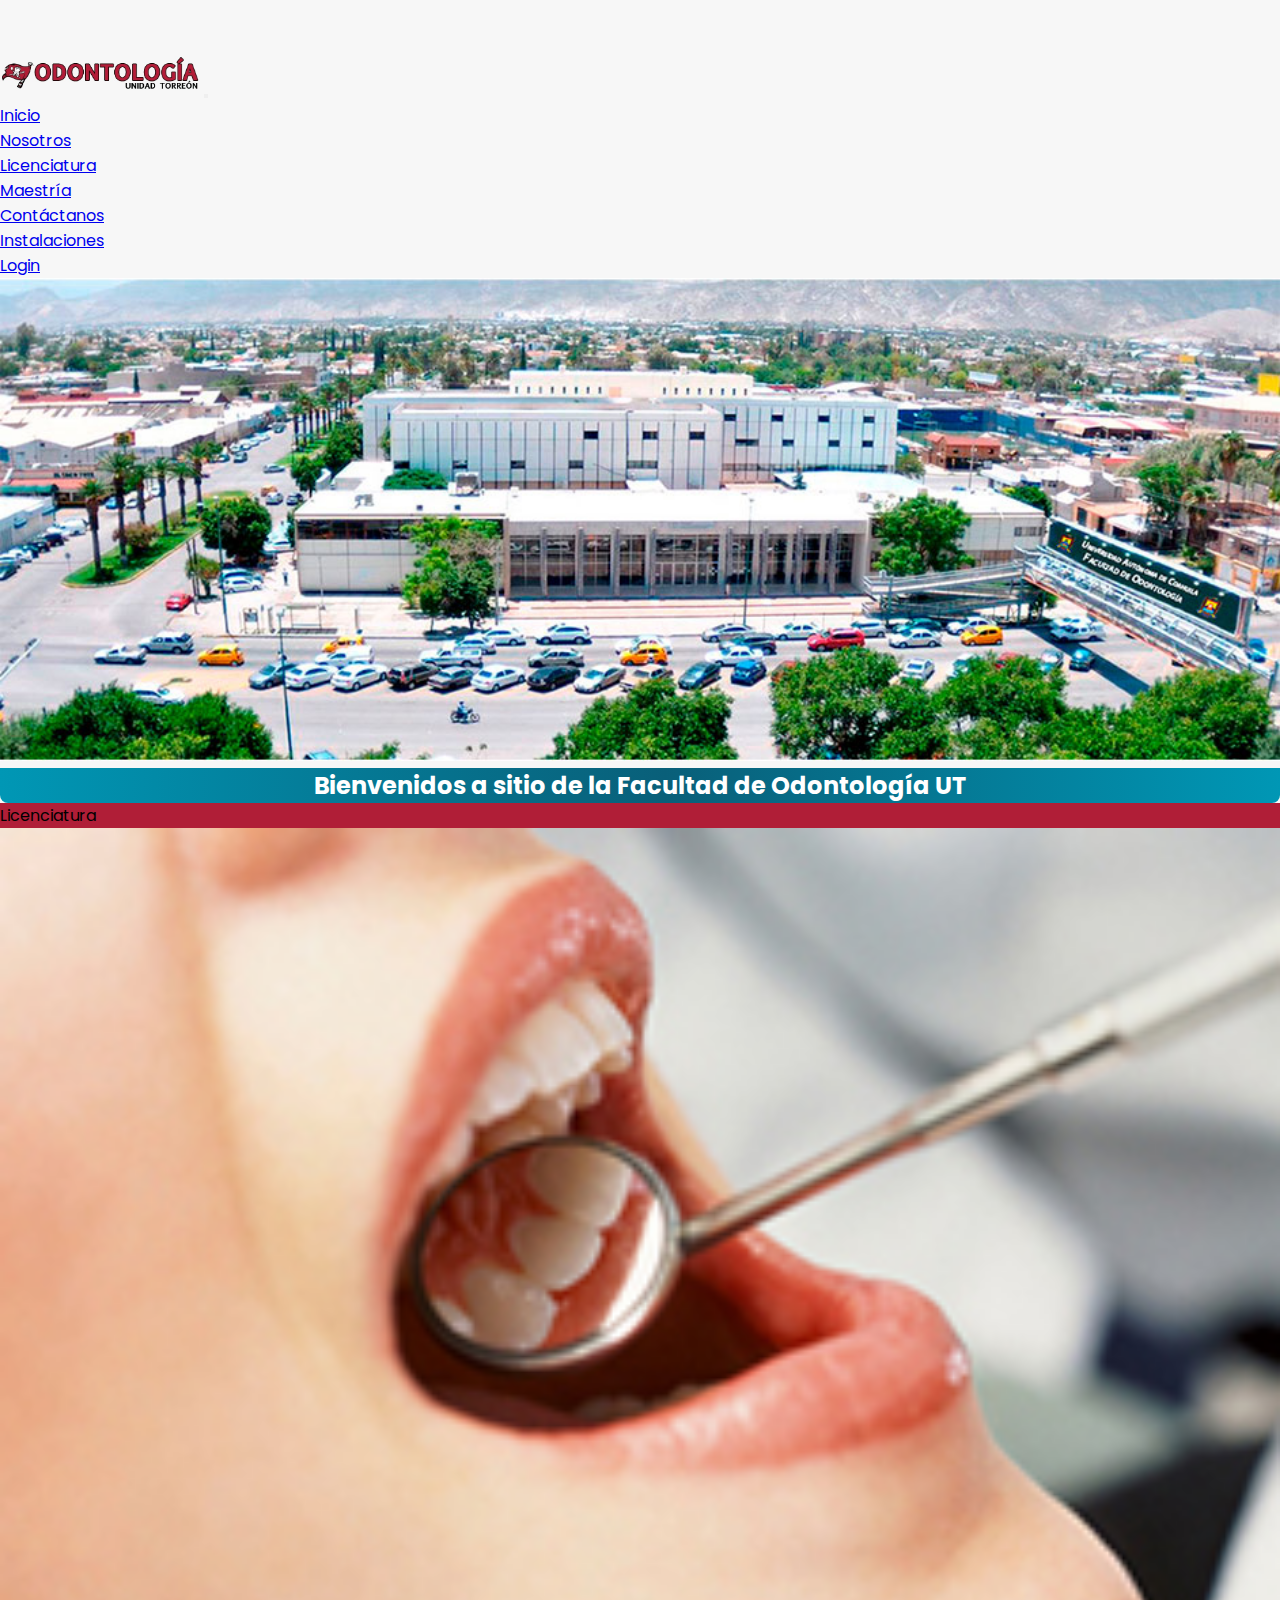
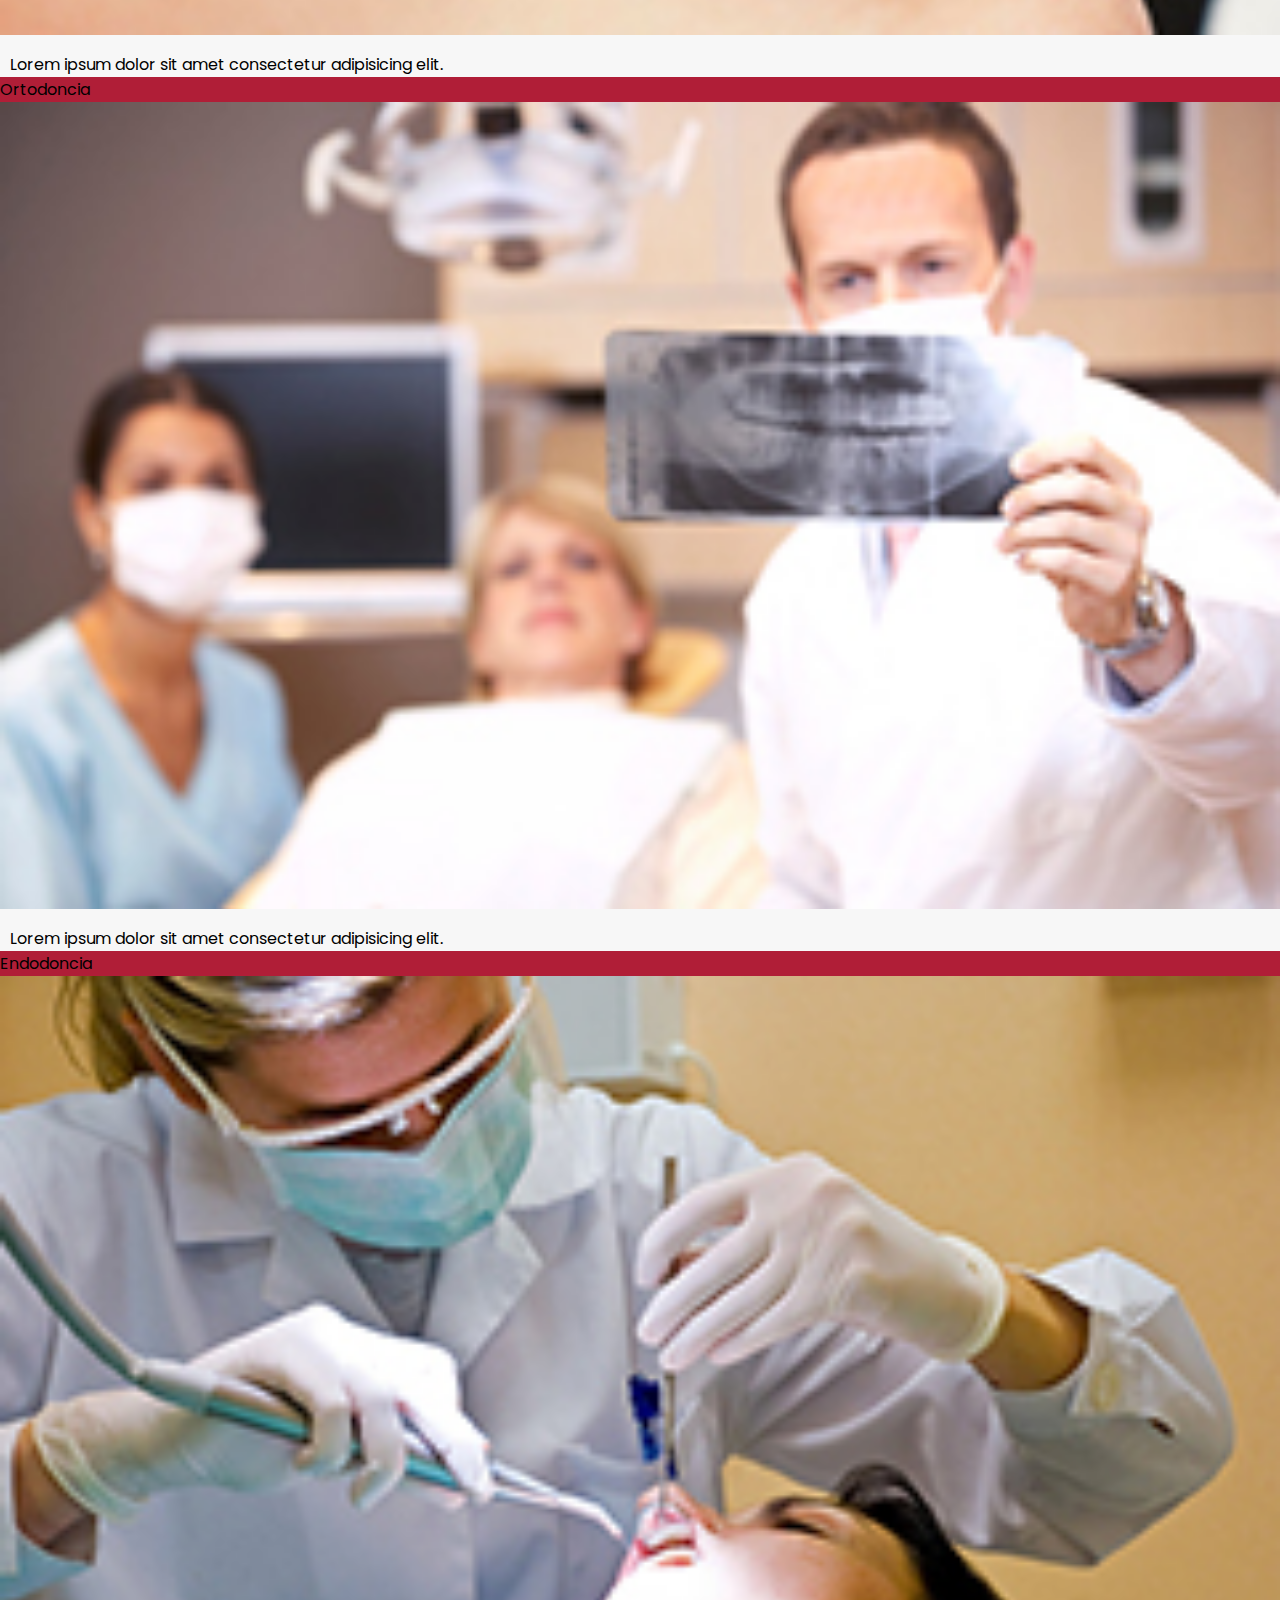
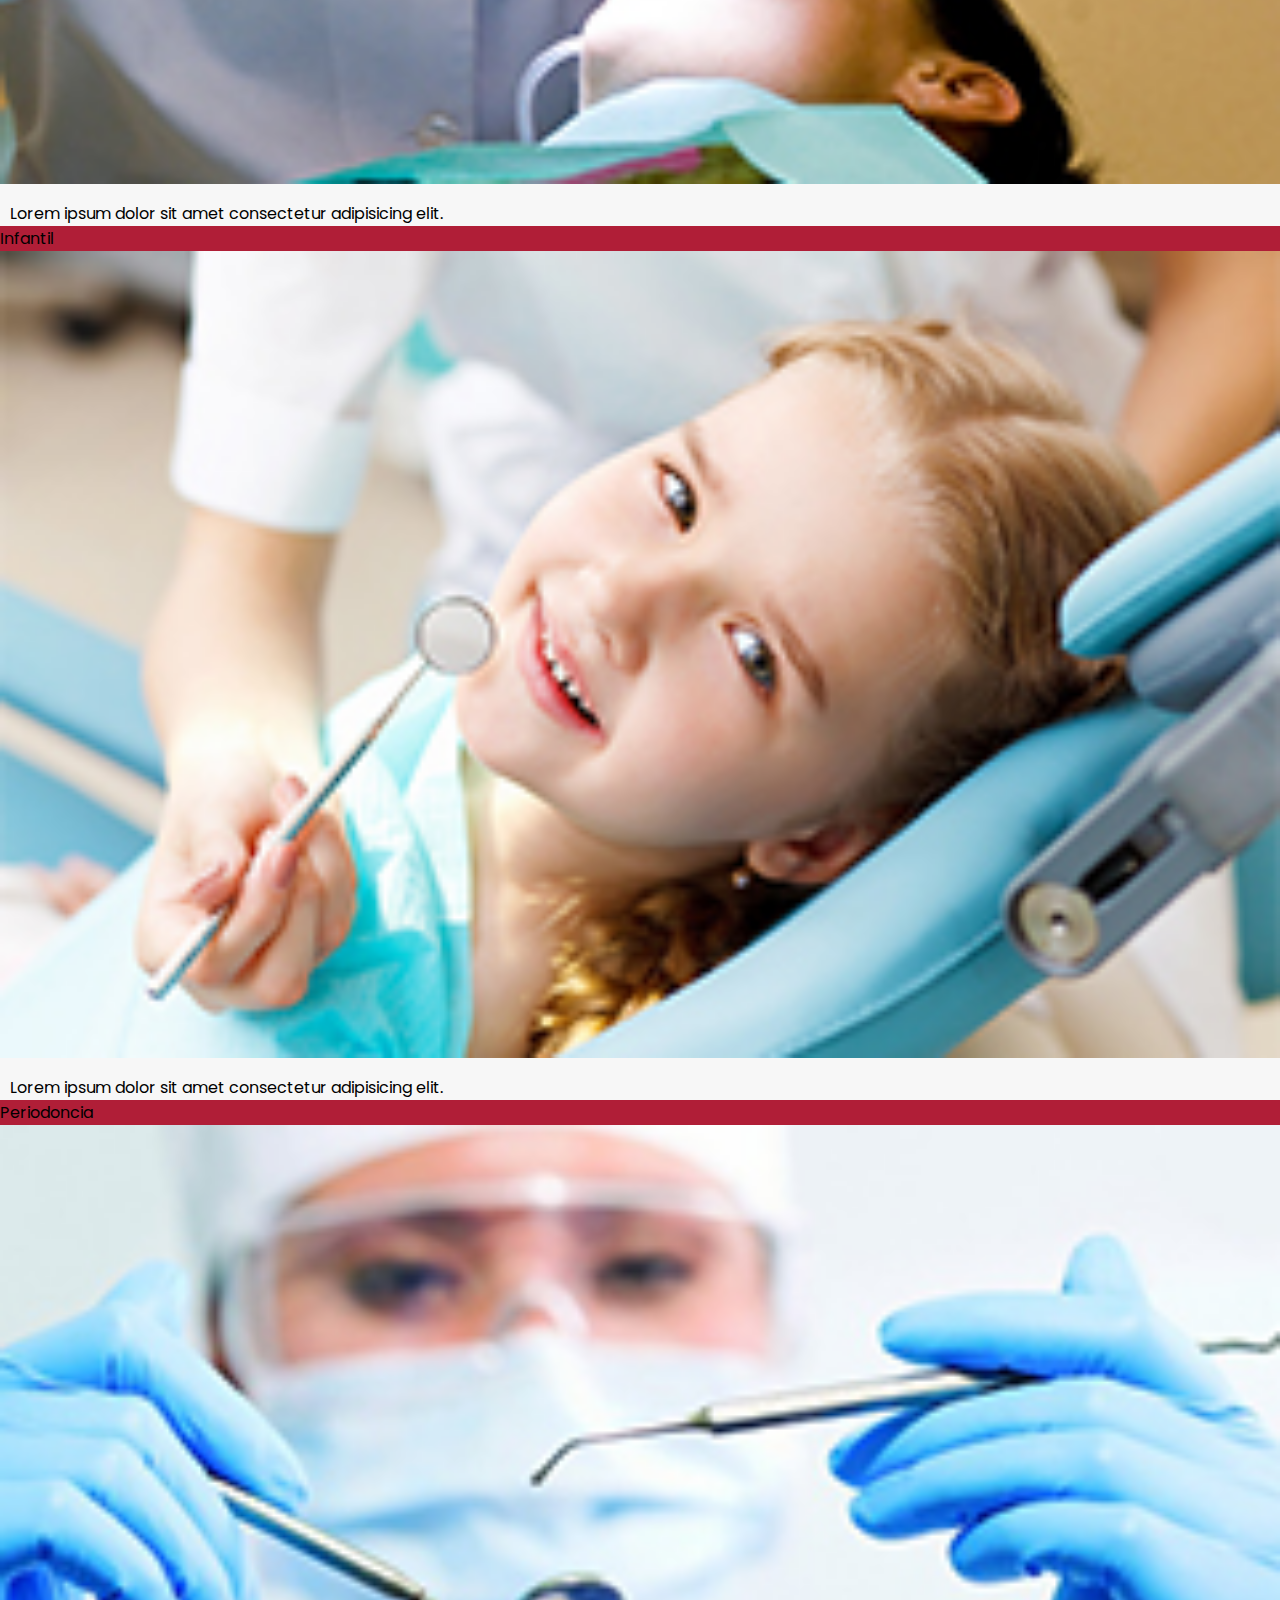
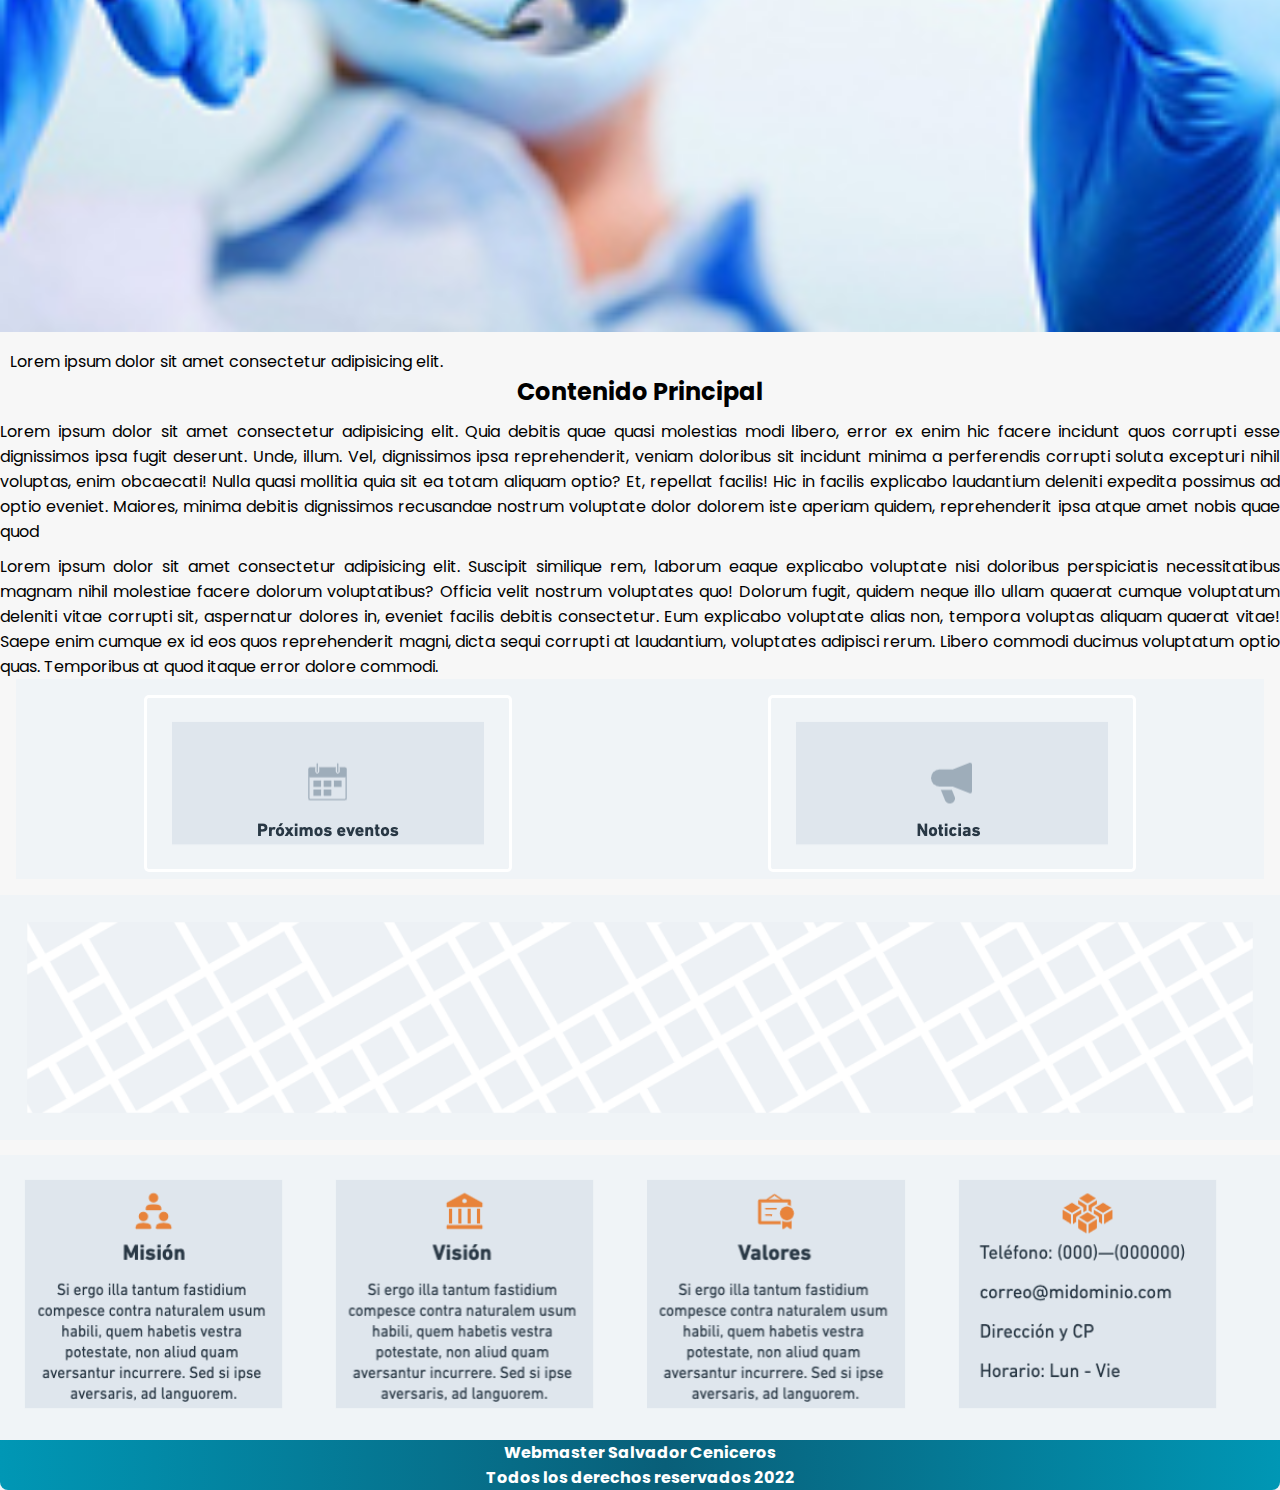
<file: index.html>
<!DOCTYPE html>
<html lang="es">

<head>
    <meta charset="UTF-8">
    <meta http-equiv="X-UA-Compatible" content="IE=edge">
    <meta name="viewport" content="width=device-width, initial-scale=1.0">
    <link href="https://cdn.jsdelivr.net/npm/bootstrap@5.2.0-beta1/dist/css/bootstrap.min.css" rel="stylesheet" integrity="sha384-0evHe/X+R7YkIZDRvuzKMRqM+OrBnVFBL6DOitfPri4tjfHxaWutUpFmBp4vmVor" crossorigin="anonymous">
    <link href="https://use.fontawesome.com/releases/v5.4.1/css/all.css" rel="stylesheet" integrity="sha384-5sAR7xN1Nv6T6+dT2mhtzEpVJvfS3NScPQTrOxhwjIuvcA67KV2R5Jz6kr4abQsz" crossorigin="anonymous">
    <link rel="preconnect" href="https://fonts.googleapis.com">
    <link rel="preconnect" href="https://fonts.gstatic.com" crossorigin>
    <link href="https://fonts.googleapis.com/css2?family=Poppins:wght@200;300;400;700&display=swap" rel="stylesheet">
    <link rel="stylesheet" href="css/style.css">
    <title>Inicio .:. Odontología UT</title>
</head>

<body>
   
<!--Menu principal-->
    <nav class="navbar navbar-expand-lg fixed-top navbar-light" style="background-color: #f7f7f7;">
        <div class="container-fluid">
            <a class="navbar-brand scale-in-center" href="#"><img src="img/logo.jpeg" width="200"></a>
            <button class="navbar-toggler" type="button" data-bs-toggle="collapse" data-bs-target="#mimenu" aria-controls="navbarText" aria-expanded="false" aria-label="Toggle navigation">
                <span class="navbar-toggler-icon"></span>
            </button>
            <div class="collapse navbar-collapse" id="mimenu">
                <ul class="navbar-nav me-auto mb-2 mb-lg-0">
                    <li class="nav-item">
                        <a class="nav-link active" aria-current="page" href="#">Inicio</a>
                    </li>
                    <li class="nav-item">
                        <a class="nav-link" href="pages/nosotros.html">Nosotros</a>
                    </li>
                    <li class="nav-item">
                        <a class="nav-link" href="pages/licenciatura.html">Licenciatura</a>
                    </li>
                    <li class="nav-item">
                        <a class="nav-link" href="pages/maestria.html">Maestría</a>
                    </li>
                    <li class="nav-item">
                        <a class="nav-link" href="pages/contacto.html">Contáctanos</a>
                    </li>
                    <li class="nav-item">
                        <a class="nav-link" href="pages/instalaciones.html">Instalaciones</a>
                    </li>
                </ul>
                <ul class="navbar-nav mt-auto">
                    <li class="nav-item">
                        <a class="nav-link" href="#"><i class="fas fa-user"></i> Login</a>
                    </li>
                </ul>
            </div>
        </div>
    </nav>
<main class="container-fluid">
    <!--Carusel-->
    <div>
        <img src="img/lsw1.jpg" class="scale-in-center" width="100% " alt=" "></div>
    <h1 class="tituloPrincipal degradado">Bienvenidos a sitio de la Facultad de Odontología UT</h1>
<!--Arias especificas-->
    <div class="conatainer-fluid" style="background-color: #f7f7f7;">
        <div class="row text-white text-center">
            <div class="col-sm">
                <div class="card">
                    <div class="card-header bg-rojo">Licenciatura</div>
                    <div class="card-body p-0">
                        <a href="#"><img src="img/2021/licenciatura.jpg" width="100%"></a></div>
                    <div class="card-footer"><p class="letra">Lorem ipsum dolor sit amet consectetur adipisicing elit.</p></div>
                </div>
            </div>
            <div class="col-sm">
                <div class="card">
                    <div class="card-header bg-rojo">Ortodoncia</div>
                    <div class="card-body  p-0">
                        <a href="#"><img src="img/2021/ortodoncia.jpg" width="100%"></a></div>
                    <div class="card-footer"><p class="letra">Lorem ipsum dolor sit amet consectetur adipisicing elit.</p></div>
                </div>
            </div>
            <div class="col-sm">
                <div class="card">
                    <div class="card-header bg-rojo">Endodoncia</div>
                    <div class="card-body  p-0">
                        <a href="#"><img src="img/2021/endodoncia.jpg" width="100%"></a></div>
                    <div class="card-footer"><p class="letra">Lorem ipsum dolor sit amet consectetur adipisicing elit.</p></div>
                </div>
            </div>
            <div class="col-sm">
                <div class="card">
                    <div class="card-header bg-rojo">Infantil</div>
                    <div class="card-body  p-0">
                        <a href="#"><img src="img/2021/infantil.jpg" width="100%"></a></div>
                    <div class="card-footer"><p class="letra">Lorem ipsum dolor sit amet consectetur adipisicing elit.</p></div>
                </div>
            </div>
            <div class="col-sm">
                <div class="card">
                    <div class="card-header bg-rojo">Periodoncia</div>
                    <div class="card-body  p-0">
                        <a href="#"><img src="img/2021/periodoncia.jpg" width="100%"></a></div>
                    <div class="card-footer"><p class="letra">Lorem ipsum dolor sit amet consectetur adipisicing elit.</p></div>
                </div>
            </div>        
        </div>
    </div>
    <div class="card">

    </div>
</main>

<disection class="container">
    <section class="principal">
        <h2>Contenido Principal</h2>
            <p>Lorem ipsum dolor sit amet consectetur adipisicing elit. Quia debitis quae quasi molestias modi libero, error ex enim hic facere incidunt quos corrupti esse dignissimos ipsa fugit deserunt. Unde, illum. Vel, dignissimos ipsa reprehenderit,
                veniam doloribus sit incidunt minima a perferendis corrupti soluta excepturi nihil voluptas, enim obcaecati! Nulla quasi mollitia quia sit ea totam aliquam optio? Et, repellat facilis! Hic in facilis explicabo laudantium deleniti expedita
                possimus ad optio eveniet. Maiores, minima debitis dignissimos recusandae nostrum voluptate dolor dolorem iste aperiam quidem, reprehenderit ipsa atque amet nobis quae quod</p>
            <p>Lorem ipsum dolor sit amet consectetur adipisicing elit. Suscipit similique rem, laborum eaque explicabo voluptate nisi doloribus perspiciatis necessitatibus magnam nihil molestiae facere dolorum voluptatibus? Officia velit nostrum voluptates
                quo! Dolorum fugit, quidem neque illo ullam quaerat cumque voluptatum deleniti vitae corrupti sit, aspernatur dolores in, eveniet facilis debitis consectetur. Eum explicabo voluptate alias non, tempora voluptas aliquam quaerat vitae! Saepe
                enim cumque ex id eos quos reprehenderit magni, dicta sequi corrupti at laudantium, voluptates adipisci rerum. Libero commodi ducimus voluptatum optio quas. Temporibus at quod itaque error dolore commodi.</p>
    </section>
    <section class="novedades">
        <div class="eventos">
            <img src="img/p-eventos.png " alt="Proximos Eventos ">
        </div>
        <div class="noticias">
            <img src="img/noticias.png " alt="Noticias más importantes ">
        </div>
    </section>
    <section class="mapa">
        <img src="img/mapa.png " width="100% " alt="Ubicación de la Facultad ">
    </section>
    <footer>
        <div class="identidad">
            <img src="img/mision.png " width="24% " alt="Misión de la Facultad ">
            <img src="img/vision.png " width="24% " alt="Visión de la Facultad ">
            <img src="img/valores.png " width="24% " alt="Valores de la Facultad ">
            <img src="img/contacto.png " width="24% " alt="Datos de Contacto ">
        </div>
        <div class="degradado">
            <h3>Webmaster Salvador Ceniceros</h3>
            <h4>Todos los derechos reservados 2022</h4>
        </div>
    </footer>
</div>

    <!-- JavaScript Bundle with Popper -->
    <script src="https://cdn.jsdelivr.net/npm/bootstrap@5.2.0-beta1/dist/js/bootstrap.bundle.min.js" integrity="sha384-pprn3073KE6tl6bjs2QrFaJGz5/SUsLqktiwsUTF55Jfv3qYSDhgCecCxMW52nD2" crossorigin="anonymous"></script>

</body>

</html>
</file>
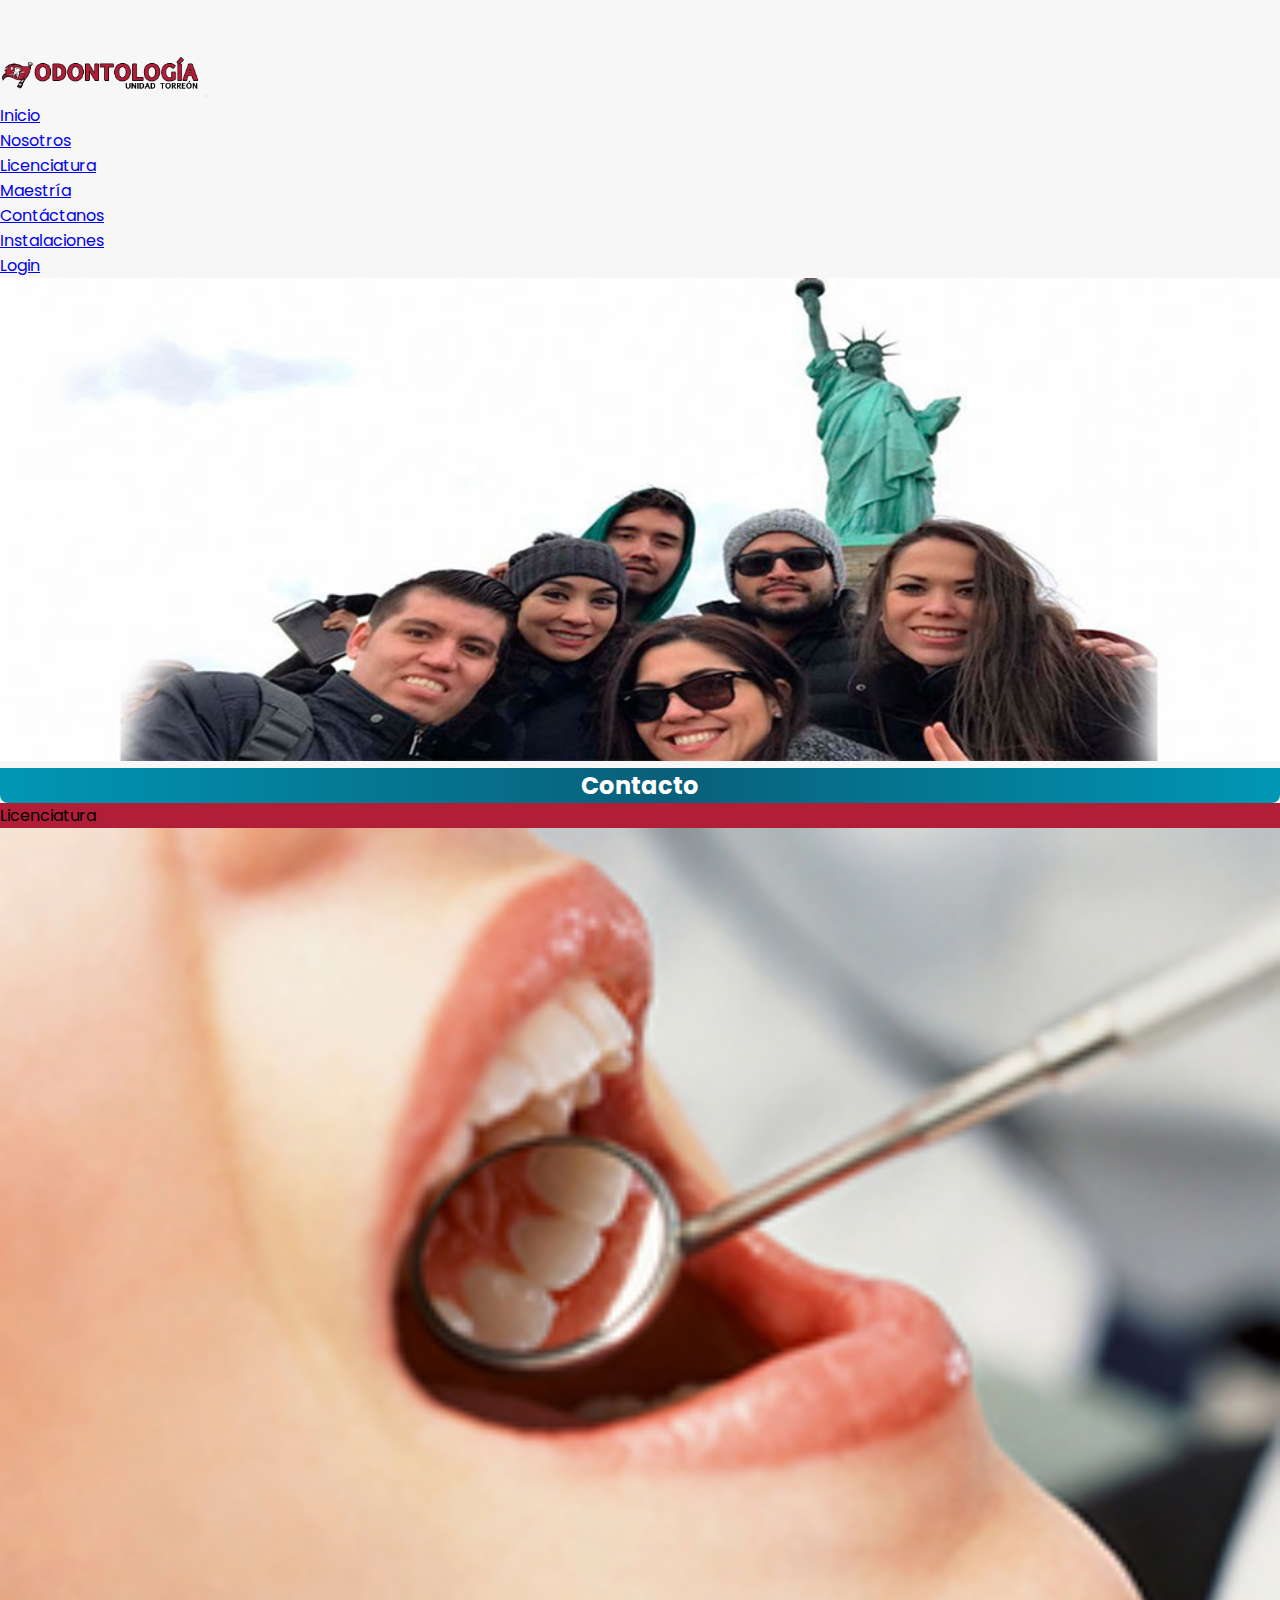
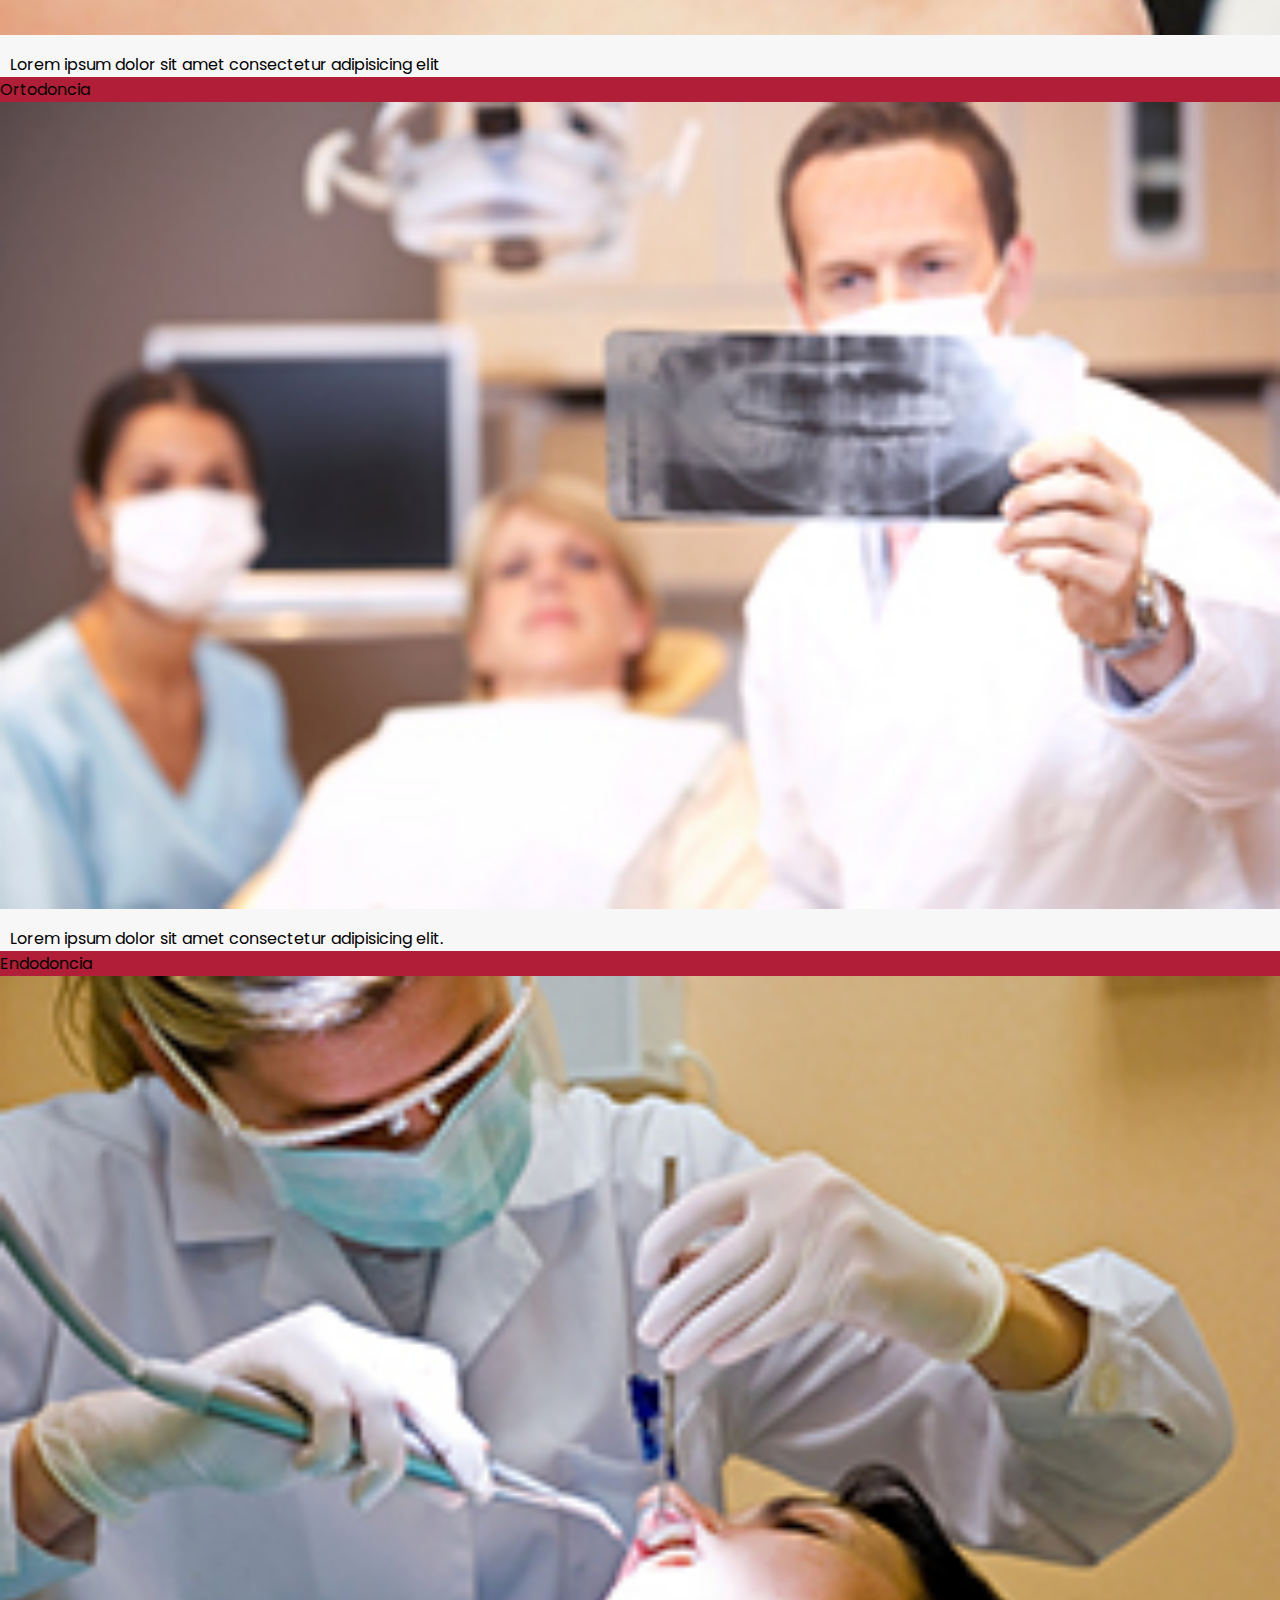
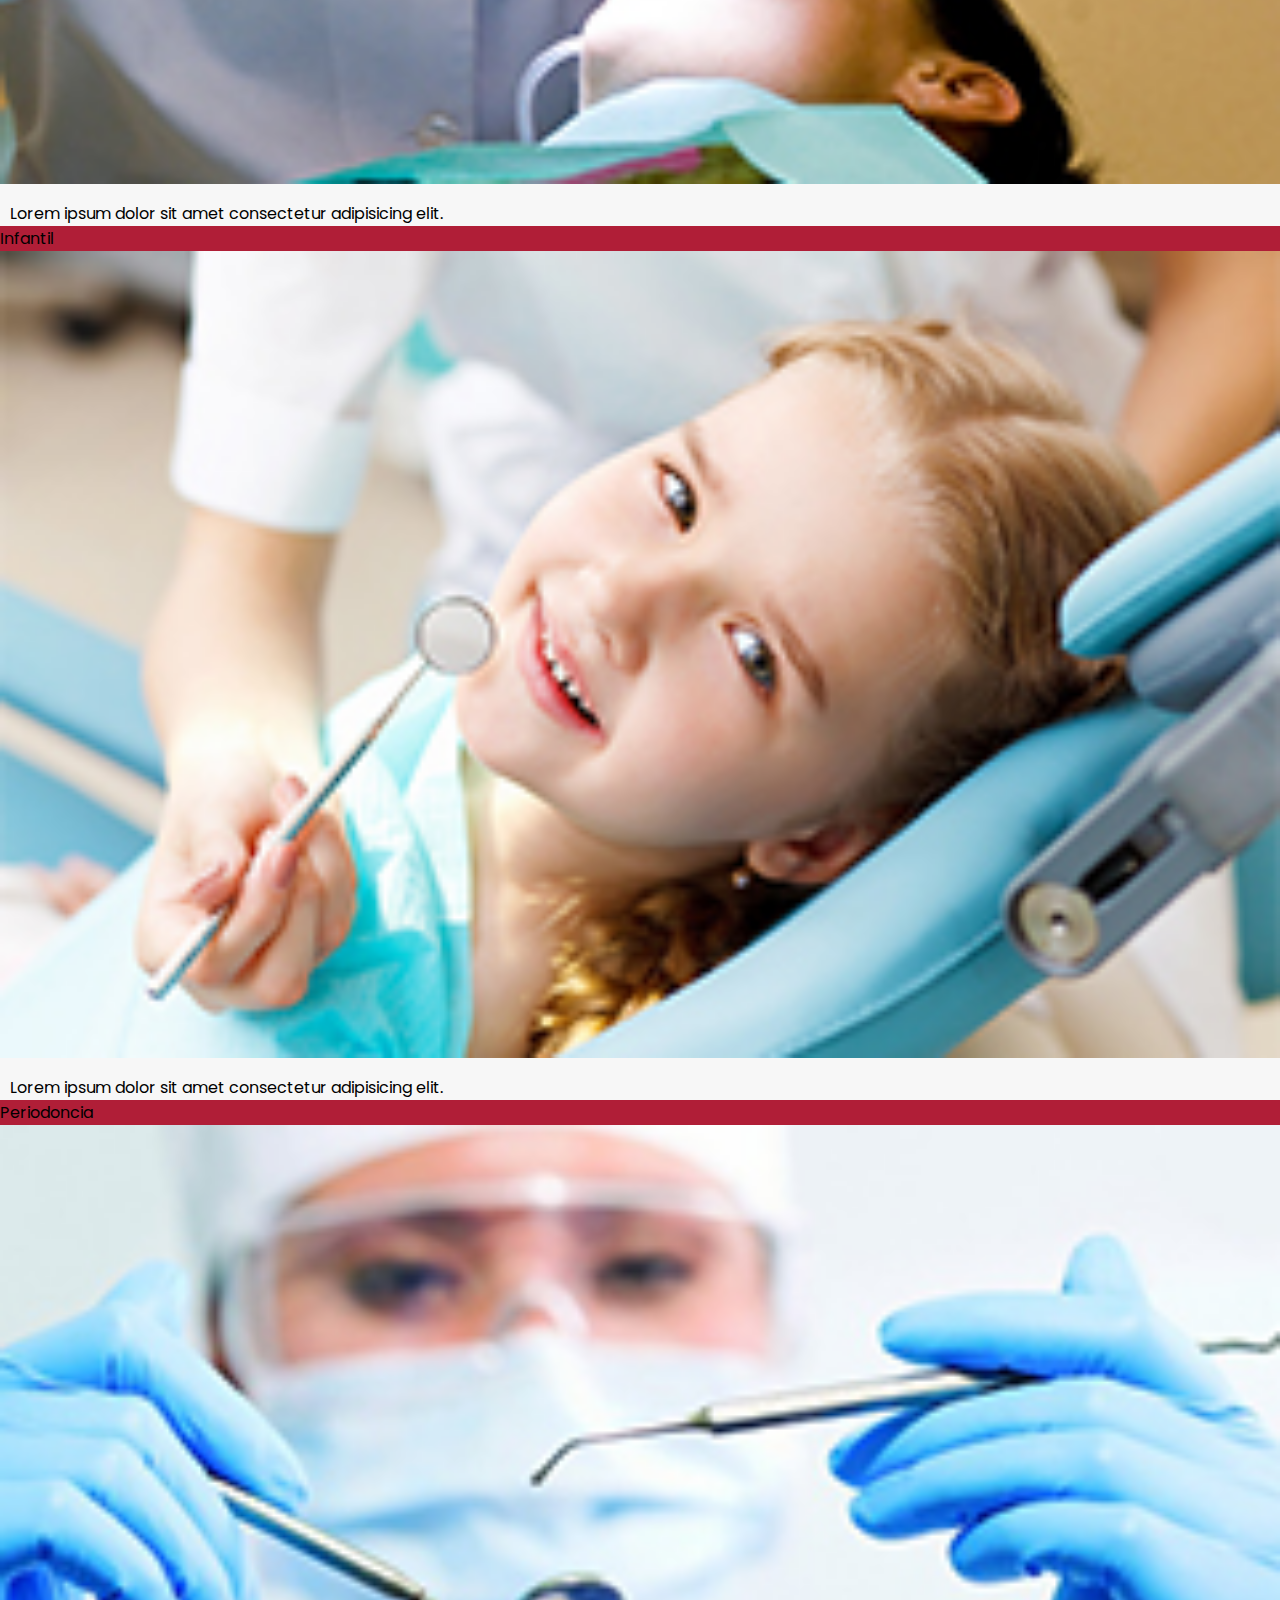
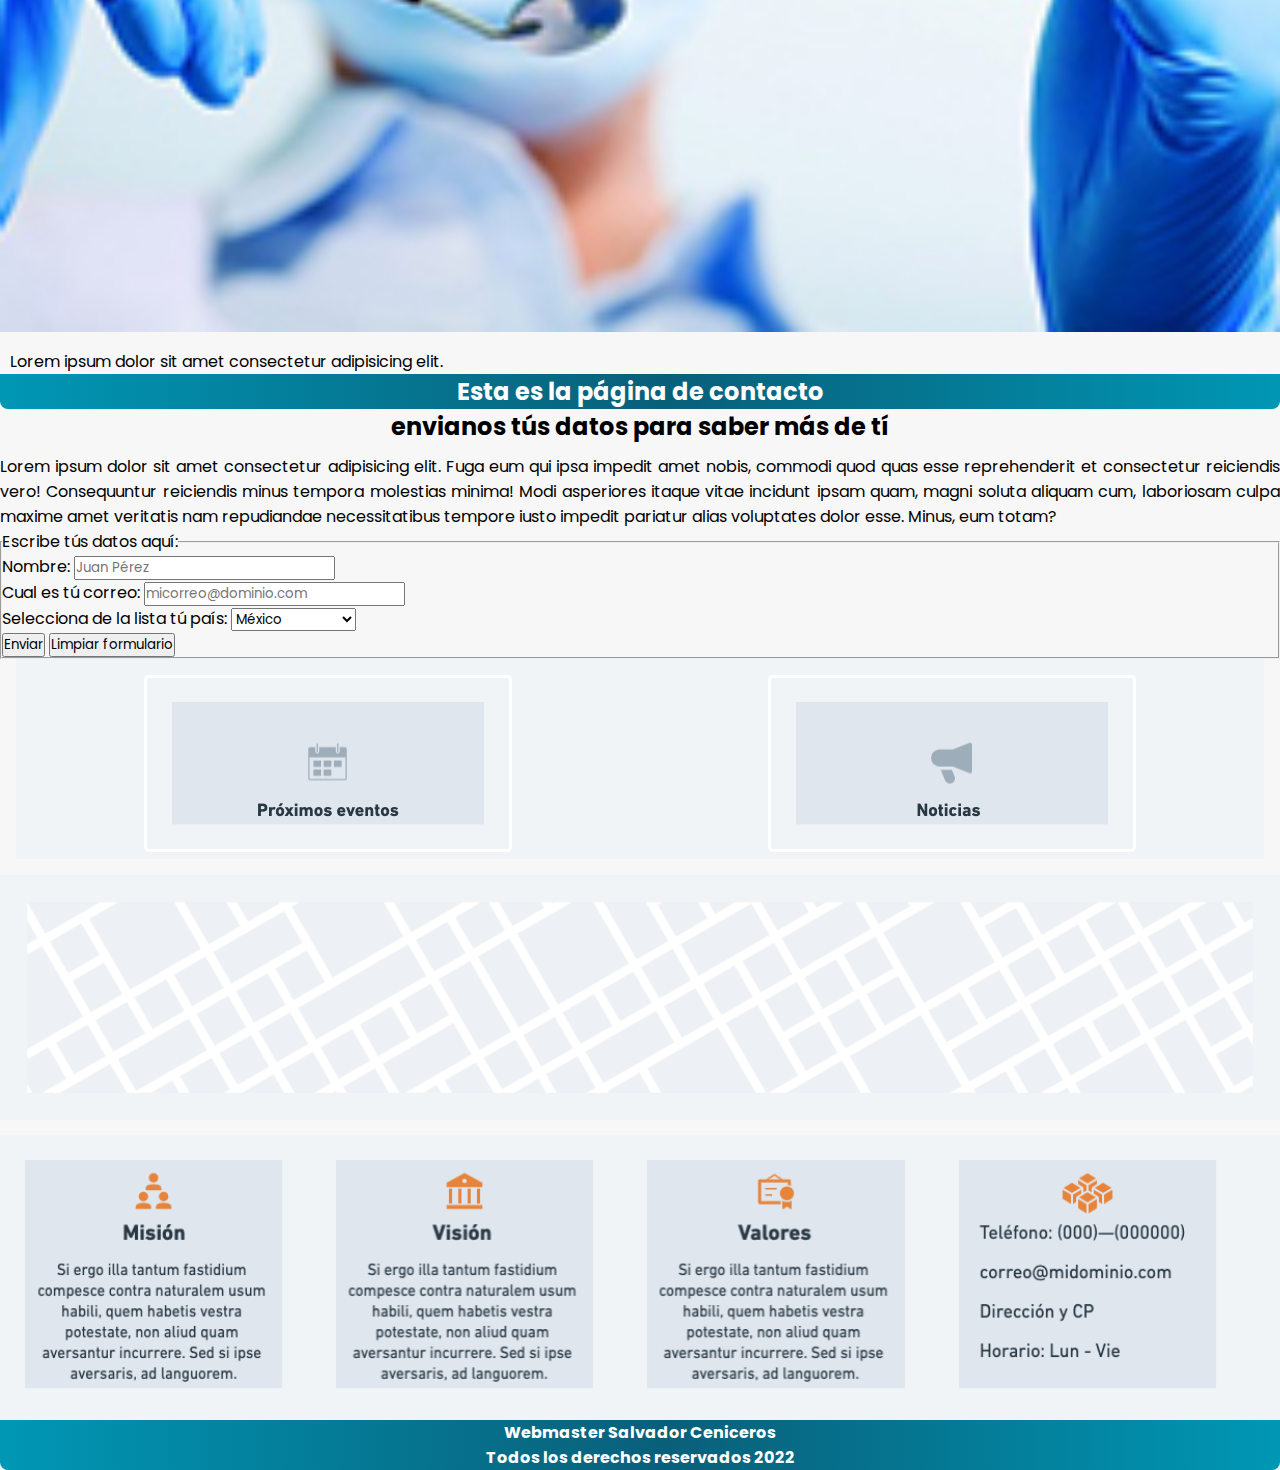
<file: pages/contacto.html>
<!DOCTYPE html>
<html lang="es">

<head>
    <meta charset="UTF-8">
    <meta http-equiv="X-UA-Compatible" content="IE=edge">
    <meta name="viewport" content="width=device-width, initial-scale=1.0">
    <link href="https://cdn.jsdelivr.net/npm/bootstrap@5.2.0-beta1/dist/css/bootstrap.min.css" rel="stylesheet" integrity="sha384-0evHe/X+R7YkIZDRvuzKMRqM+OrBnVFBL6DOitfPri4tjfHxaWutUpFmBp4vmVor" crossorigin="anonymous">
    <link href="https://use.fontawesome.com/releases/v5.4.1/css/all.css" rel="stylesheet" integrity="sha384-5sAR7xN1Nv6T6+dT2mhtzEpVJvfS3NScPQTrOxhwjIuvcA67KV2R5Jz6kr4abQsz" crossorigin="anonymous">
    <link rel="preconnect" href="https://fonts.googleapis.com">
    <link rel="preconnect" href="https://fonts.gstatic.com" crossorigin>
    <link href="https://fonts.googleapis.com/css2?family=Poppins:wght@200;300;400;700&display=swap" rel="stylesheet">
    <link rel="stylesheet" href="../css/style.css">
    <title>Contacto .:. Odontología UT</title>
</head>

<body>
   
<!--Menu principal-->
    <nav class="navbar navbar-expand-lg fixed-top navbar-light" style="background-color: #f7f7f7;">
        <div class="container-fluid">
            <a class="navbar-brand scale-in-center" href="../index.html"><img src="../img/logo.jpeg" width="200"></a>
            <button class="navbar-toggler" type="button" data-bs-toggle="collapse" data-bs-target="#mimenu" aria-controls="navbarText" aria-expanded="false" aria-label="Toggle navigation">
                <span class="navbar-toggler-icon"></span>
            </button>
            <div class="collapse navbar-collapse" id="mimenu">
                <ul class="navbar-nav me-auto mb-2 mb-lg-0">
                    <li class="nav-item">
                        <a class="nav-link" aria-current="page" href="../index.html">Inicio</a>
                    </li>
                    <li class="nav-item">
                        <a class="nav-link" href="nosotros.html">Nosotros</a>
                    </li>
                    <li class="nav-item">
                        <a class="nav-link" href="licenciatura.html">Licenciatura</a>
                    </li>
                    <li class="nav-item">
                        <a class="nav-link" href="maestria.html">Maestría</a>
                    </li>
                    <li class="nav-item">
                        <a class="nav-link active" href="#">Contáctanos</a>
                    </li>
                    <li class="nav-item">
                        <a class="nav-link" href="instalaciones.html">Instalaciones</a>
                    </li>
                </ul>
                <ul class="navbar-nav mt-auto">
                    <li class="nav-item">
                        <a class="nav-link" href="#"><i class="fas fa-user"></i> Login</a>
                    </li>
                </ul>
            </div>
        </div>
    </nav>
<main class="container-fluid">
    <!--Carusel-->
    <div>
        <img src="../img/lsw5.jpg" class="scale-in-center" width="100% " alt=" "></div>
    <h1 class="tituloPrincipal degradado">Contacto</h1>
<!--Arias especificas-->
    <div class="conatainer-fluid" style="background-color: #f7f7f7;">
        <div class="row text-white text-center">
            <div class="col-sm">
                <div class="card">
                    <div class="card-header bg-rojo">Licenciatura</div>
                    <div class="card-body p-0">
                        <a href="#"><img src="../img/2021/licenciatura.jpg" width="100%"></a></div>
                    <div class="card-footer"><p class="letra">Lorem ipsum dolor sit amet consectetur adipisicing elit</p></div>
                </div>
            </div>
            <div class="col-sm">
                <div class="card">
                    <div class="card-header bg-rojo">Ortodoncia</div>
                    <div class="card-body  p-0">
                        <a href="#"><img src="../img/2021/ortodoncia.jpg" width="100%"></a></div>
                    <div class="card-footer"><p class="letra">Lorem ipsum dolor sit amet consectetur adipisicing elit.</p></div>
                </div>
            </div>
            <div class="col-sm">
                <div class="card">
                    <div class="card-header bg-rojo">Endodoncia</div>
                    <div class="card-body  p-0">
                        <a href="#"><img src="../img/2021/endodoncia.jpg" width="100%"></a></div>
                    <div class="card-footer"><p class="letra">Lorem ipsum dolor sit amet consectetur adipisicing elit.</p></div>
                </div>
            </div>
            <div class="col-sm">
                <div class="card">
                    <div class="card-header bg-rojo">Infantil</div>
                    <div class="card-body  p-0">
                        <a href="#"><img src="../img/2021/infantil.jpg" width="100%"></a></div>
                    <div class="card-footer"><p class="letra">Lorem ipsum dolor sit amet consectetur adipisicing elit.</p></div>
                </div>
            </div>
            <div class="col-sm">
                <div class="card">
                    <div class="card-header bg-rojo">Periodoncia</div>
                    <div class="card-body  p-0">
                        <a href="#"><img src="../img/2021/periodoncia.jpg" width="100%"></a></div>
                    <div class="card-footer"><p class="letra">Lorem ipsum dolor sit amet consectetur adipisicing elit.</p></div>
                </div>
            </div>        
        </div>
    </div>
    <div class="card">

    </div>
</main>

<disection class="container">
    <section class="principal">
        <h1 class="degradado">Esta es la página de contacto</h1>
        <h2>envianos tús datos para saber más de tí</h2>
        <p>Lorem ipsum dolor sit amet consectetur adipisicing elit. Fuga eum qui ipsa impedit amet nobis, commodi quod quas esse reprehenderit et consectetur reiciendis vero! Consequuntur reiciendis minus tempora molestias minima! Modi asperiores itaque
            vitae incidunt ipsam quam, magni soluta aliquam cum, laboriosam culpa maxime amet veritatis nam repudiandae necessitatibus tempore iusto impedit pariatur alias voluptates dolor esse. Minus, eum totam?</p>
        <form action="">
            <fieldset>
                <legend>Escribe tús datos aquí:</legend>
                <div>
                    <label for="nombre">Nombre:</label>
                    <input name="nombre" type=" text " placeholder="Juan Pérez">
                </div>
                <div>
                    <label for="correo">Cual es tú correo:</label>
                    <input name="correo" type="email" placeholder="micorreo@dominio.com">
                </div>
                <div>
                    <label for="pais">Selecciona de la lista tú país:</label>
                    <select name="pais" id="">
                        <option value="mexico">México</option>
                        <option value="argentina">Argentina</option>
                        <option value="us">Estados Unidos</option>
                        <option value="brasil">Brasil</option>
                        <option value="colombia">Colombia</option>
                    </select>
                </div>
                <div>
                    <input type="submit" value="Enviar">
                    <input type="reset" value="Limpiar formulario">
                </div>
            </fieldset>
        </form>
        </section>
                  
    <section class="novedades">
        <div class="eventos">
            <img src="../img/p-eventos.png " alt="Proximos Eventos ">
        </div>
        <div class="noticias">
            <img src="../img/noticias.png " alt="Noticias más importantes ">
        </div>
    </section>
    <section class="mapa">
        <img src="../img/mapa.png " width="100% " alt="Ubicación de la Facultad ">
    </section>
    <footer>
        <div class="identidad">
            <img src="../img/mision.png " width="24% " alt="Misión de la Facultad ">
            <img src="../img/vision.png " width="24% " alt="Visión de la Facultad ">
            <img src="../img/valores.png " width="24% " alt="Valores de la Facultad ">
            <img src="../img/contacto.png " width="24% " alt="Datos de Contacto ">
        </div>
        <div class="degradado">
            <h3>Webmaster Salvador Ceniceros</h3>
            <h4>Todos los derechos reservados 2022</h4>
        </div>
    </footer>
</div>

    <!-- JavaScript Bundle with Popper -->
    <script src="https://cdn.jsdelivr.net/npm/bootstrap@5.2.0-beta1/dist/js/bootstrap.bundle.min.js" integrity="sha384-pprn3073KE6tl6bjs2QrFaJGz5/SUsLqktiwsUTF55Jfv3qYSDhgCecCxMW52nD2" crossorigin="anonymous"></script>

</body>

</html>
</file>
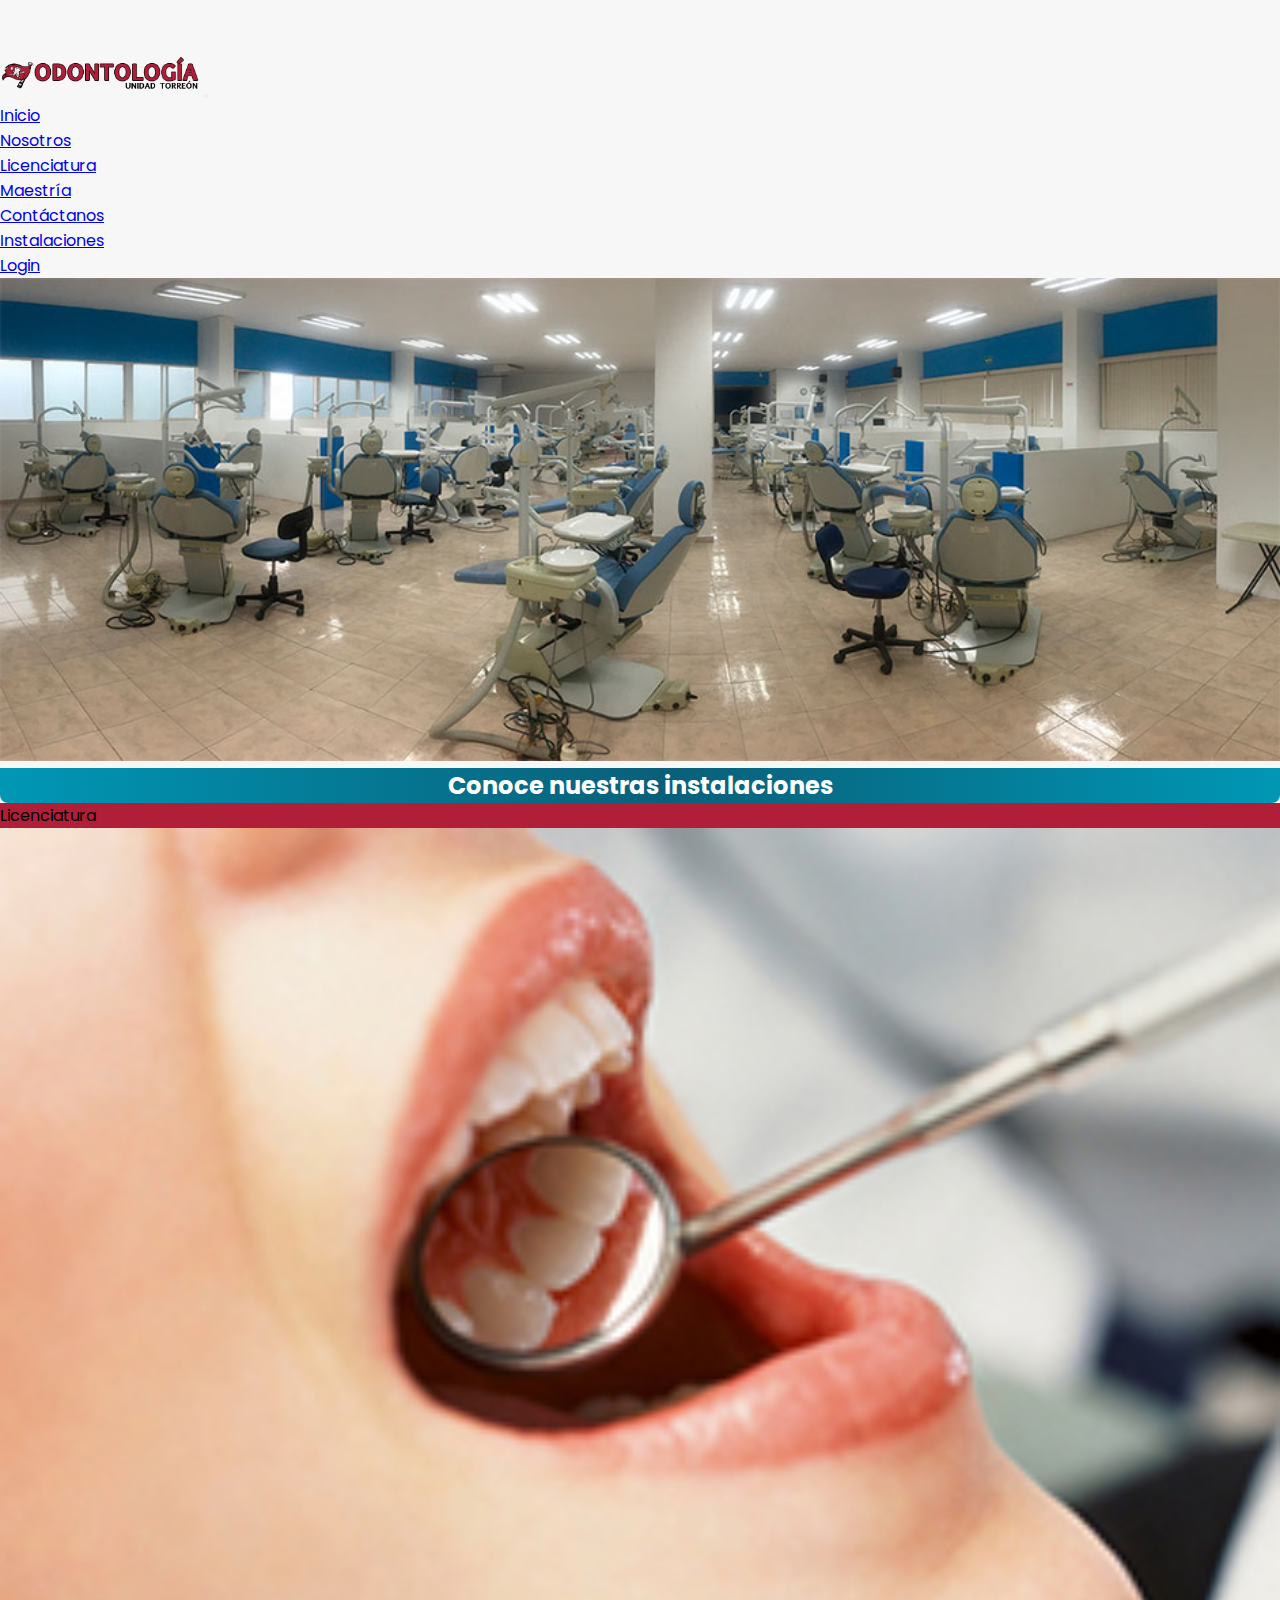
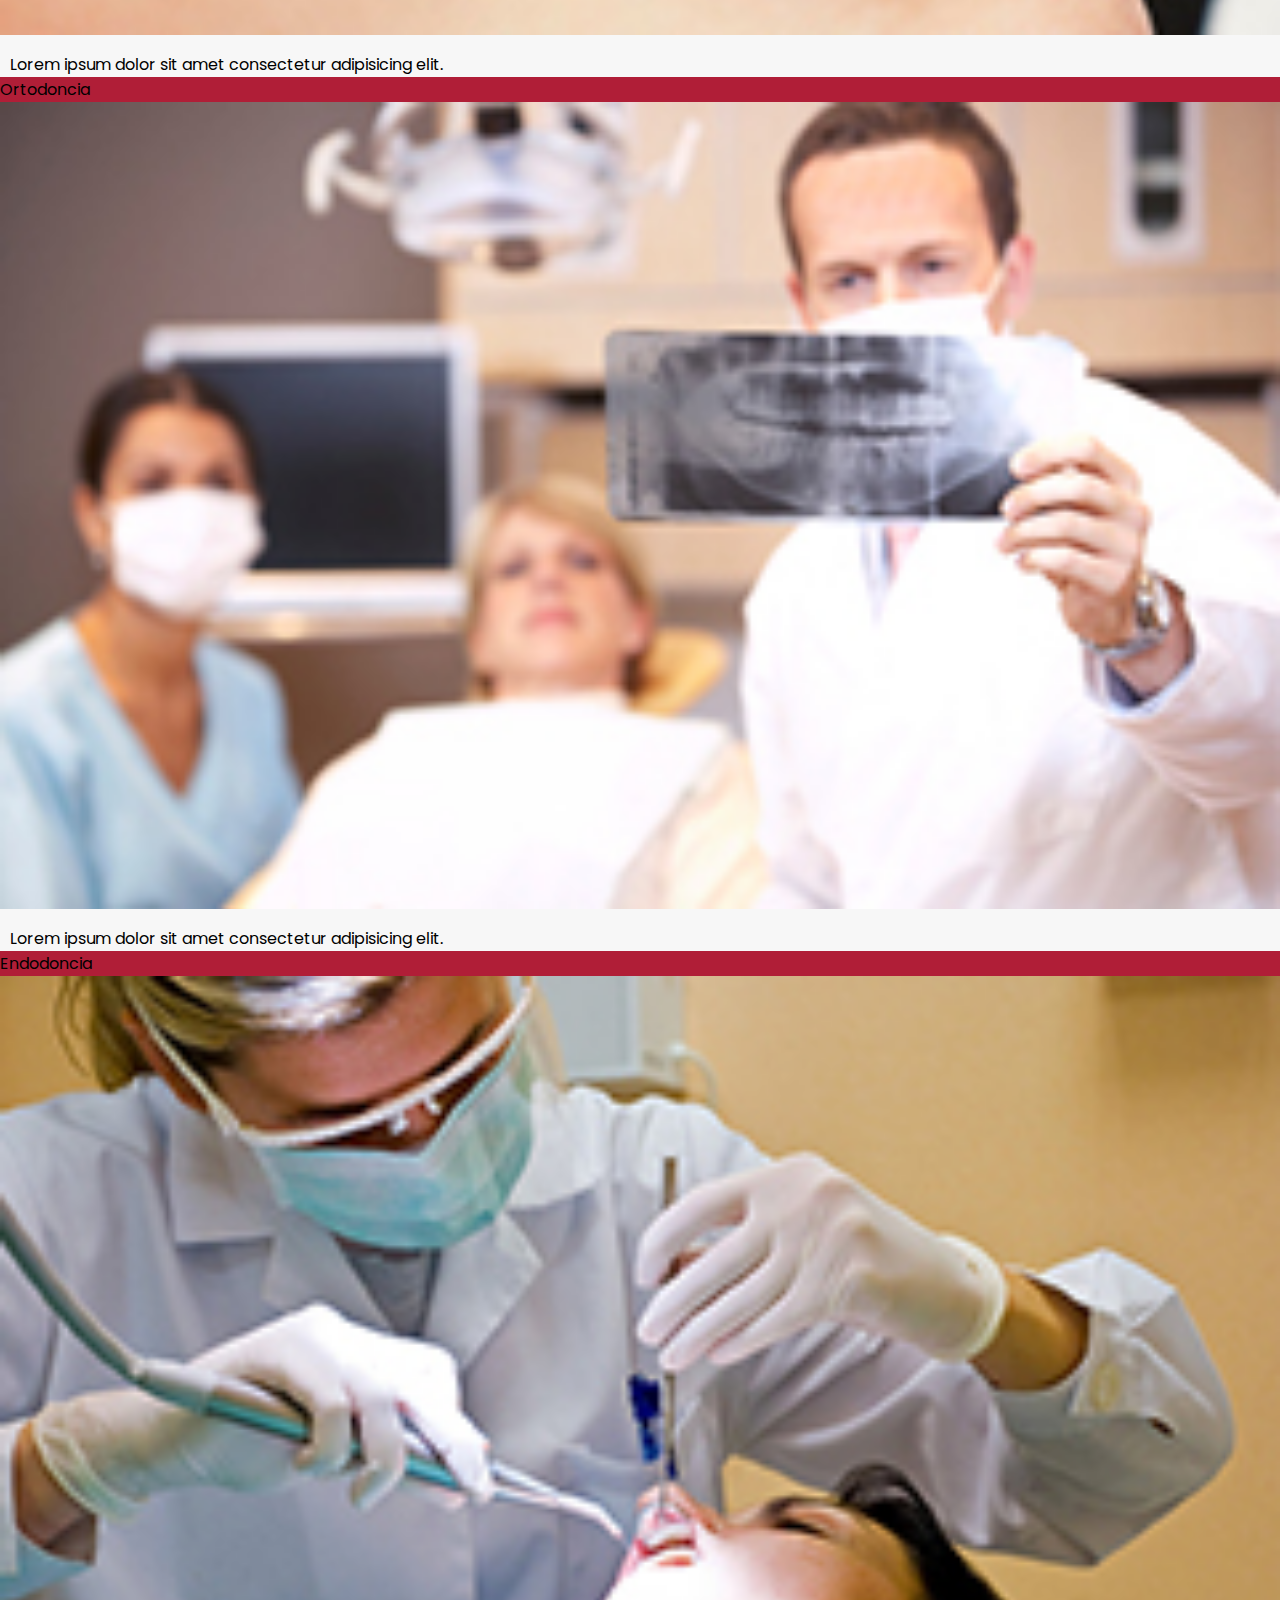
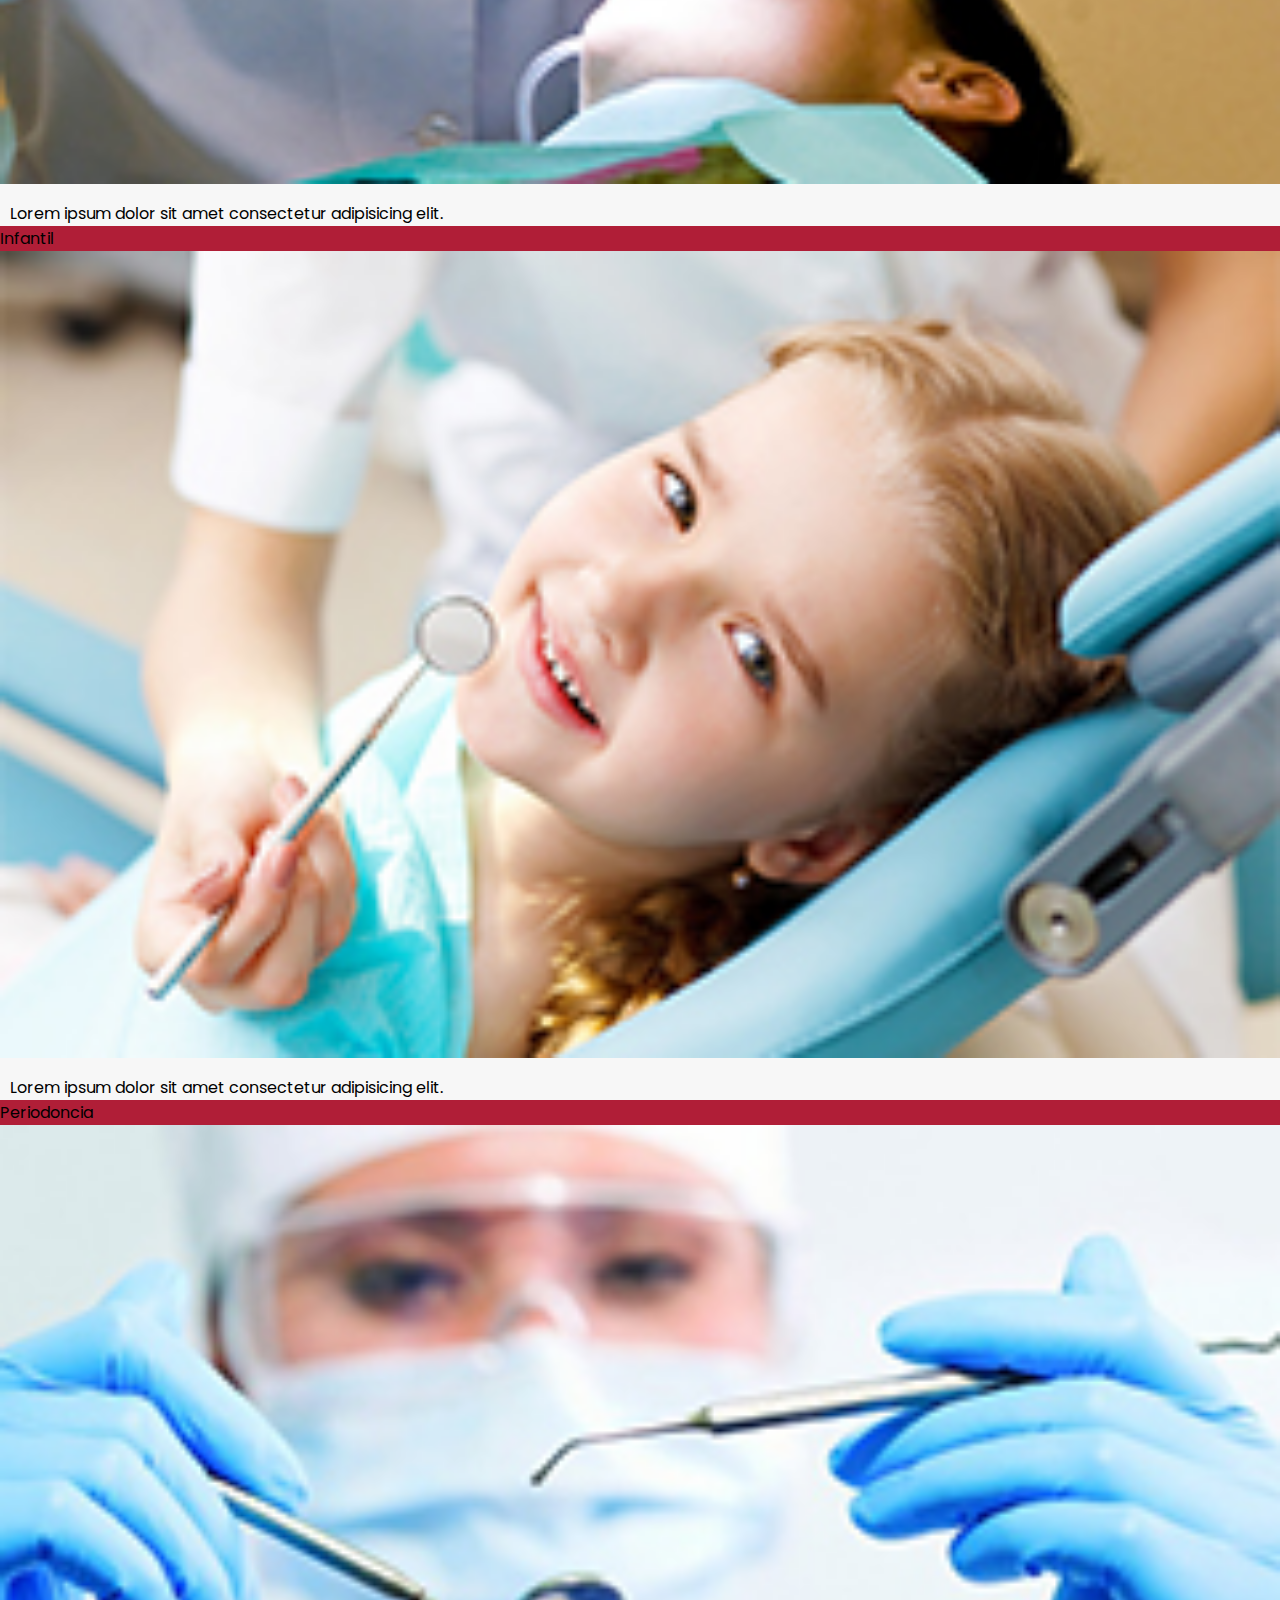
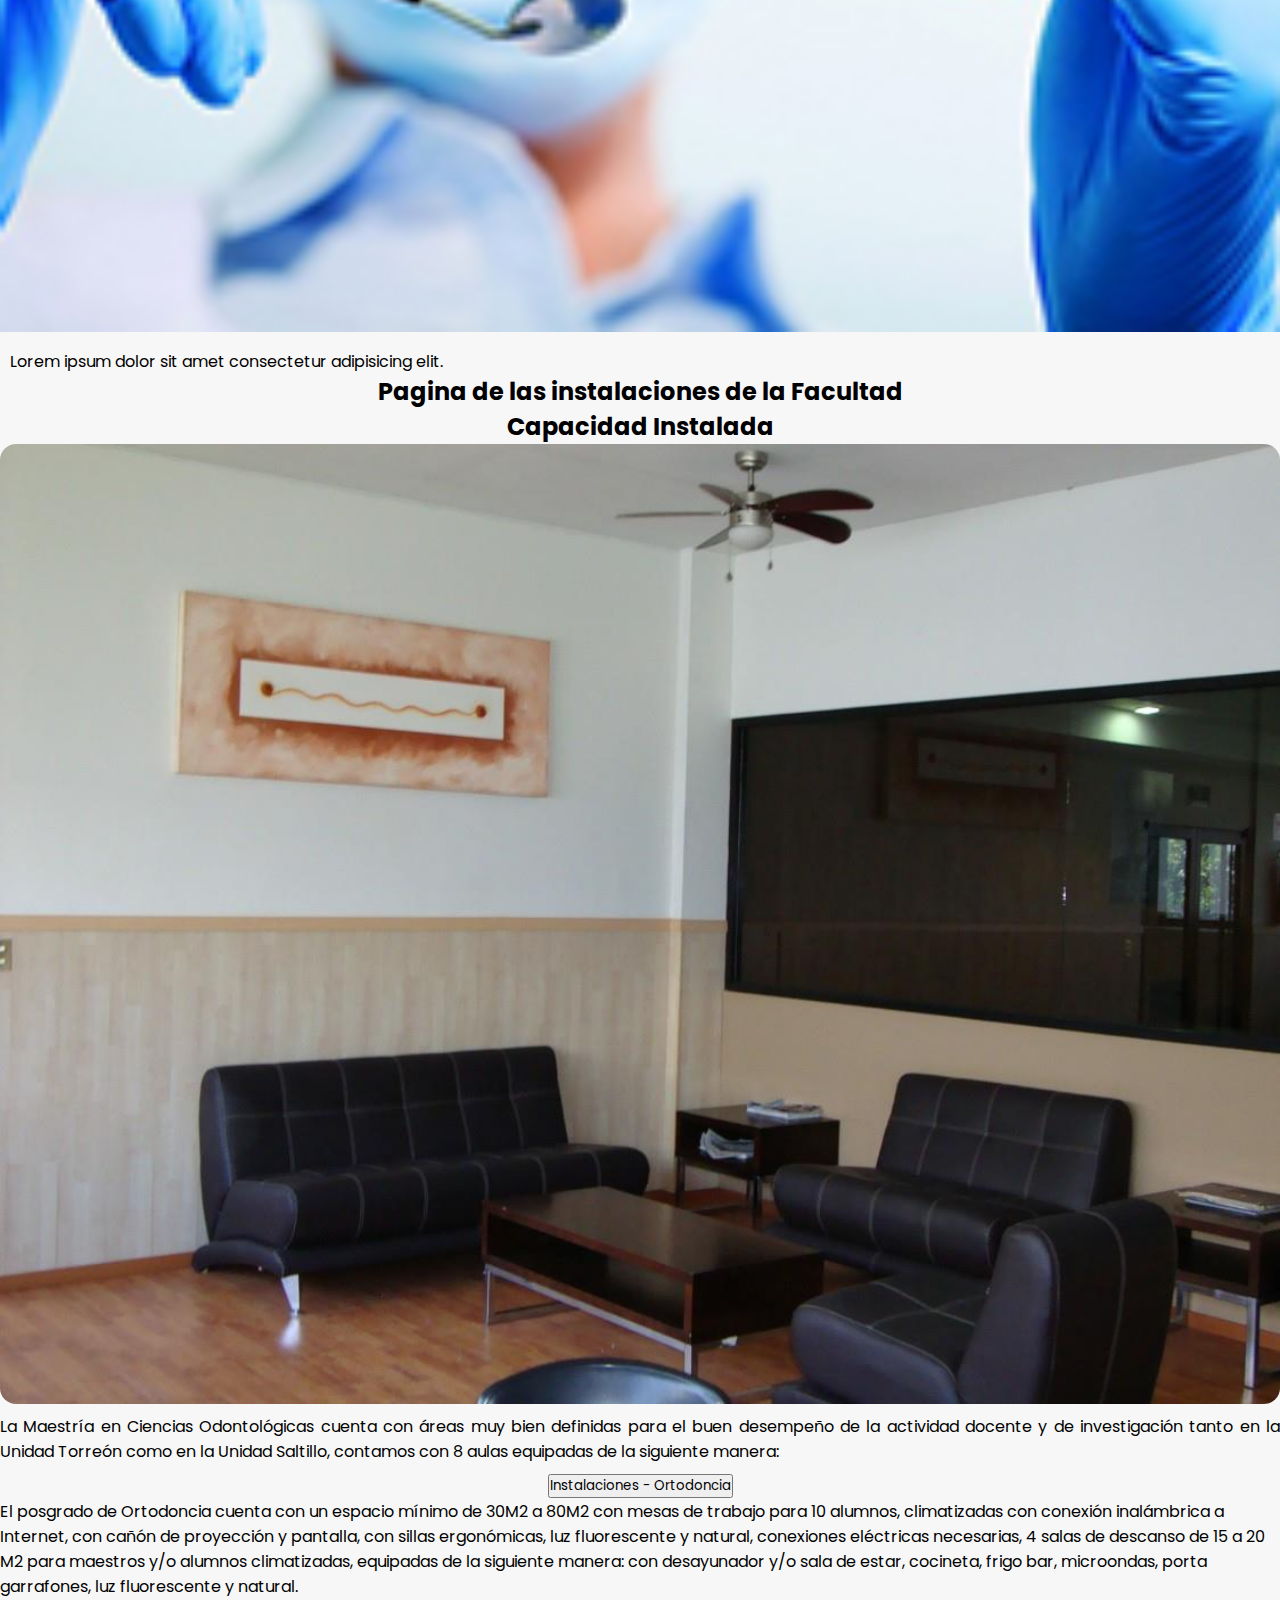
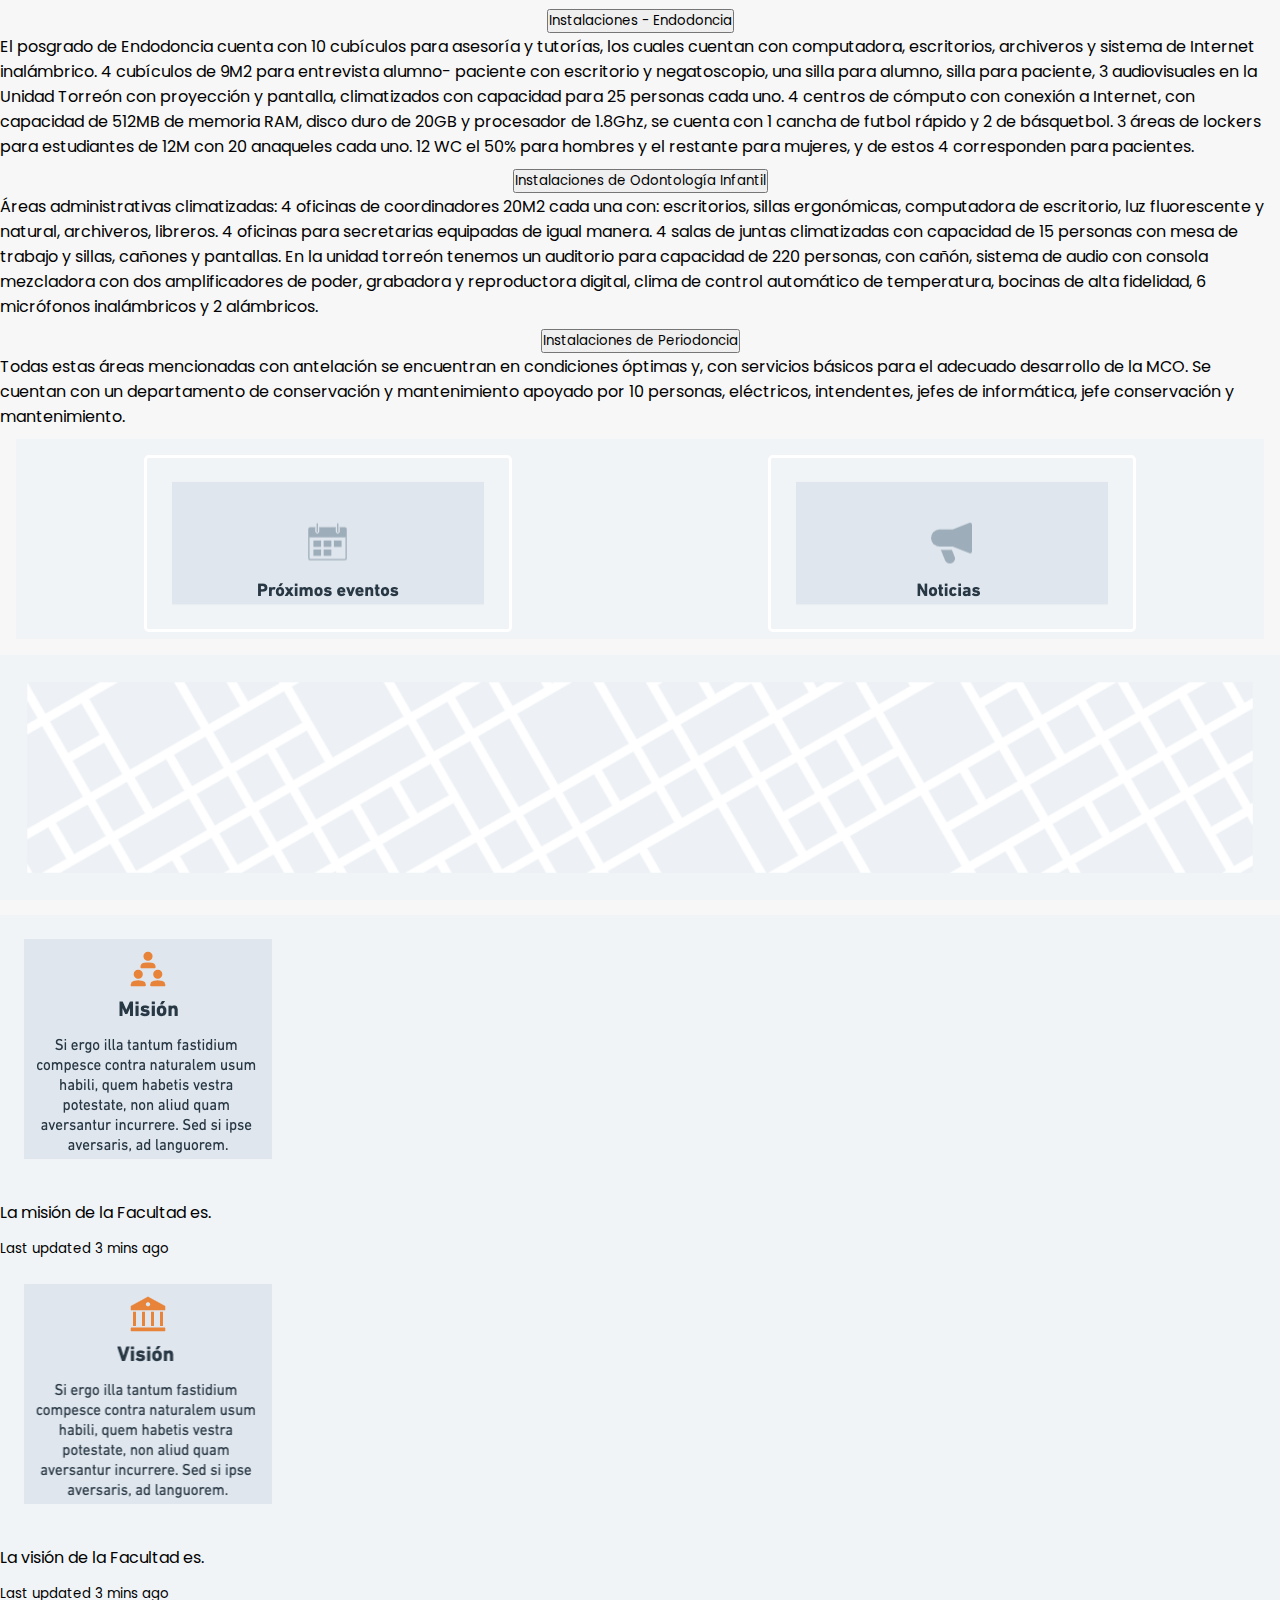
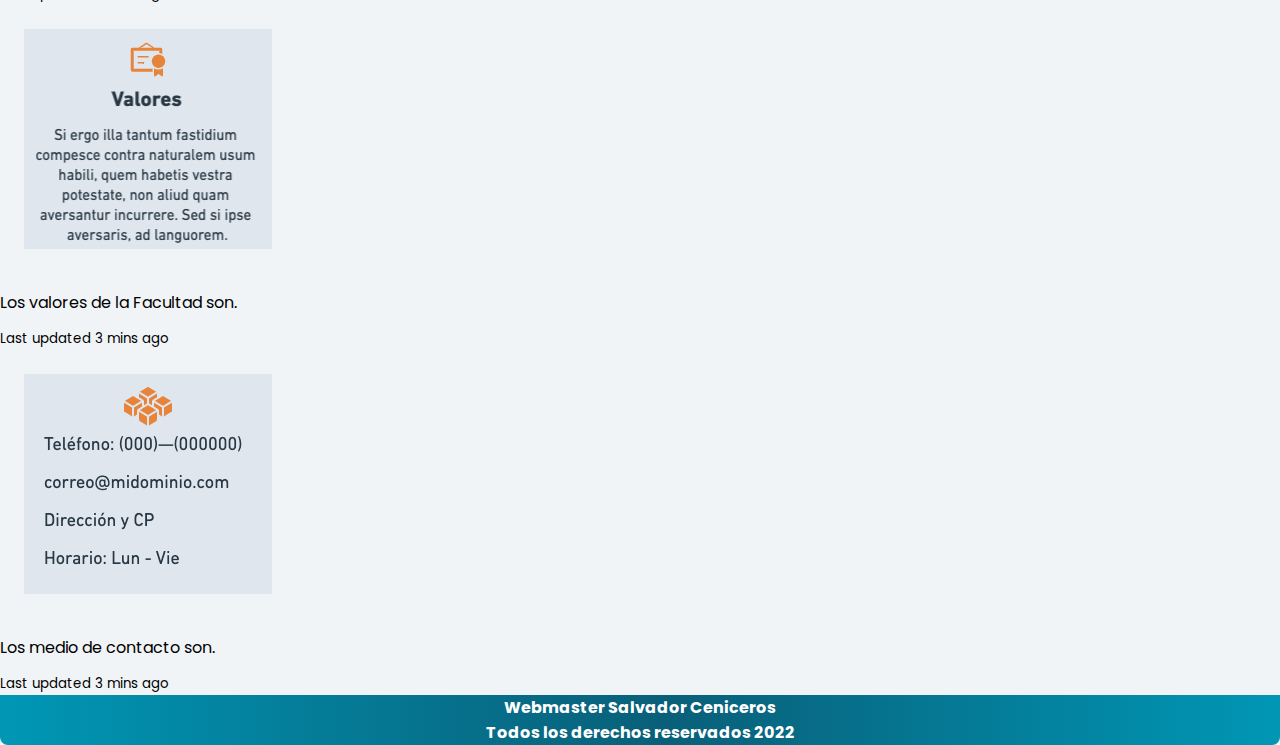
<file: pages/instalaciones.html>
<!DOCTYPE html>
<html lang="es">

<head>
    <meta charset="UTF-8">
    <meta http-equiv="X-UA-Compatible" content="IE=edge">
    <meta name="viewport" content="width=device-width, initial-scale=1.0">
    <link href="https://cdn.jsdelivr.net/npm/bootstrap@5.2.0-beta1/dist/css/bootstrap.min.css" rel="stylesheet" integrity="sha384-0evHe/X+R7YkIZDRvuzKMRqM+OrBnVFBL6DOitfPri4tjfHxaWutUpFmBp4vmVor" crossorigin="anonymous">
    <link href="https://use.fontawesome.com/releases/v5.4.1/css/all.css" rel="stylesheet" integrity="sha384-5sAR7xN1Nv6T6+dT2mhtzEpVJvfS3NScPQTrOxhwjIuvcA67KV2R5Jz6kr4abQsz" crossorigin="anonymous">
    <link rel="preconnect" href="https://fonts.googleapis.com">
    <link rel="preconnect" href="https://fonts.gstatic.com" crossorigin>
    <link href="https://fonts.googleapis.com/css2?family=Poppins:wght@200;300;400;700&display=swap" rel="stylesheet">
    <link rel="stylesheet" href="../css/style.css">
    <title>Instalaciones .:. Odontología UT</title>
</head>

<body>
   
<!--Menu principal-->
    <nav class="navbar navbar-expand-lg fixed-top navbar-light" style="background-color: #f7f7f7;">
        <div class="container-fluid">
            <a class="navbar-brand scale-in-center" href="../index.html"><img src="../img/logo.jpeg" width="200"></a>
            <button class="navbar-toggler" type="button" data-bs-toggle="collapse" data-bs-target="#mimenu" aria-controls="navbarText" aria-expanded="false" aria-label="Toggle navigation">
                <span class="navbar-toggler-icon"></span>
            </button>
            <div class="collapse navbar-collapse" id="mimenu">
                <ul class="navbar-nav me-auto mb-2 mb-lg-0">
                    <li class="nav-item">
                        <a class="nav-link" aria-current="page" href="../index.html">Inicio</a>
                    </li>
                    <li class="nav-item">
                        <a class="nav-link" href="nosotros.html">Nosotros</a>
                    </li>
                    <li class="nav-item">
                        <a class="nav-link" href="licenciatura.html">Licenciatura</a>
                    </li>
                    <li class="nav-item">
                        <a class="nav-link" href="maestria.html">Maestría</a>
                    </li>
                    <li class="nav-item">
                        <a class="nav-link" href="contacto.html">Contáctanos</a>
                    </li>
                    <li class="nav-item">
                        <a class="nav-link active" href="#">Instalaciones</a>
                    </li>
                </ul>
                <ul class="navbar-nav mt-auto">
                    <li class="nav-item">
                        <a class="nav-link" href="#"><i class="fas fa-user"></i> Login</a>
                    </li>
                </ul>
            </div>
        </div>
    </nav>
<main class="container-fluid">
    <!--Carusel-->
    <div>
      <img src="../img/lsw6.jpg" class="scale-in-center" width="100% " alt=" "></div>
  <h1 class="tituloPrincipal degradado">Conoce nuestras instalaciones</h1>
<!--Arias especificas-->
    <div class="conatainer-fluid" style="background-color: #f7f7f7;">
        <div class="row text-white text-center">
            <div class="col-sm">
                <div class="card">
                    <div class="card-header bg-rojo">Licenciatura</div>
                    <div class="card-body p-0">
                        <a href="#"><img src="../img/2021/licenciatura.jpg" width="100%"></a></div>
                    <div class="card-footer"><p class="letra">Lorem ipsum dolor sit amet consectetur adipisicing elit.</p></div>
                </div>
            </div>
            <div class="col-sm">
                <div class="card">
                    <div class="card-header bg-rojo">Ortodoncia</div>
                    <div class="card-body  p-0">
                        <a href="#"><img src="../img/2021/ortodoncia.jpg" width="100%"></a></div>
                    <div class="card-footer"><p class="letra">Lorem ipsum dolor sit amet consectetur adipisicing elit.</p></div>
                </div>
            </div>
            <div class="col-sm">
                <div class="card">
                    <div class="card-header bg-rojo">Endodoncia</div>
                    <div class="card-body  p-0">
                        <a href="#"><img src="../img/2021/endodoncia.jpg" width="100%"></a></div>
                    <div class="card-footer"><p class="letra">Lorem ipsum dolor sit amet consectetur adipisicing elit.</p></div>
                </div>
            </div>
            <div class="col-sm">
                <div class="card">
                    <div class="card-header bg-rojo">Infantil</div>
                    <div class="card-body  p-0">
                        <a href="#"><img src="../img/2021/infantil.jpg" width="100%"></a></div>
                    <div class="card-footer"><p class="letra">Lorem ipsum dolor sit amet consectetur adipisicing elit.</p></div>
                </div>
            </div>
            <div class="col-sm">
                <div class="card">
                    <div class="card-header bg-rojo">Periodoncia</div>
                    <div class="card-body  p-0">
                        <a href="#"><img src="../img/2021/periodoncia.jpg" width="100%"></a></div>
                    <div class="card-footer"><p class="letra">Lorem ipsum dolor sit amet consectetur adipisicing elit.</p></div>
                </div>
            </div>        
        </div>
    </div>
    <div class="card">

    </div>
</main>

<disection class="container">
    <section class="principal">
        <h1>Pagina de las instalaciones de la Facultad</h1>
        <h2>Capacidad Instalada</h2>
        <img src="../img/infraestructura.jpg" width="90%" alt="Infraestructura de la Facultad">
        <p>La Maestría en Ciencias Odontológicas cuenta con áreas muy bien definidas para el buen desempeño de la actividad docente y de investigación tanto en la Unidad Torreón como en la Unidad Saltillo, contamos con 8 aulas equipadas de la siguiente manera:</p>
        
        <div class="accordion accordion-flush" id="accordionFlushExample">
            <div class="accordion-item">
              <h2 class="accordion-header" id="flush-headingOne">
                <button class="accordion-button collapsed" type="button" data-bs-toggle="collapse" data-bs-target="#flush-collapseOne" aria-expanded="false" aria-controls="flush-collapseOne">
                  Instalaciones - Ortodoncia
                </button>
              </h2>
              <div id="flush-collapseOne" class="accordion-collapse collapse" aria-labelledby="flush-headingOne" data-bs-parent="#accordionFlushExample">
                <div class="accordion-body">El posgrado de Ortodoncia cuenta con un espacio mínimo de 30M2 a 80M2 con mesas de trabajo para 10 alumnos, climatizadas con conexión inalámbrica a Internet, con cañón de proyección y pantalla, con sillas ergonómicas, luz fluorescente y natural, conexiones eléctricas necesarias,
                    4 salas de descanso de 15 a 20 M2 para maestros y/o alumnos climatizadas, equipadas de la siguiente manera: con desayunador y/o sala de estar, cocineta, frigo bar, microondas, porta garrafones, luz fluorescente y natural.</div>
              </div>
            </div>
            <div class="accordion-item">
              <h2 class="accordion-header" id="flush-headingTwo">
                <button class="accordion-button collapsed" type="button" data-bs-toggle="collapse" data-bs-target="#flush-collapseTwo" aria-expanded="false" aria-controls="flush-collapseTwo">
                  Instalaciones - Endodoncia
                </button>
              </h2>
              <div id="flush-collapseTwo" class="accordion-collapse collapse" aria-labelledby="flush-headingTwo" data-bs-parent="#accordionFlushExample">
                <div class="accordion-body">El posgrado de Endodoncia cuenta con 10 cubículos para asesoría y tutorías, los cuales cuentan con computadora, escritorios, archiveros y sistema de Internet inalámbrico. 4 cubículos de 9M2 para entrevista alumno- paciente con escritorio y negatoscopio, una silla para alumno,
                    silla para paciente, 3 audiovisuales en la Unidad Torreón con proyección y pantalla, climatizados con capacidad para 25 personas cada uno. 4 centros de cómputo con conexión a Internet, con capacidad de 512MB de memoria RAM, disco duro
                    de 20GB y procesador de 1.8Ghz, se cuenta con 1 cancha de futbol rápido y 2 de básquetbol. 3 áreas de lockers para estudiantes de 12M con 20 anaqueles cada uno. 12 WC el 50% para hombres y el restante para mujeres, y de estos 4 corresponden
                    para pacientes.</div>
              </div>
            </div>
            <div class="accordion-item">
              <h2 class="accordion-header" id="flush-headingThree">
                <button class="accordion-button collapsed" type="button" data-bs-toggle="collapse" data-bs-target="#flush-collapseThree" aria-expanded="false" aria-controls="flush-collapseThree">
                  Instalaciones de Odontología Infantil
                </button>
              </h2>
              <div id="flush-collapseThree" class="accordion-collapse collapse" aria-labelledby="flush-headingThree" data-bs-parent="#accordionFlushExample">
                <div class="accordion-body">Áreas administrativas climatizadas: 4 oficinas de coordinadores 20M2 cada una con: escritorios, sillas ergonómicas, computadora de escritorio, luz fluorescente y natural, archiveros, libreros.
                4 oficinas para secretarias equipadas de igual manera. 4 salas de juntas climatizadas con capacidad de 15 personas con mesa de trabajo y sillas, cañones y pantallas. En la unidad torreón tenemos un auditorio para capacidad de 220 personas,
                con cañón, sistema de audio con consola mezcladora con dos amplificadores de poder, grabadora y reproductora digital, clima de control automático de temperatura, bocinas de alta fidelidad, 6 micrófonos inalámbricos y 2 alámbricos.</div>
              </div>
            </div>
            <div class="accordion-item">
              <h2 class="accordion-header" id="flush-headingFour">
                <button class="accordion-button collapsed" type="button" data-bs-toggle="collapse" data-bs-target="#flush-collapseFour" aria-expanded="false" aria-controls="flush-collapseFour">
                  Instalaciones de Periodoncia
                </button>
              </h2>
              <div id="flush-collapseFour" class="accordion-collapse collapse" aria-labelledby="flush-headingFour" data-bs-parent="#accordionFlushExample">
                <div class="accordion-body">Todas estas áreas mencionadas con antelación se encuentran en condiciones óptimas y, con servicios básicos para el adecuado desarrollo de la MCO. Se cuentan con un departamento de conservación y mantenimiento apoyado por 10 personas, eléctricos, intendentes, jefes de informática, jefe conservación y mantenimiento.</div>
              </div>
            </div>
          </div>
        <p></p>
        </section>
                  
    <section class="novedades">
        <div class="eventos">
            <img src="../img/p-eventos.png " alt="Proximos Eventos ">
        </div>
        <div class="noticias">
            <img src="../img/noticias.png " alt="Noticias más importantes ">
        </div>
    </section>
    <section class="mapa">
        <img src="../img/mapa.png " width="100% " alt="Ubicación de la Facultad ">
    </section>

    <footer>
        <div class="card-group">
            <div class="card">
              <img class="card-img-top" src="../img/mision.png" alt="Card image cap">
              <div class="card-body">
                <h5 class="card-title"></h5>
                <p class="card-text">La misión de la Facultad es.</p>
                <p class="card-text"><small class="text-muted">Last updated 3 mins ago</small></p>
              </div>
            </div>
            <div class="card">
              <img class="card-img-top" src="../img/vision.png" alt="Card image cap">
              <div class="card-body">
                <h5 class="card-title"></h5>
                <p class="card-text">La visión de la Facultad es.</p>
                <p class="card-text"><small class="text-muted">Last updated 3 mins ago</small></p>
              </div>
            </div>
            <div class="card">
              <img class="card-img-top" src="../img/valores.png" alt="Card image cap">
              <div class="card-body">
                <h5 class="card-title"></h5>
                <p class="card-text">Los valores de la Facultad son.</p>
                <p class="card-text"><small class="text-muted">Last updated 3 mins ago</small></p>
              </div>
            </div>
            <div class="card">
              <img class="card-img-top" src="../img/contacto.png" alt="Card image cap">
              <div class="card-body">
                <h5 class="card-title"></h5>
                <p class="card-text">Los medio de contacto son.</p>
                <p class="card-text"><small class="text-muted">Last updated 3 mins ago</small></p>
              </div>
            </div>
          </div>
        <div class="degradado">
            <h3>Webmaster Salvador Ceniceros</h3>
            <h4>Todos los derechos reservados 2022</h4>
        </div>
    </footer>
</div>

    <!-- JavaScript Bundle with Popper -->
    <script src="https://cdn.jsdelivr.net/npm/bootstrap@5.2.0-beta1/dist/js/bootstrap.bundle.min.js" integrity="sha384-pprn3073KE6tl6bjs2QrFaJGz5/SUsLqktiwsUTF55Jfv3qYSDhgCecCxMW52nD2" crossorigin="anonymous"></script>

</body>

</html>
</file>
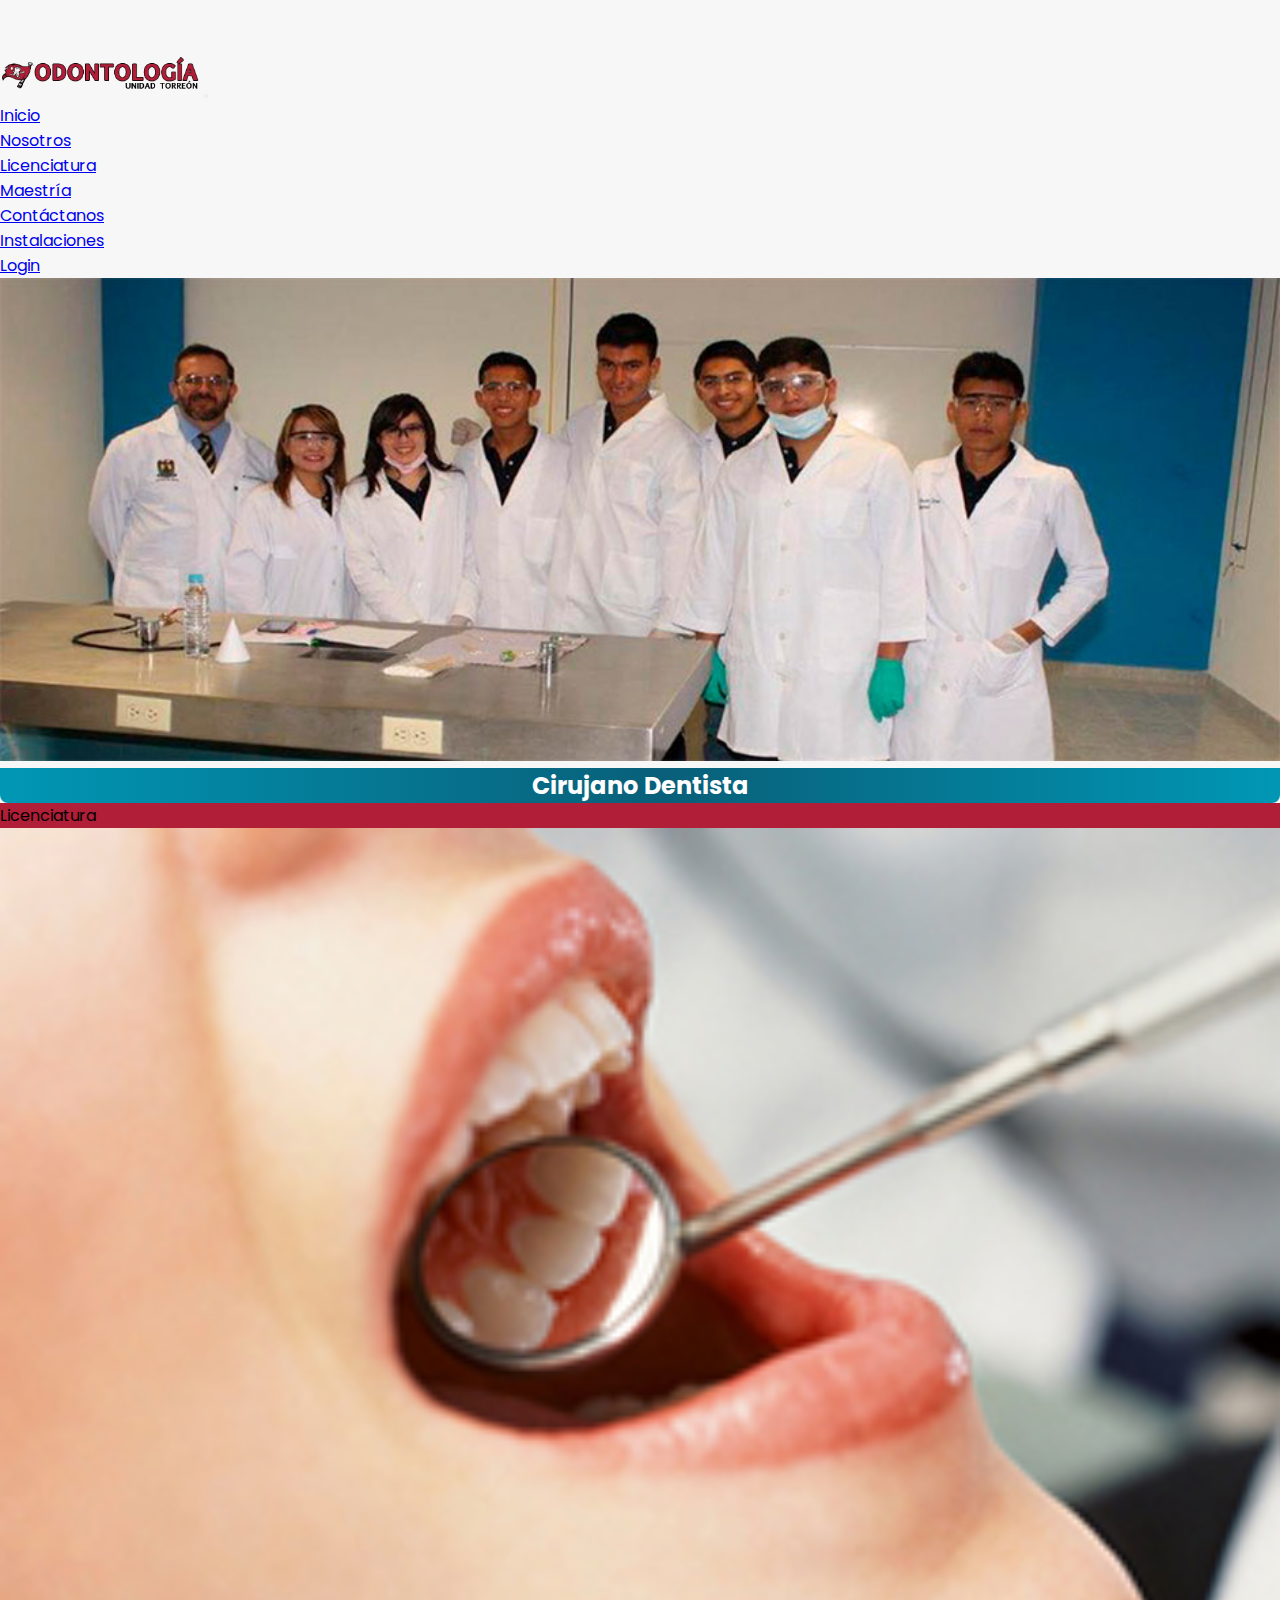
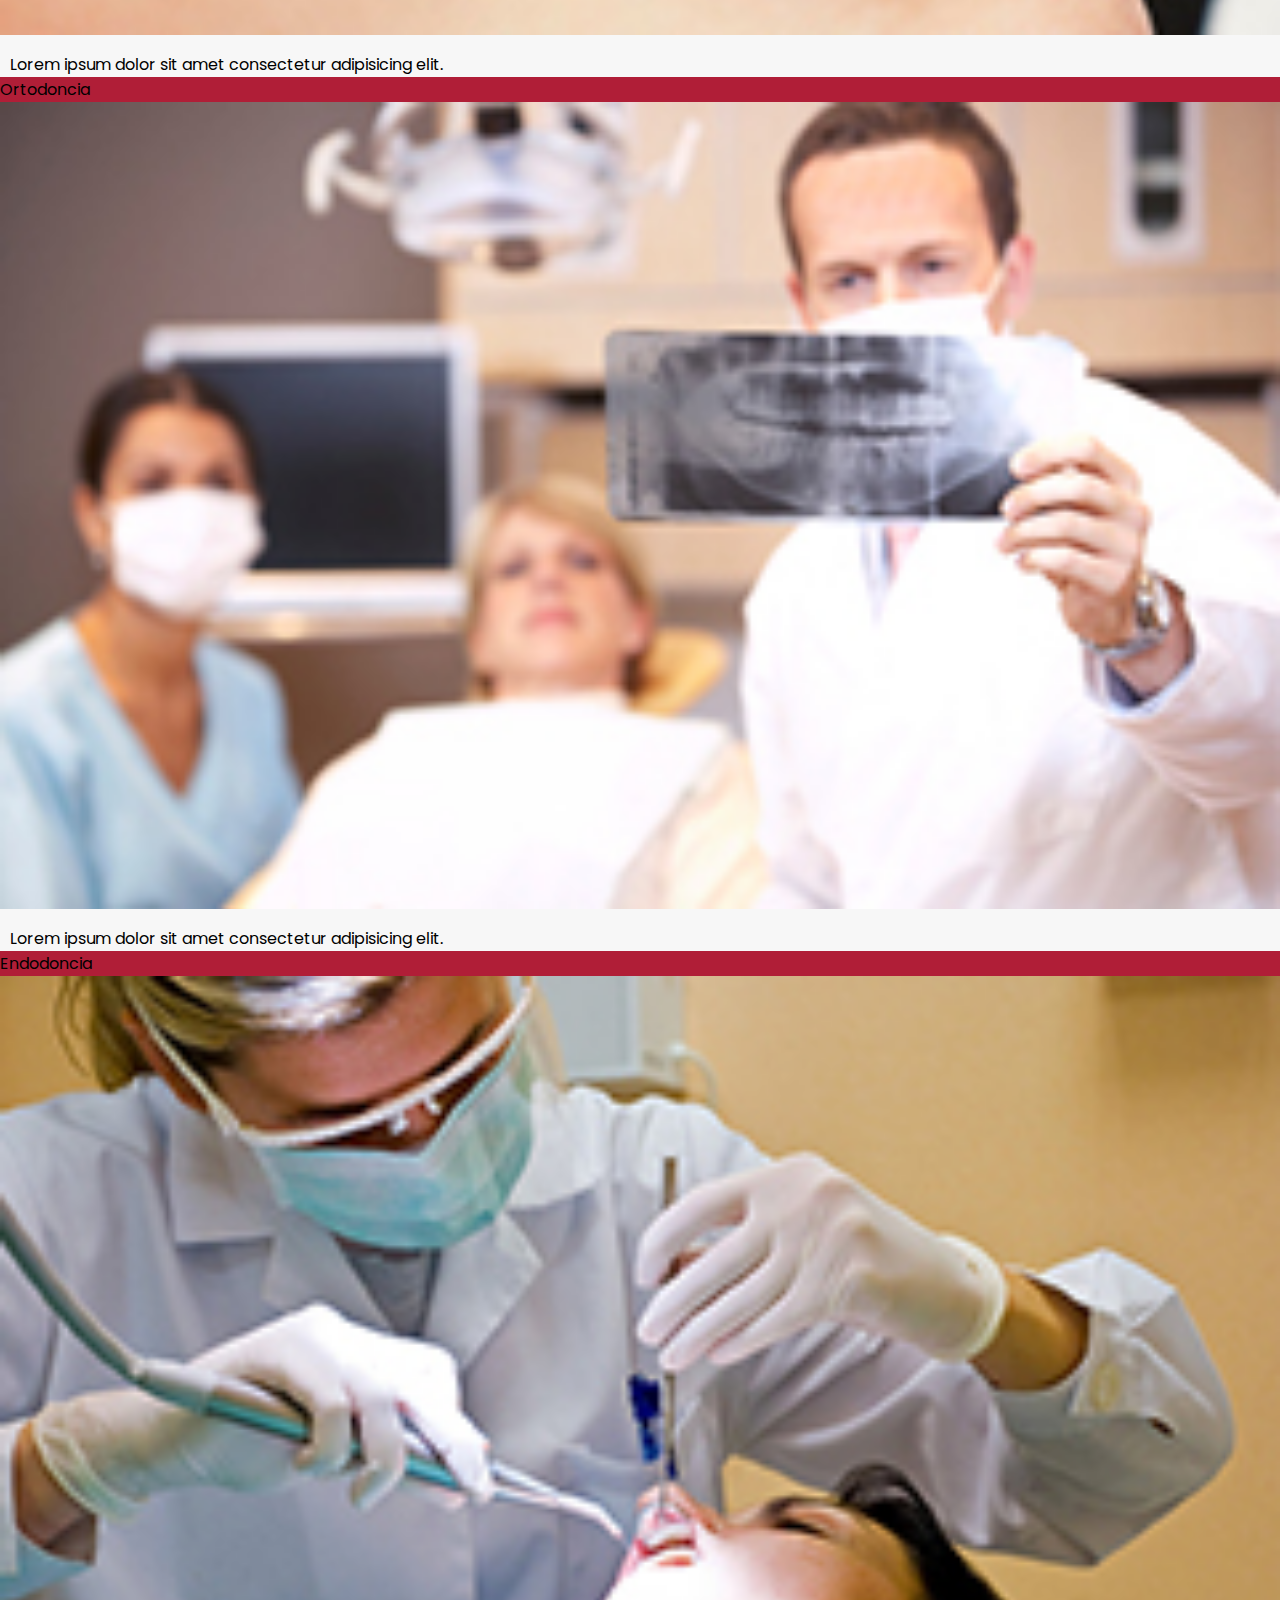
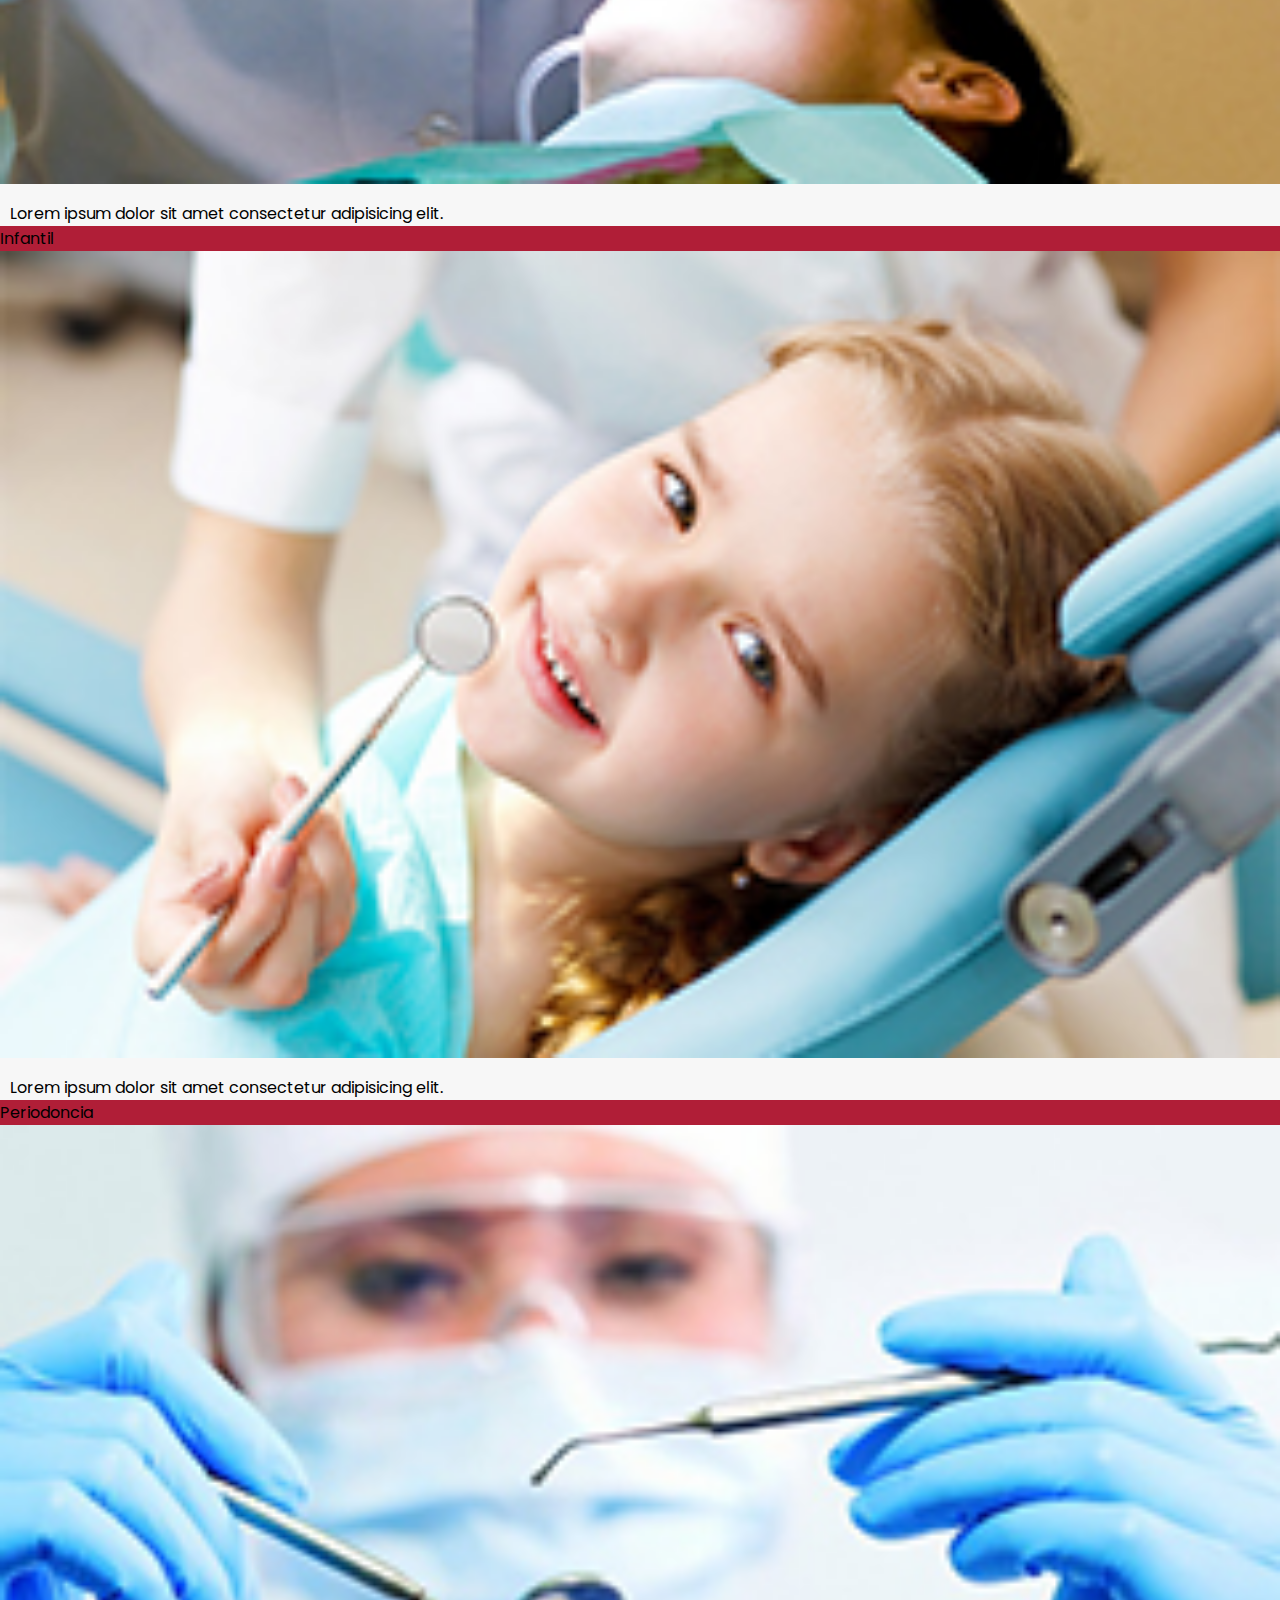
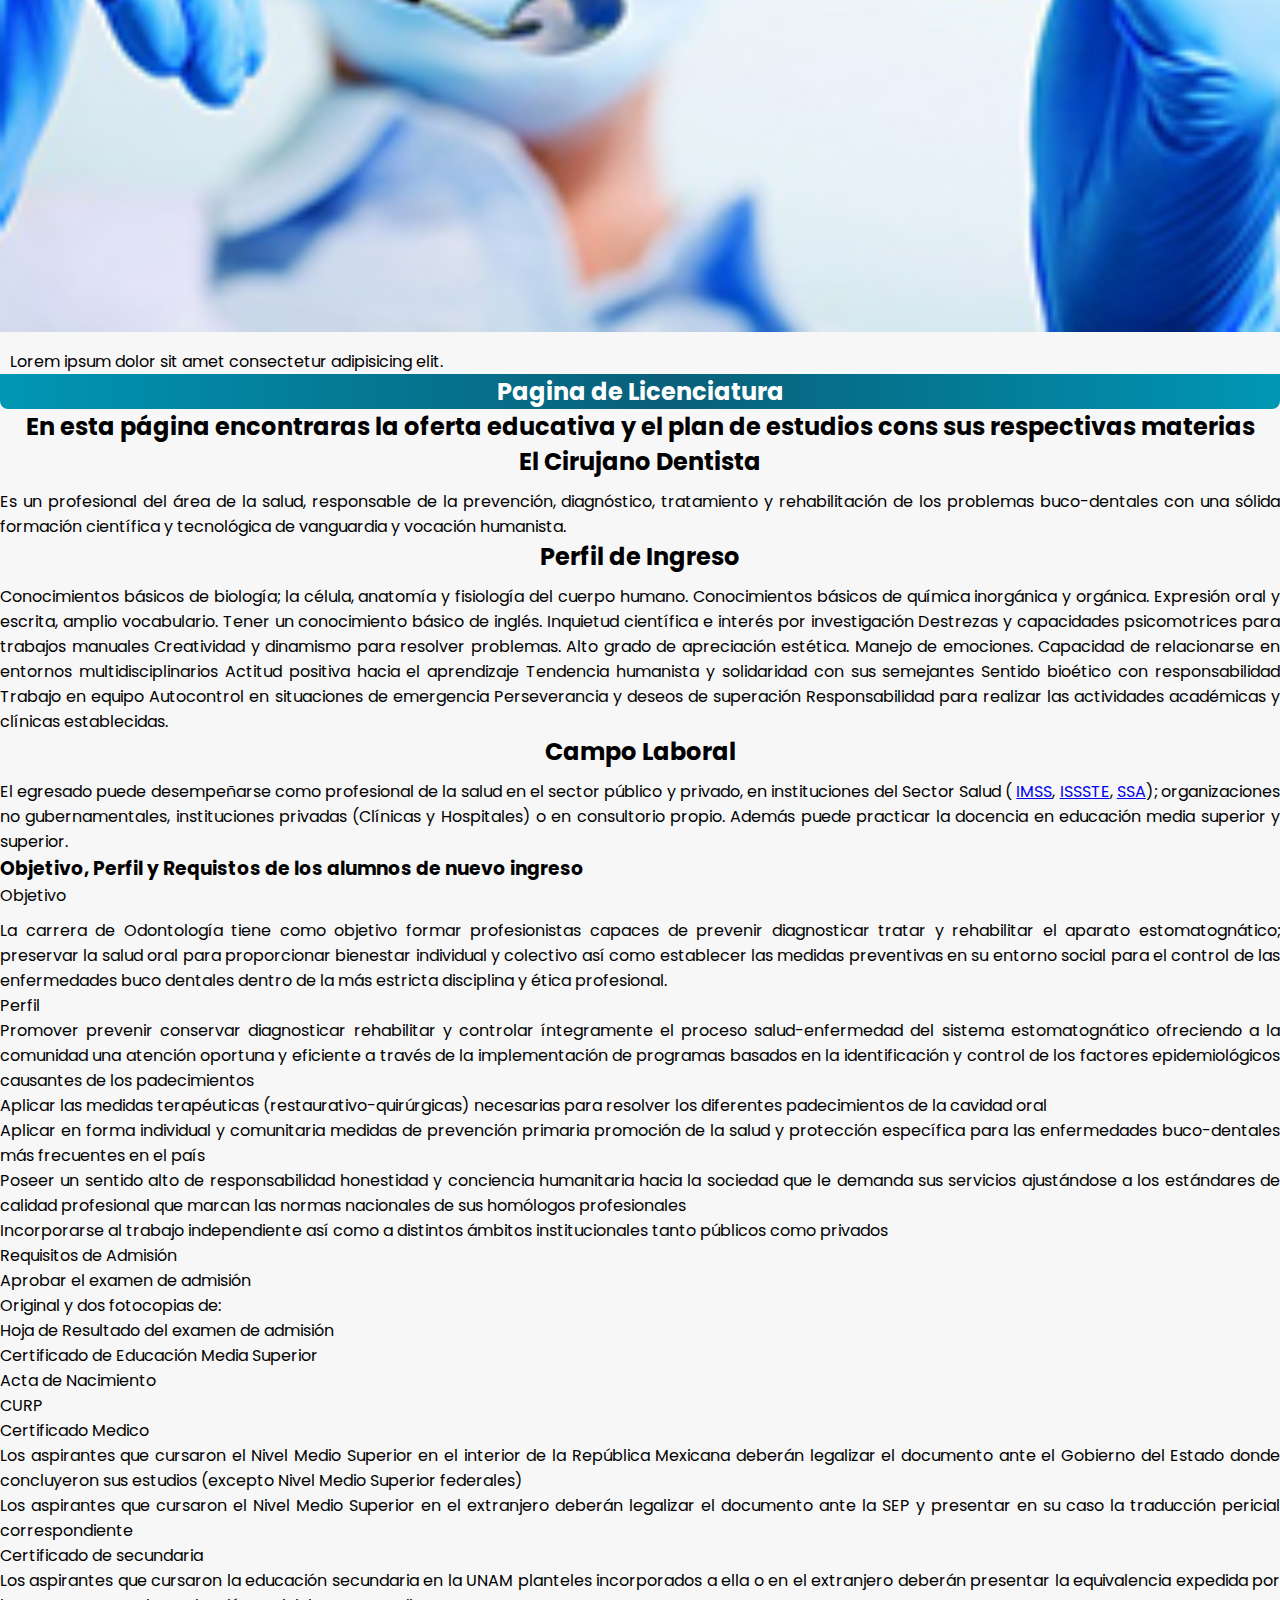
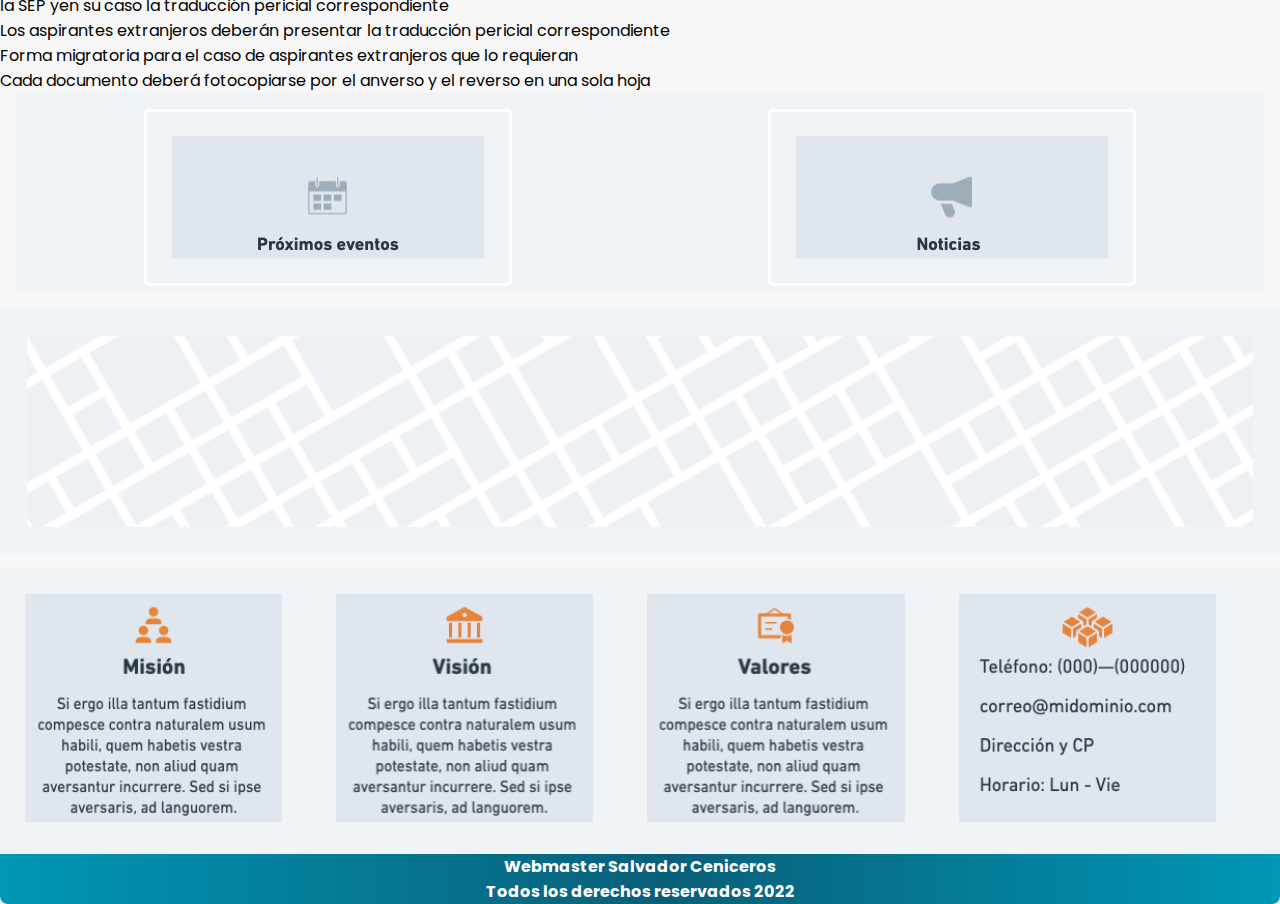
<file: pages/licenciatura.html>
<!DOCTYPE html>
<html lang="es">

<head>
    <meta charset="UTF-8">
    <meta http-equiv="X-UA-Compatible" content="IE=edge">
    <meta name="viewport" content="width=device-width, initial-scale=1.0">
    <link href="https://cdn.jsdelivr.net/npm/bootstrap@5.2.0-beta1/dist/css/bootstrap.min.css" rel="stylesheet" integrity="sha384-0evHe/X+R7YkIZDRvuzKMRqM+OrBnVFBL6DOitfPri4tjfHxaWutUpFmBp4vmVor" crossorigin="anonymous">
    <link href="https://use.fontawesome.com/releases/v5.4.1/css/all.css" rel="stylesheet" integrity="sha384-5sAR7xN1Nv6T6+dT2mhtzEpVJvfS3NScPQTrOxhwjIuvcA67KV2R5Jz6kr4abQsz" crossorigin="anonymous">
    <link rel="preconnect" href="https://fonts.googleapis.com">
    <link rel="preconnect" href="https://fonts.gstatic.com" crossorigin>
    <link href="https://fonts.googleapis.com/css2?family=Poppins:wght@200;300;400;700&display=swap" rel="stylesheet">
    <link rel="stylesheet" href="../css/style.css">
    <title>Licenciatura .:. Odontología UT</title>
</head>

<body>
   
<!--Menu principal-->
    <nav class="navbar navbar-expand-lg fixed-top navbar-light" style="background-color: #f7f7f7;">
        <div class="container-fluid">
            <a class="navbar-brand scale-in-center" href="../index.html"><img src="../img/logo.jpeg" width="200"></a>
            <button class="navbar-toggler" type="button" data-bs-toggle="collapse" data-bs-target="#mimenu" aria-controls="navbarText" aria-expanded="false" aria-label="Toggle navigation">
                <span class="navbar-toggler-icon"></span>
            </button>
            <div class="collapse navbar-collapse" id="mimenu">
                <ul class="navbar-nav me-auto mb-2 mb-lg-0">
                    <li class="nav-item">
                        <a class="nav-link" aria-current="page" href="../index.html">Inicio</a>
                    </li>
                    <li class="nav-item">
                        <a class="nav-link" href="nosotros.html">Nosotros</a>
                    </li>
                    <li class="nav-item">
                        <a class="nav-link active" href="#">Licenciatura</a>
                    </li>
                    <li class="nav-item">
                        <a class="nav-link" href="maestria.html">Maestría</a>
                    </li>
                    <li class="nav-item">
                        <a class="nav-link" href="contacto.html">Contáctanos</a>
                    </li>
                    <li class="nav-item">
                        <a class="nav-link" href="instalaciones.html">Instalaciones</a>
                    </li>
                </ul>
                <ul class="navbar-nav mt-auto">
                    <li class="nav-item">
                        <a class="nav-link" href="#"><i class="fas fa-user"></i> Login</a>
                    </li>
                </ul>
            </div>
        </div>
    </nav>
<main class="container-fluid">
    <!--Carusel-->
    <div>
        <img src="../img/lsw3.jpg" class="scale-in-center" width="100% " alt=" "></div>
    <h1 class="tituloPrincipal degradado">Cirujano Dentista</h1>
<!--Arias especificas-->
    <div class="conatainer-fluid" style="background-color: #f7f7f7;">
        <div class="row text-white text-center">
            <div class="col-sm">
                <div class="card">
                    <div class="card-header bg-rojo">Licenciatura</div>
                    <div class="card-body p-0">
                        <a href="#"><img src="../img/2021/licenciatura.jpg" width="100%"></a></div>
                    <div class="card-footer"><p class="letra">Lorem ipsum dolor sit amet consectetur adipisicing elit.</p></div>
                </div>
            </div>
            <div class="col-sm">
                <div class="card">
                    <div class="card-header bg-rojo">Ortodoncia</div>
                    <div class="card-body  p-0">
                        <a href="#"><img src="../img/2021/ortodoncia.jpg" width="100%"></a></div>
                    <div class="card-footer"><p class="letra">Lorem ipsum dolor sit amet consectetur adipisicing elit.</p></div>
                </div>
            </div>
            <div class="col-sm">
                <div class="card">
                    <div class="card-header bg-rojo">Endodoncia</div>
                    <div class="card-body  p-0">
                        <a href="#"><img src="../img/2021/endodoncia.jpg" width="100%"></a></div>
                    <div class="card-footer"><p class="letra">Lorem ipsum dolor sit amet consectetur adipisicing elit.</p></div>
                </div>
            </div>
            <div class="col-sm">
                <div class="card">
                    <div class="card-header bg-rojo">Infantil</div>
                    <div class="card-body  p-0">
                        <a href="#"><img src="../img/2021/infantil.jpg" width="100%"></a></div>
                    <div class="card-footer"><p class="letra">Lorem ipsum dolor sit amet consectetur adipisicing elit.</p></div>
                </div>
            </div>
            <div class="col-sm">
                <div class="card">
                    <div class="card-header bg-rojo">Periodoncia</div>
                    <div class="card-body  p-0">
                        <a href="#"><img src="../img/2021/periodoncia.jpg" width="100%"></a></div>
                    <div class="card-footer"><p class="letra">Lorem ipsum dolor sit amet consectetur adipisicing elit.</p></div>
                </div>
            </div>        
        </div>
    </div>
    <div class="card">

    </div>
</main>

<disection class="container">
    <section class="principal">
        <h1 class="degradado">Pagina de Licenciatura</h1>
        <h2>En esta página encontraras la oferta educativa y el plan de estudios cons sus respectivas materias</h2>
        <h2>El Cirujano Dentista</h2>
        <p>Es un profesional del área de la salud, responsable de la prevención, diagnóstico, tratamiento y rehabilitación de los problemas buco-dentales con una sólida formación científica y tecnológica de vanguardia y vocación humanista.</p>
        <h2>Perfil de Ingreso</h2>
        <p>Conocimientos básicos de biología; la célula, anatomía y fisiología del cuerpo humano. Conocimientos básicos de química inorgánica y orgánica. Expresión oral y escrita, amplio vocabulario. Tener un conocimiento básico de inglés. Inquietud científica
            e interés por investigación Destrezas y capacidades psicomotrices para trabajos manuales Creatividad y dinamismo para resolver problemas. Alto grado de apreciación estética. Manejo de emociones. Capacidad de relacionarse en entornos multidisciplinarios
            Actitud positiva hacia el aprendizaje Tendencia humanista y solidaridad con sus semejantes Sentido bioético con responsabilidad Trabajo en equipo Autocontrol en situaciones de emergencia Perseverancia y deseos de superación Responsabilidad
            para realizar las actividades académicas y clínicas establecidas.</p>
        <h2>Campo Laboral</h2>
        <p>El egresado puede desempeñarse como profesional de la salud en el sector público y privado, en instituciones del Sector Salud (
            <a href="http://www.imss.gob.mx/" target="_black">IMSS</a>,
            <a href="https://www.gob.mx/issste" target="_black">ISSSTE</a>,
            <a href="https://www.saludcoahuila.gob.mx" target="_black">SSA</a>); organizaciones no gubernamentales, instituciones privadas (Clínicas y Hospitales) o en consultorio propio. Además puede practicar la docencia en educación media superior
            y superior.</p>
        <h3>Objetivo, Perfil y Requistos de los alumnos de nuevo ingreso</h3>
        <ul>
            <li>Objetivo
                <p>La carrera de Odontología tiene como objetivo formar profesionistas capaces de prevenir diagnosticar tratar y rehabilitar el aparato estomatognático; preservar la salud oral para proporcionar bienestar individual y colectivo así como establecer
                    las medidas preventivas en su entorno social para el control de las enfermedades buco dentales dentro de la más estricta disciplina y ética profesional.</p>
            </li>
            <li>Perfil
                <ol>
                    <li>Promover prevenir conservar diagnosticar rehabilitar y controlar íntegramente el proceso salud-enfermedad del sistema estomatognático ofreciendo a la comunidad una atención oportuna y eficiente a través de la implementación de programas
                        basados en la identificación y control de los factores epidemiológicos causantes de los padecimientos</li>
                    <li>Aplicar las medidas terapéuticas (restaurativo-quirúrgicas) necesarias para resolver los diferentes padecimientos de la cavidad oral</li>
                    <li>Aplicar en forma individual y comunitaria medidas de prevención primaria promoción de la salud y protección específica para las enfermedades buco-dentales más frecuentes en el país</li>
                    <li>Poseer un sentido alto de responsabilidad honestidad y conciencia humanitaria hacia la sociedad que le demanda sus servicios ajustándose a los estándares de calidad profesional que marcan las normas nacionales de sus homólogos profesionales</li>
                    <li>Incorporarse al trabajo independiente así como a distintos ámbitos institucionales tanto públicos como privados</li>
                </ol>
            </li>
            <li>Requisitos de Admisión
                <ol>
                    <li>Aprobar el examen de admisión</li>
                    <li>Original y dos fotocopias de:
                        <ul>
                            <li>Hoja de Resultado del examen de admisión</li>
                            <li>Certificado de Educación Media Superior</li>
                            <li>Acta de Nacimiento</li>
                            <li>CURP</li>
                            <li>Certificado Medico</li>
                        </ul>
                    </li>
                    <li>Los aspirantes que cursaron el Nivel Medio Superior en el interior de la República Mexicana deberán legalizar el documento ante el Gobierno del Estado donde concluyeron sus estudios (excepto Nivel Medio Superior federales)</li>
                    <li>Los aspirantes que cursaron el Nivel Medio Superior en el extranjero deberán legalizar el documento ante la SEP y presentar en su caso la traducción pericial correspondiente</li>
                    <li>Certificado de secundaria</li>
                    <li>Los aspirantes que cursaron la educación secundaria en la UNAM planteles incorporados a ella o en el extranjero deberán presentar la equivalencia expedida por la SEP yen su caso la traducción pericial correspondiente</li>
                    <li>Los aspirantes extranjeros deberán presentar la traducción pericial correspondiente</li>
                    <li>Forma migratoria para el caso de aspirantes extranjeros que lo requieran</li>
                    <li>Cada documento deberá fotocopiarse por el anverso y el reverso en una sola hoja</li>
                </ol>
            </li>
        </ul>
        </section>
                  
    <section class="novedades">
        <div class="eventos">
            <img src="../img/p-eventos.png " alt="Proximos Eventos ">
        </div>
        <div class="noticias">
            <img src="../img/noticias.png " alt="Noticias más importantes ">
        </div>
    </section>
    <section class="mapa">
        <img src="../img/mapa.png " width="100% " alt="Ubicación de la Facultad ">
    </section>
    <footer>
        <div class="identidad">
            <img src="../img/mision.png " width="24% " alt="Misión de la Facultad ">
            <img src="../img/vision.png " width="24% " alt="Visión de la Facultad ">
            <img src="../img/valores.png " width="24% " alt="Valores de la Facultad ">
            <img src="../img/contacto.png " width="24% " alt="Datos de Contacto ">
        </div>
        <div class="degradado">
            <h3>Webmaster Salvador Ceniceros</h3>
            <h4>Todos los derechos reservados 2022</h4>
        </div>
    </footer>
</div>

    <!-- JavaScript Bundle with Popper -->
    <script src="https://cdn.jsdelivr.net/npm/bootstrap@5.2.0-beta1/dist/js/bootstrap.bundle.min.js" integrity="sha384-pprn3073KE6tl6bjs2QrFaJGz5/SUsLqktiwsUTF55Jfv3qYSDhgCecCxMW52nD2" crossorigin="anonymous"></script>

</body>

</html>
</file>
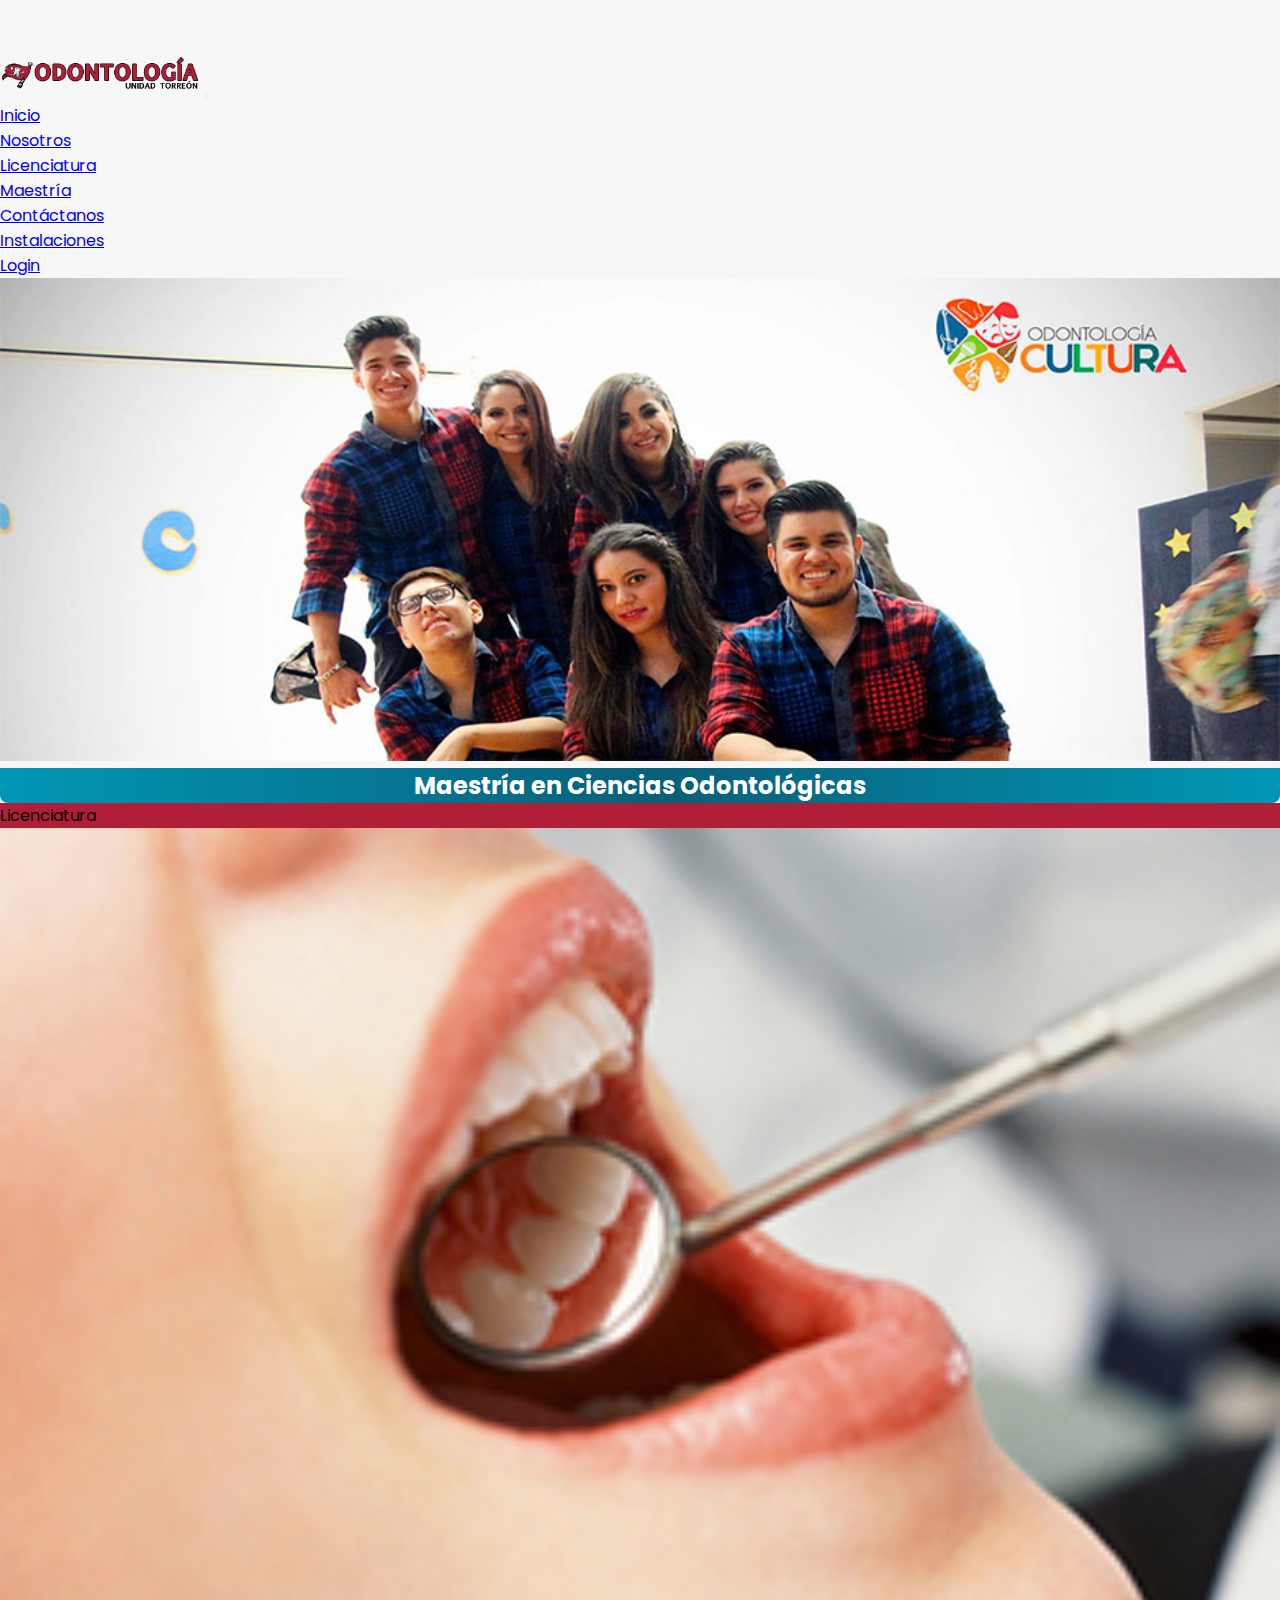
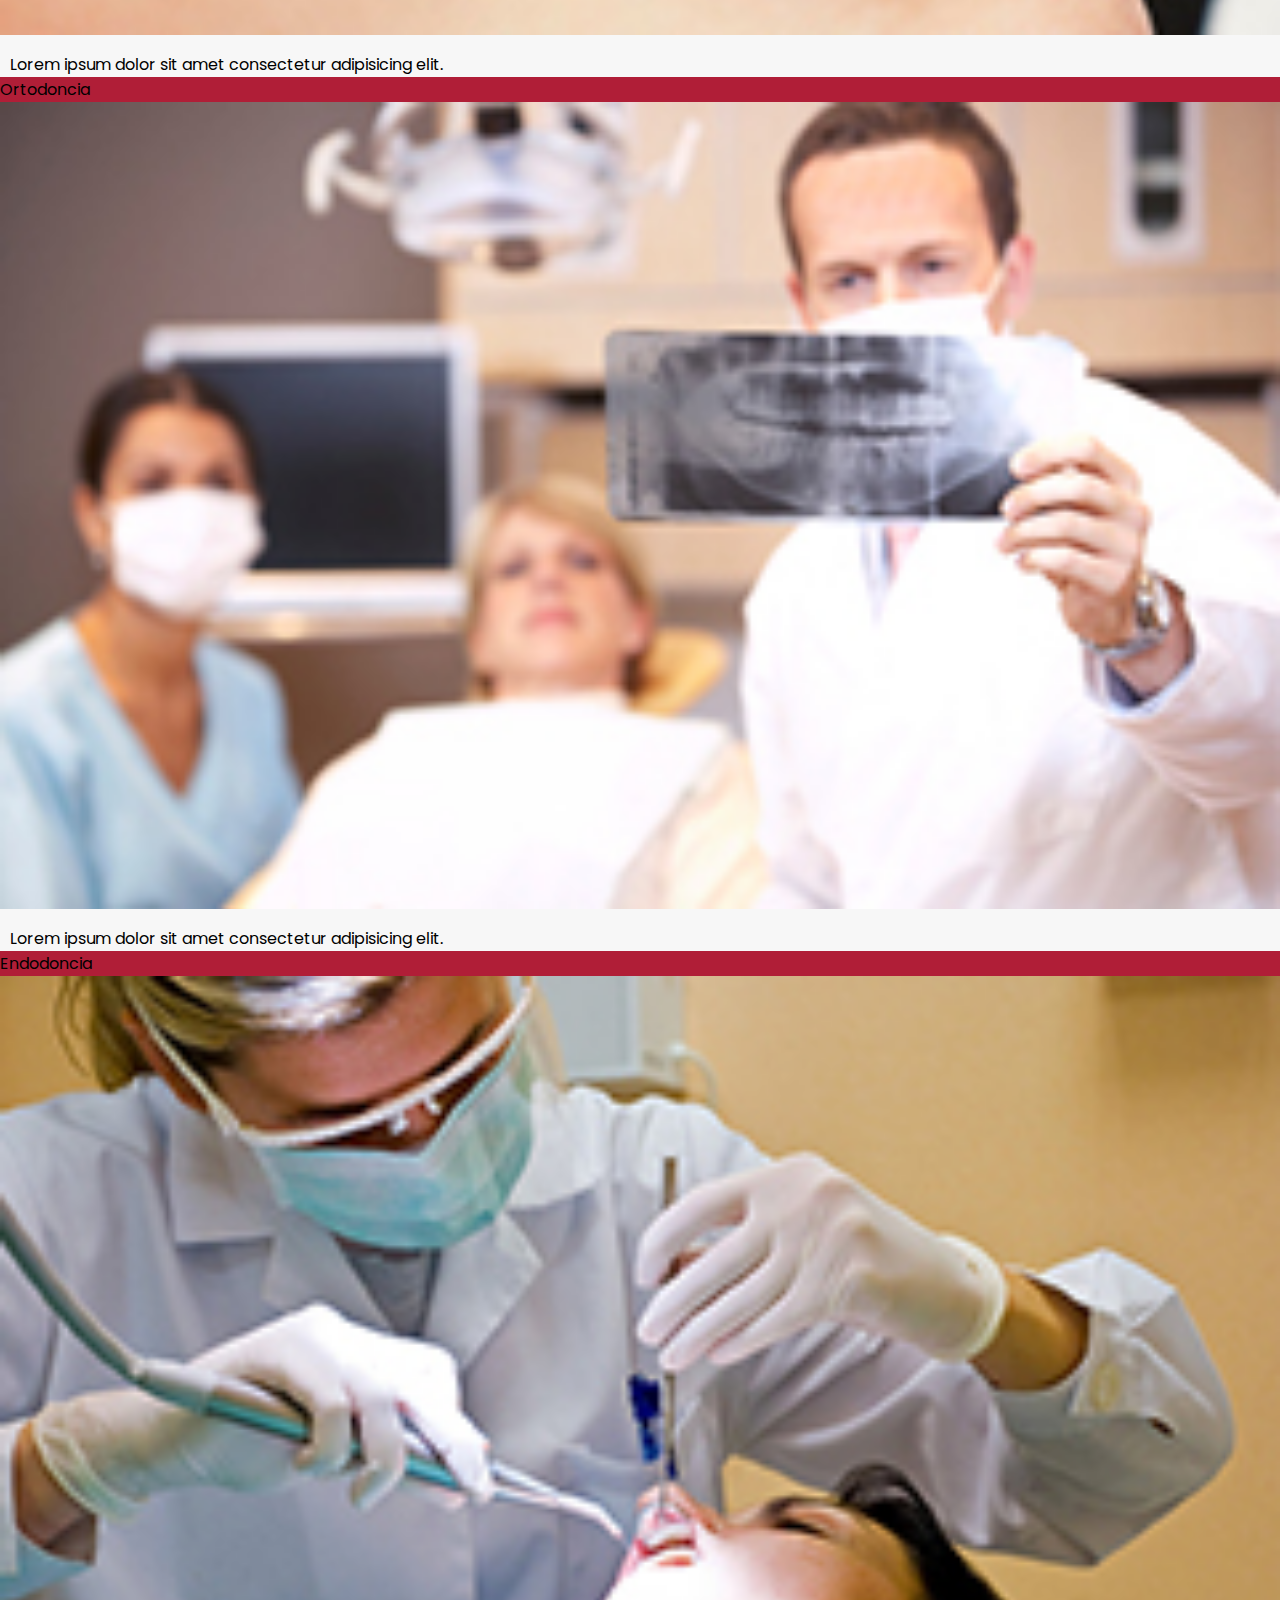
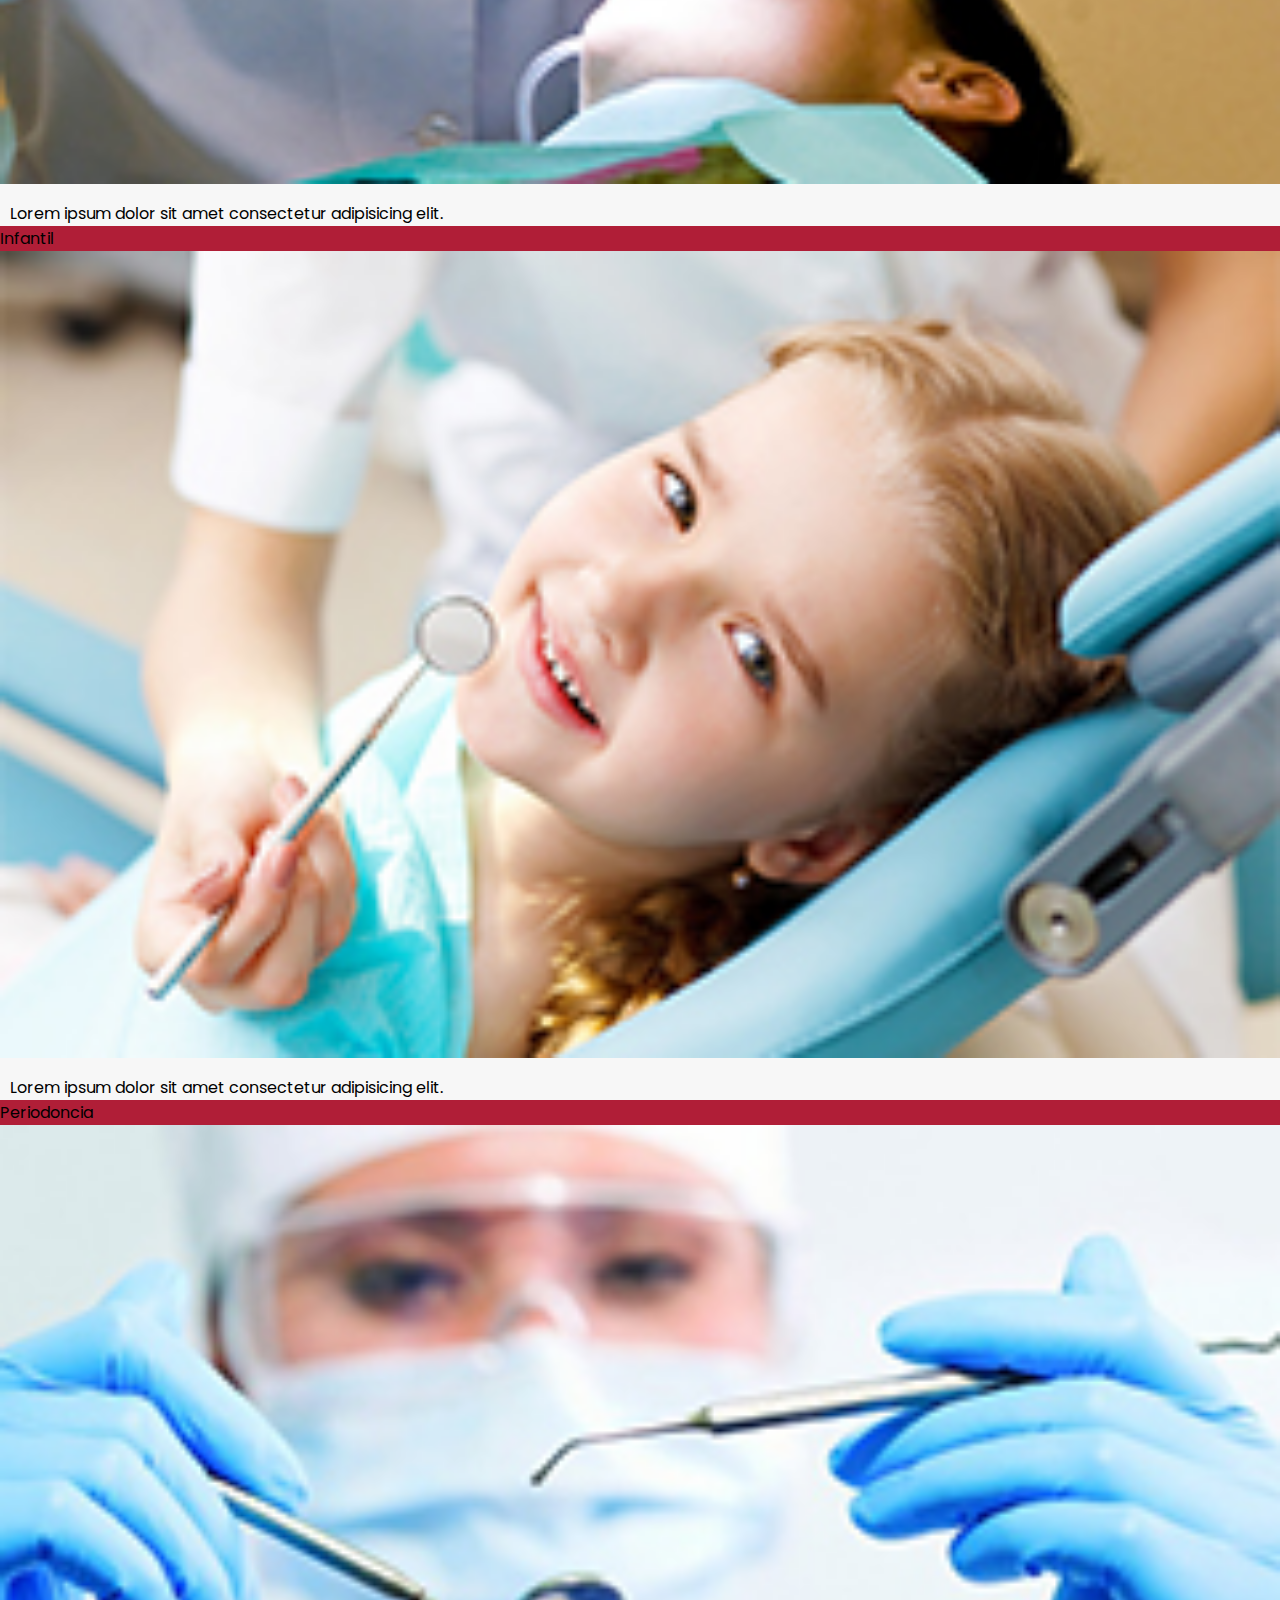
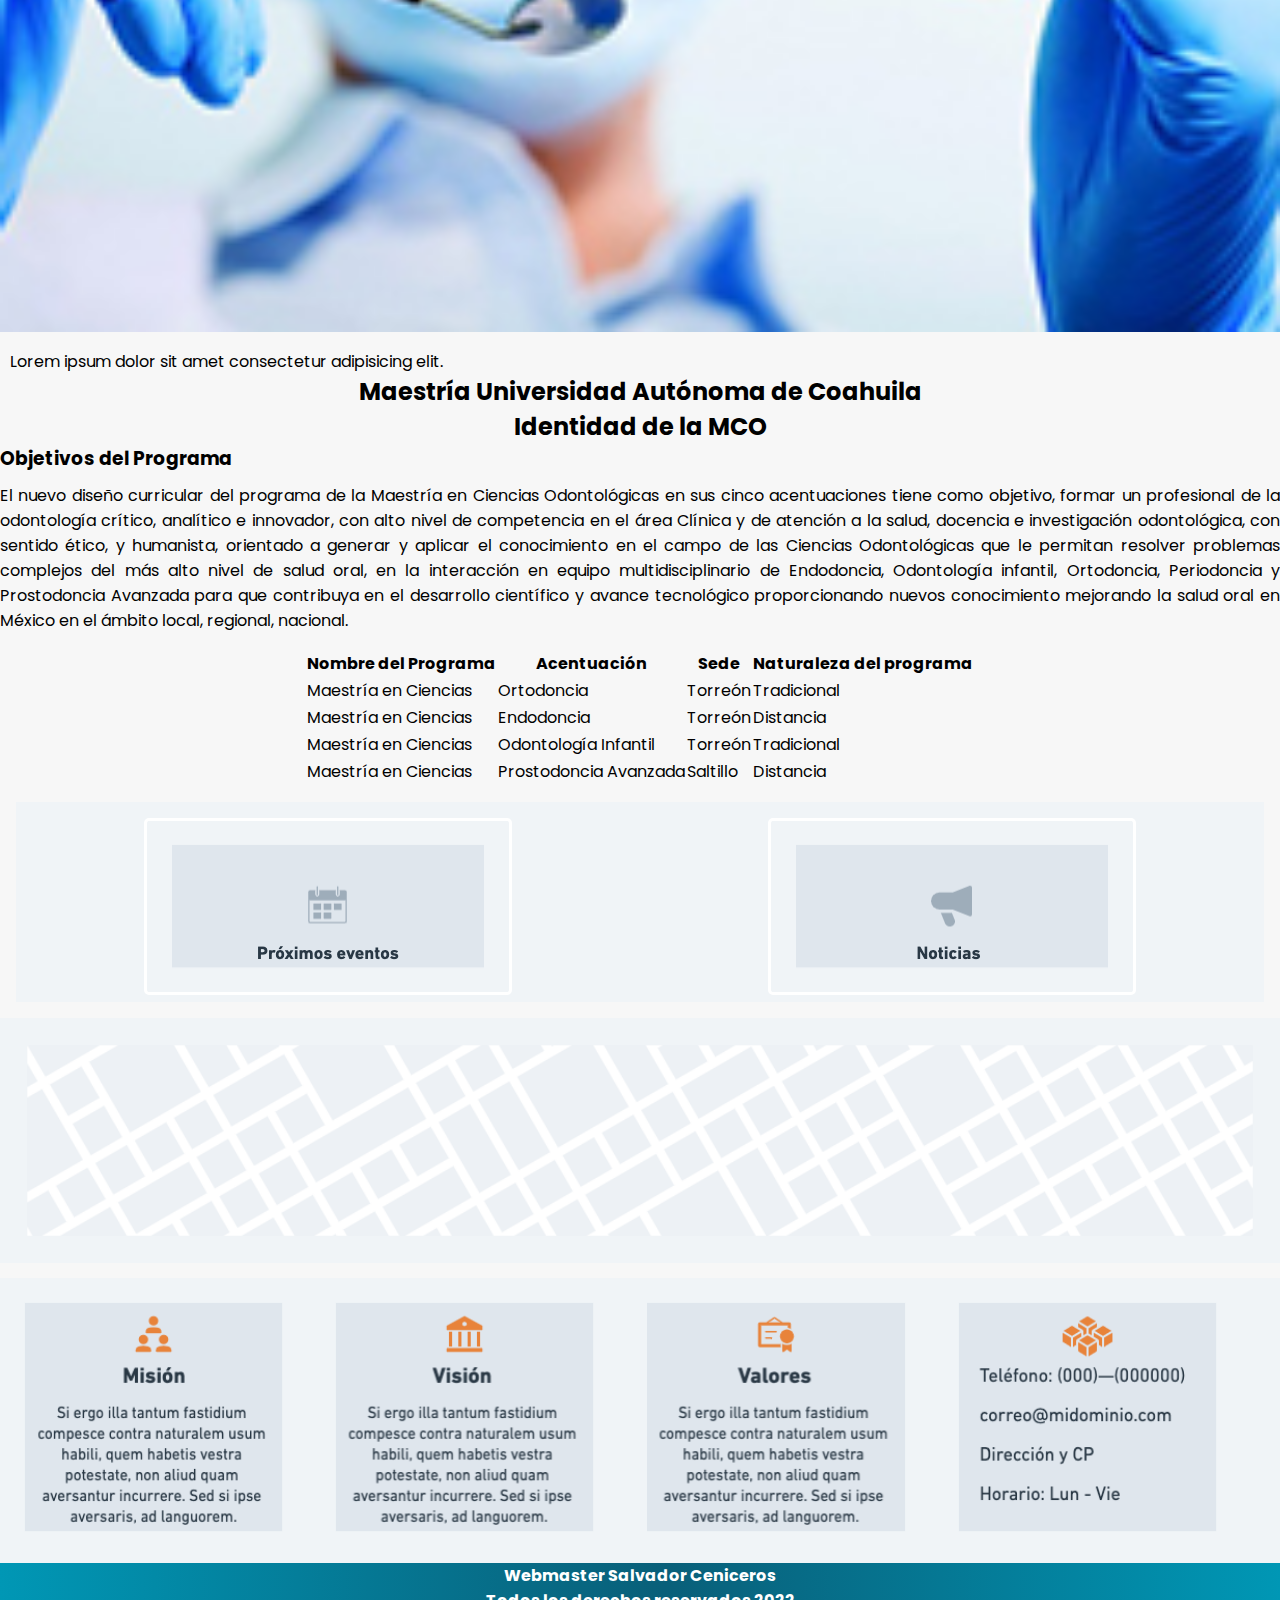
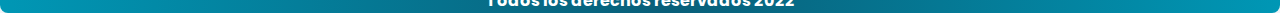
<file: pages/maestria.html>
<!DOCTYPE html>
<html lang="es">

<head>
    <meta charset="UTF-8">
    <meta http-equiv="X-UA-Compatible" content="IE=edge">
    <meta name="viewport" content="width=device-width, initial-scale=1.0">
    <link href="https://cdn.jsdelivr.net/npm/bootstrap@5.2.0-beta1/dist/css/bootstrap.min.css" rel="stylesheet" integrity="sha384-0evHe/X+R7YkIZDRvuzKMRqM+OrBnVFBL6DOitfPri4tjfHxaWutUpFmBp4vmVor" crossorigin="anonymous">
    <link href="https://use.fontawesome.com/releases/v5.4.1/css/all.css" rel="stylesheet" integrity="sha384-5sAR7xN1Nv6T6+dT2mhtzEpVJvfS3NScPQTrOxhwjIuvcA67KV2R5Jz6kr4abQsz" crossorigin="anonymous">
    <link rel="preconnect" href="https://fonts.googleapis.com">
    <link rel="preconnect" href="https://fonts.gstatic.com" crossorigin>
    <link href="https://fonts.googleapis.com/css2?family=Poppins:wght@200;300;400;700&display=swap" rel="stylesheet">
    <link rel="stylesheet" href="../css/style.css">
    <title>Maestría .:. Odontología UT</title>
</head>

<body>
   
<!--Menu principal-->
    <nav class="navbar navbar-expand-lg fixed-top navbar-light" style="background-color: #f7f7f7;">
        <div class="container-fluid">
            <a class="navbar-brand scale-in-center" href="../index.html"><img src="../img/logo.jpeg" width="200"></a>
            <button class="navbar-toggler" type="button" data-bs-toggle="collapse" data-bs-target="#mimenu" aria-controls="navbarText" aria-expanded="false" aria-label="Toggle navigation">
                <span class="navbar-toggler-icon"></span>
            </button>
            <div class="collapse navbar-collapse" id="mimenu">
                <ul class="navbar-nav me-auto mb-2 mb-lg-0">
                    <li class="nav-item">
                        <a class="nav-link" aria-current="page" href="../index.html">Inicio</a>
                    </li>
                    <li class="nav-item">
                        <a class="nav-link" href="nosotros.html">Nosotros</a>
                    </li>
                    <li class="nav-item">
                        <a class="nav-link" href="licenciatura.html">Licenciatura</a>
                    </li>
                    <li class="nav-item">
                        <a class="nav-link active" href="#">Maestría</a>
                    </li>
                    <li class="nav-item">
                        <a class="nav-link" href="contacto.html">Contáctanos</a>
                    </li>
                    <li class="nav-item">
                        <a class="nav-link" href="instalaciones.html">Instalaciones</a>
                    </li>
                </ul>
                <ul class="navbar-nav mt-auto">
                    <li class="nav-item">
                        <a class="nav-link" href="#"><i class="fas fa-user"></i> Login</a>
                    </li>
                </ul>
            </div>
        </div>
    </nav>
<main class="container-fluid">
    <!--Carusel-->
    <div>
        <img src="../img/lsw4.jpg" class="scale-in-center" width="100% " alt=" "></div>
    <h1 class="tituloPrincipal degradado">Maestría en Ciencias Odontológicas</h1>
<!--Arias especificas-->
    <div class="conatainer-fluid" style="background-color: #f7f7f7;">
        <div class="row text-white text-center">
            <div class="col-sm">
                <div class="card">
                    <div class="card-header bg-rojo">Licenciatura</div>
                    <div class="card-body p-0">
                        <a href="#"><img src="../img/2021/licenciatura.jpg" width="100%"></a></div>
                    <div class="card-footer"><p class="letra">Lorem ipsum dolor sit amet consectetur adipisicing elit.</p></div>
                </div>
            </div>
            <div class="col-sm">
                <div class="card">
                    <div class="card-header bg-rojo">Ortodoncia</div>
                    <div class="card-body  p-0">
                        <a href="#"><img src="../img/2021/ortodoncia.jpg" width="100%"></a></div>
                    <div class="card-footer"><p class="letra">Lorem ipsum dolor sit amet consectetur adipisicing elit.</p></div>
                </div>
            </div>
            <div class="col-sm">
                <div class="card">
                    <div class="card-header bg-rojo">Endodoncia</div>
                    <div class="card-body  p-0">
                        <a href="#"><img src="../img/2021/endodoncia.jpg" width="100%"></a></div>
                    <div class="card-footer"><p class="letra">Lorem ipsum dolor sit amet consectetur adipisicing elit.</p></div>
                </div>
            </div>
            <div class="col-sm">
                <div class="card">
                    <div class="card-header bg-rojo">Infantil</div>
                    <div class="card-body  p-0">
                        <a href="#"><img src="../img/2021/infantil.jpg" width="100%"></a></div>
                    <div class="card-footer"><p class="letra">Lorem ipsum dolor sit amet consectetur adipisicing elit.</p></div>
                </div>
            </div>
            <div class="col-sm">
                <div class="card">
                    <div class="card-header bg-rojo">Periodoncia</div>
                    <div class="card-body  p-0">
                        <a href="#"><img src="../img/2021/periodoncia.jpg" width="100%"></a></div>
                    <div class="card-footer"><p class="letra">Lorem ipsum dolor sit amet consectetur adipisicing elit.</p></div>
                </div>
            </div>        
        </div>
    </div>
    <div class="card">

    </div>
</main>

<disection class="container">
    <section class="principal">
        <h1>Maestría Universidad Autónoma de Coahuila</h1>
        <h2>Identidad de la MCO</h2>
        <h3>Objetivos del Programa</h3>
        <p>El nuevo diseño curricular del programa de la Maestría en Ciencias Odontológicas en sus cinco acentuaciones tiene como objetivo, formar un profesional de la odontología crítico, analítico e innovador, con alto nivel de competencia en el área Clínica y de atención a la salud, docencia e investigación odontológica, con sentido ético, y humanista, orientado a generar y aplicar el conocimiento en el campo de las Ciencias Odontológicas que le permitan resolver problemas complejos del más alto nivel de salud oral, en la interacción en equipo multidisciplinario de Endodoncia, Odontología infantil, Ortodoncia, Periodoncia y Prostodoncia Avanzada para que contribuya en el desarrollo científico y avance tecnológico proporcionando nuevos conocimiento mejorando la salud oral en México en el ámbito local, regional, nacional.</p>
        </section>
        <section class="complemento">
        <table class="table table-striped">
            <thead class="thead-dark">
                <tr>
                    <th scope="col">Nombre del Programa</th>
                    <th scope="col">Acentuación</th>
                    <th scope="col">Sede</th>
                    <th scope="col">Naturaleza del programa</th>
                </tr>
            </thead>
            <tbody>
                <tr>
                        <td>Maestría en Ciencias</td>
                        <td>Ortodoncia</td>
                        <td>Torreón</td>
                        <td>Tradicional</td>
                </tr>
                <tr>
                    <td>Maestría en Ciencias</td>
                    <td>Endodoncia</td>
                    <td>Torreón</td>
                    <td>Distancia</td>
                </tr>
                <tr>
                    <td>Maestría en Ciencias</td>
                    <td>Odontología Infantil</td>
                    <td>Torreón</td>
                    <td>Tradicional</td>
                </tr>
                <tr>
                    <td>Maestría en Ciencias</td>
                    <td>Prostodoncia Avanzada</td>
                    <td>Saltillo</td>
                    <td>Distancia</td>
                </tr>
            </tbody>
        </table>
        </section>
                  
    <section class="novedades">
        <div class="eventos">
            <img src="../img/p-eventos.png " alt="Proximos Eventos ">
        </div>
        <div class="noticias">
            <img src="../img/noticias.png " alt="Noticias más importantes ">
        </div>
    </section>
    <section class="mapa">
        <img src="../img/mapa.png " width="100% " alt="Ubicación de la Facultad ">
    </section>
    <footer>
        <div class="identidad">
            <img src="../img/mision.png " width="24% " alt="Misión de la Facultad ">
            <img src="../img/vision.png " width="24% " alt="Visión de la Facultad ">
            <img src="../img/valores.png " width="24% " alt="Valores de la Facultad ">
            <img src="../img/contacto.png " width="24% " alt="Datos de Contacto ">
        </div>
        <div class="degradado">
            <h3>Webmaster Salvador Ceniceros</h3>
            <h4>Todos los derechos reservados 2022</h4>
        </div>
    </footer>
</div>

    <!-- JavaScript Bundle with Popper -->
    <script src="https://cdn.jsdelivr.net/npm/bootstrap@5.2.0-beta1/dist/js/bootstrap.bundle.min.js" integrity="sha384-pprn3073KE6tl6bjs2QrFaJGz5/SUsLqktiwsUTF55Jfv3qYSDhgCecCxMW52nD2" crossorigin="anonymous"></script>

</body>

</html>
</file>
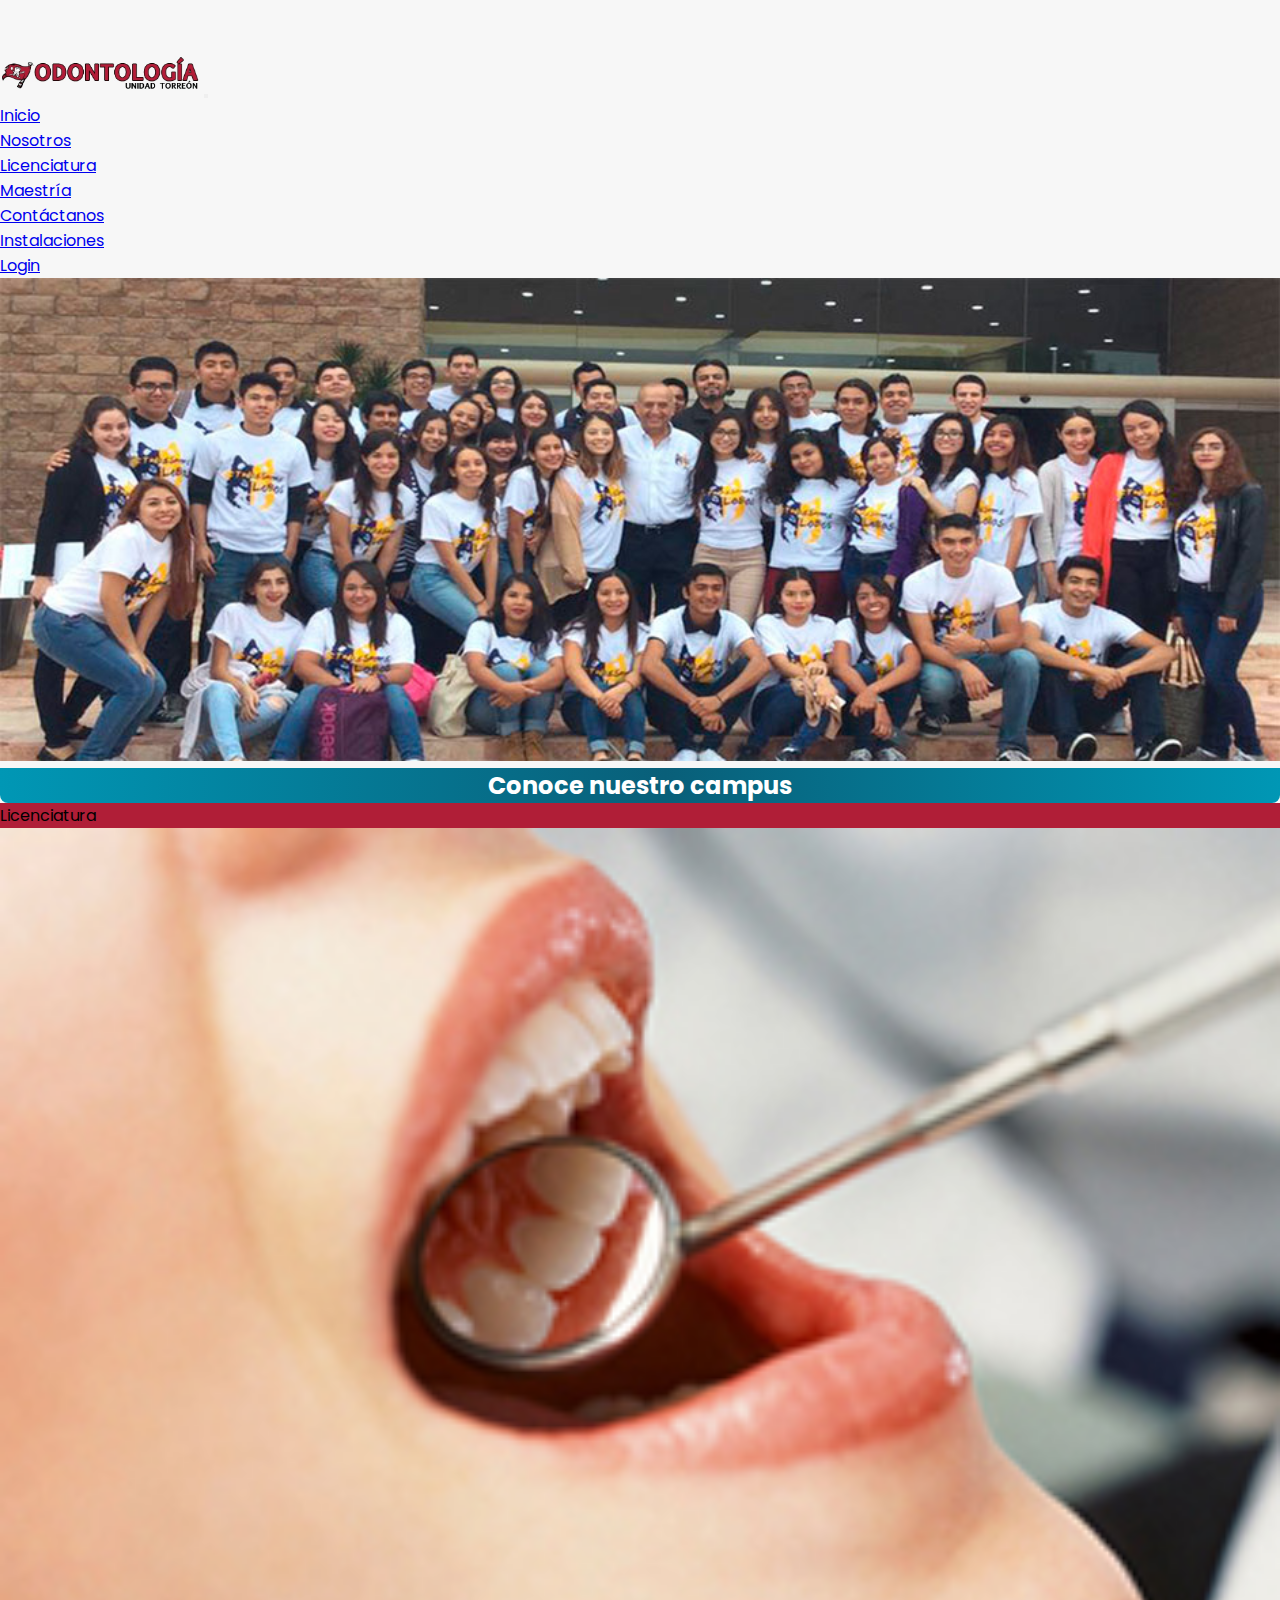
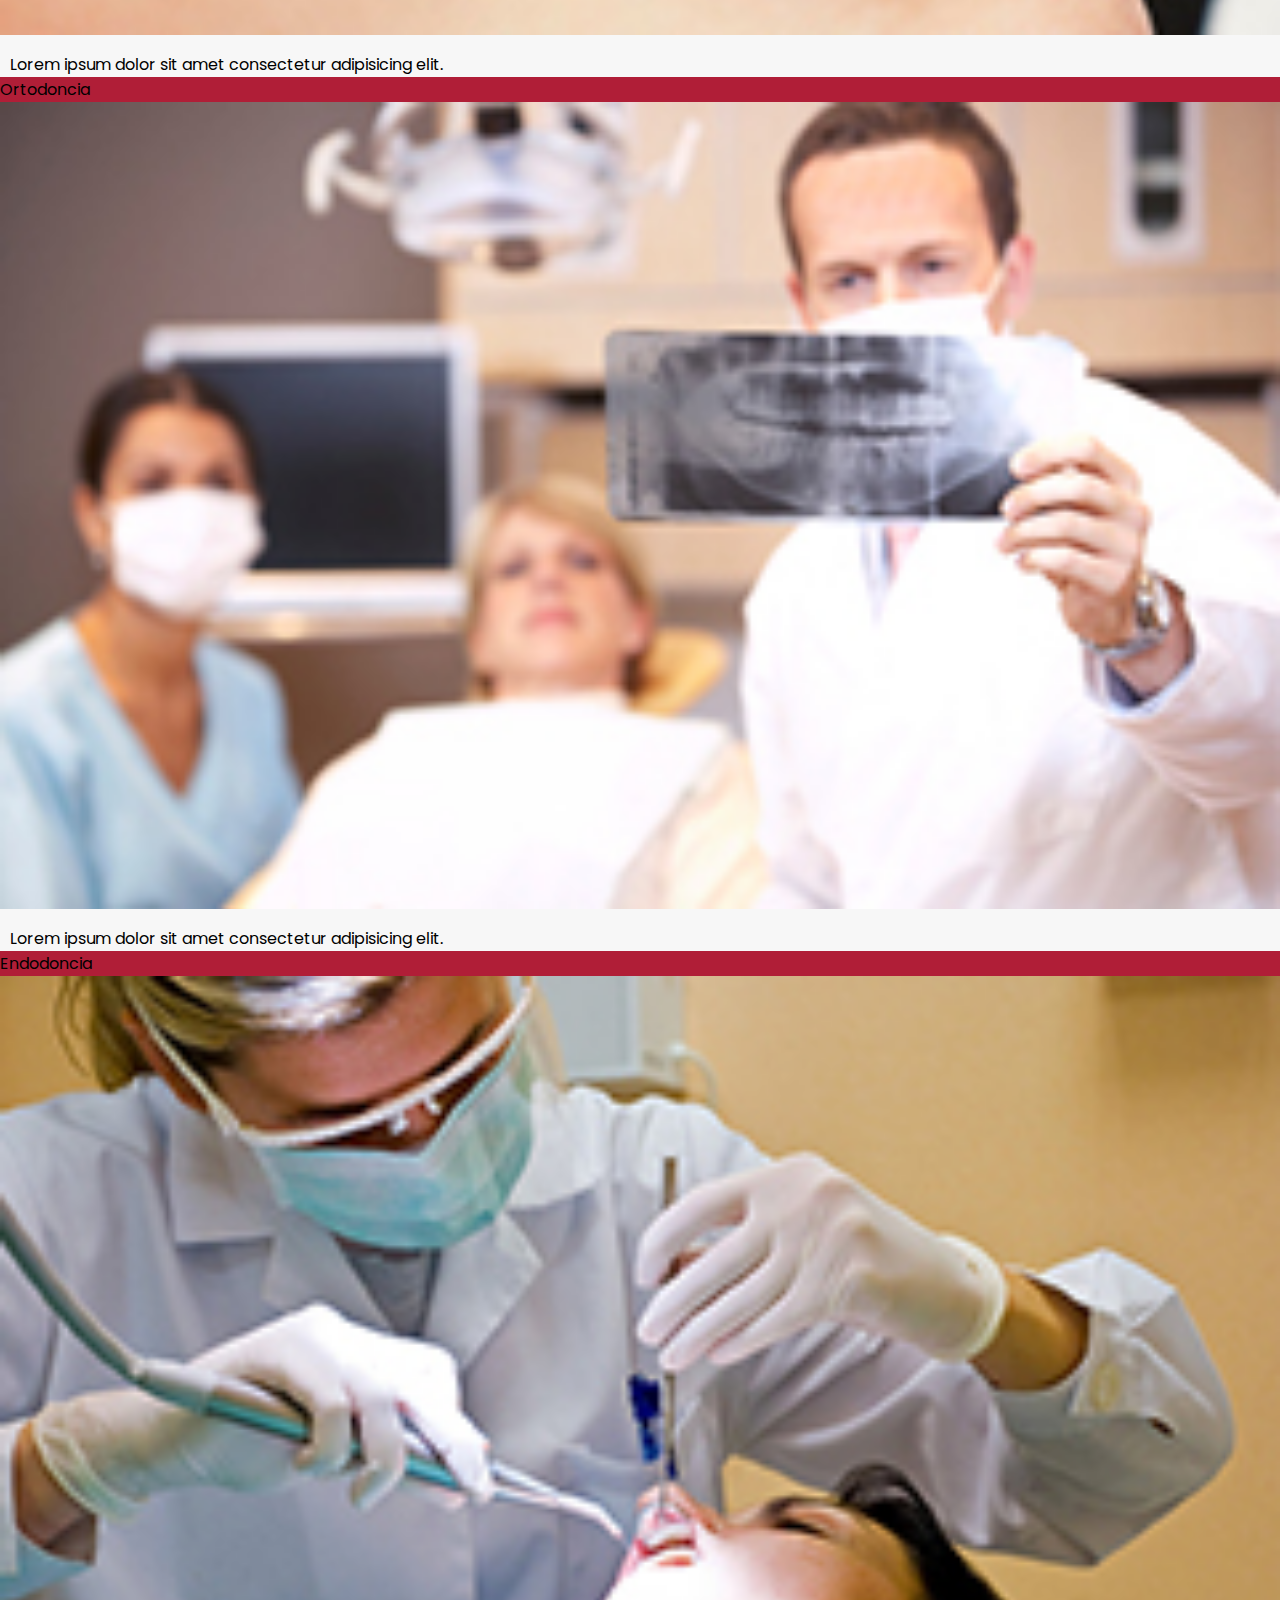
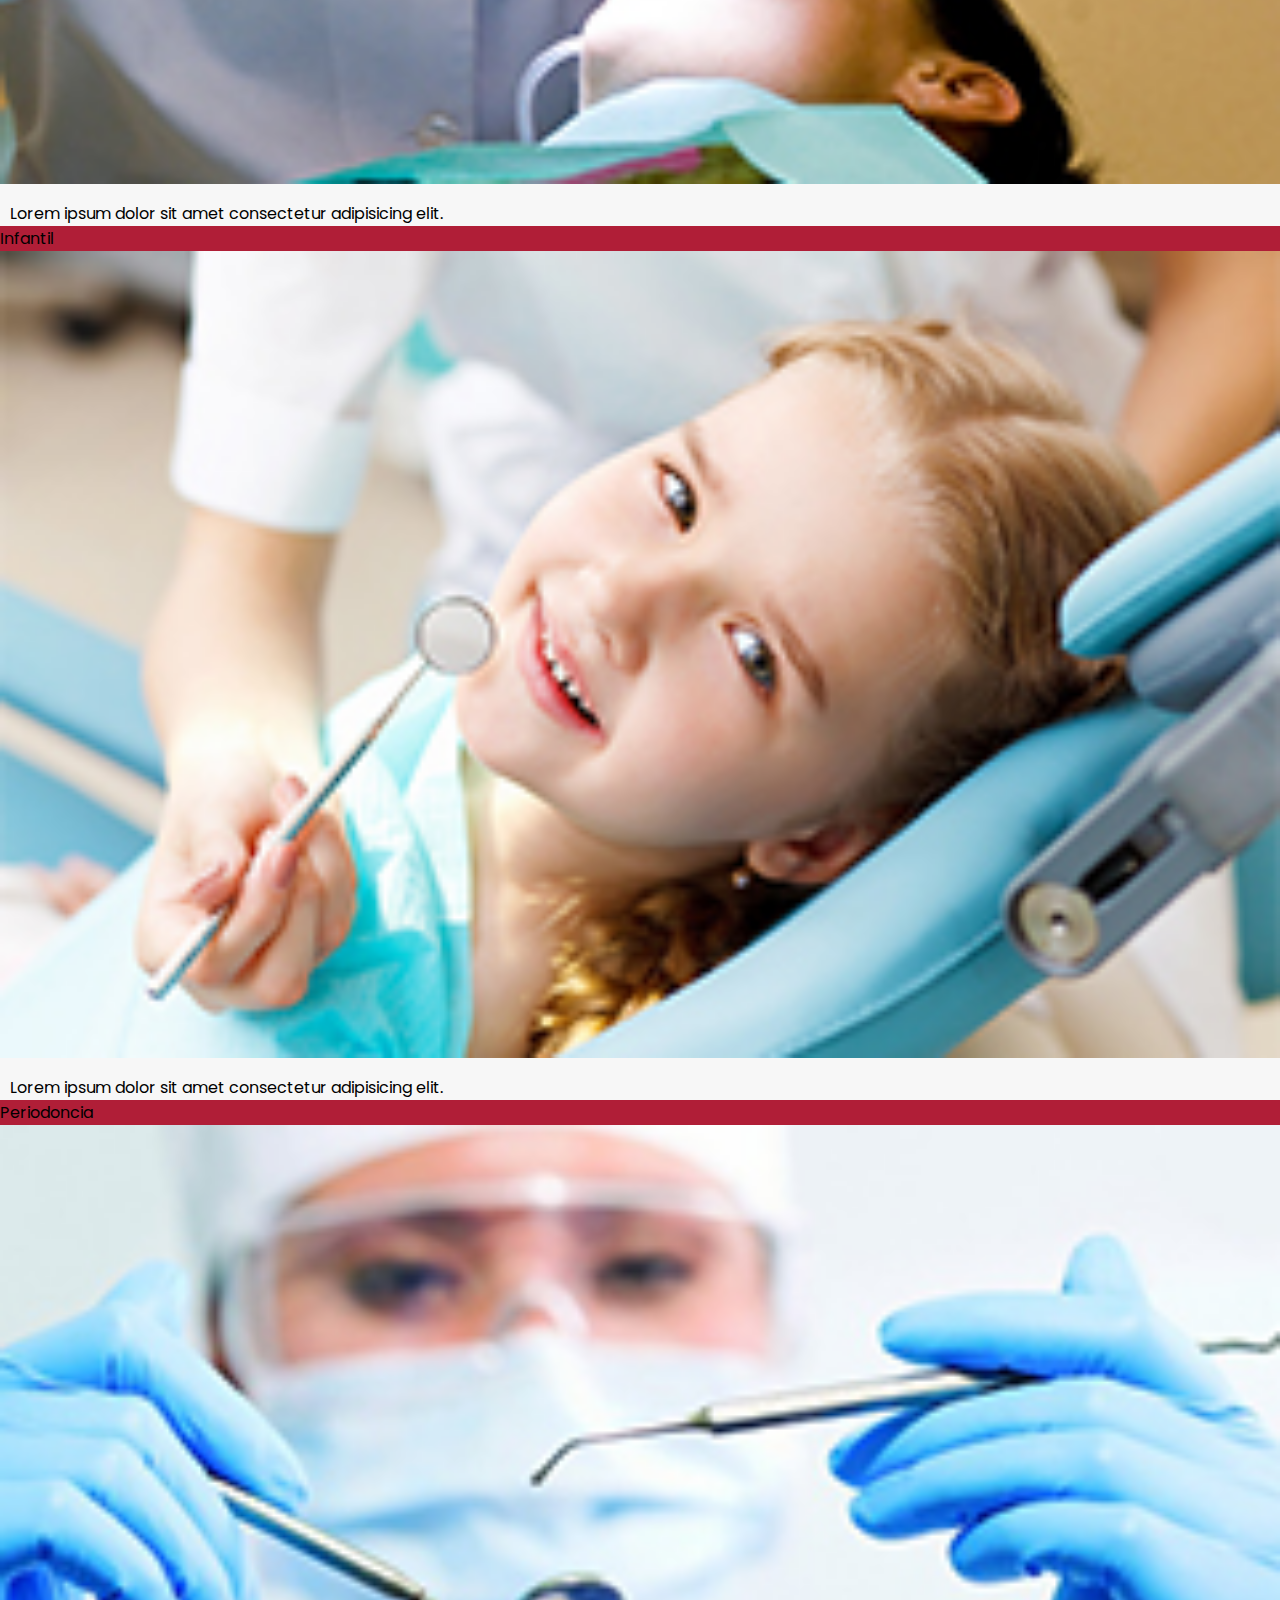
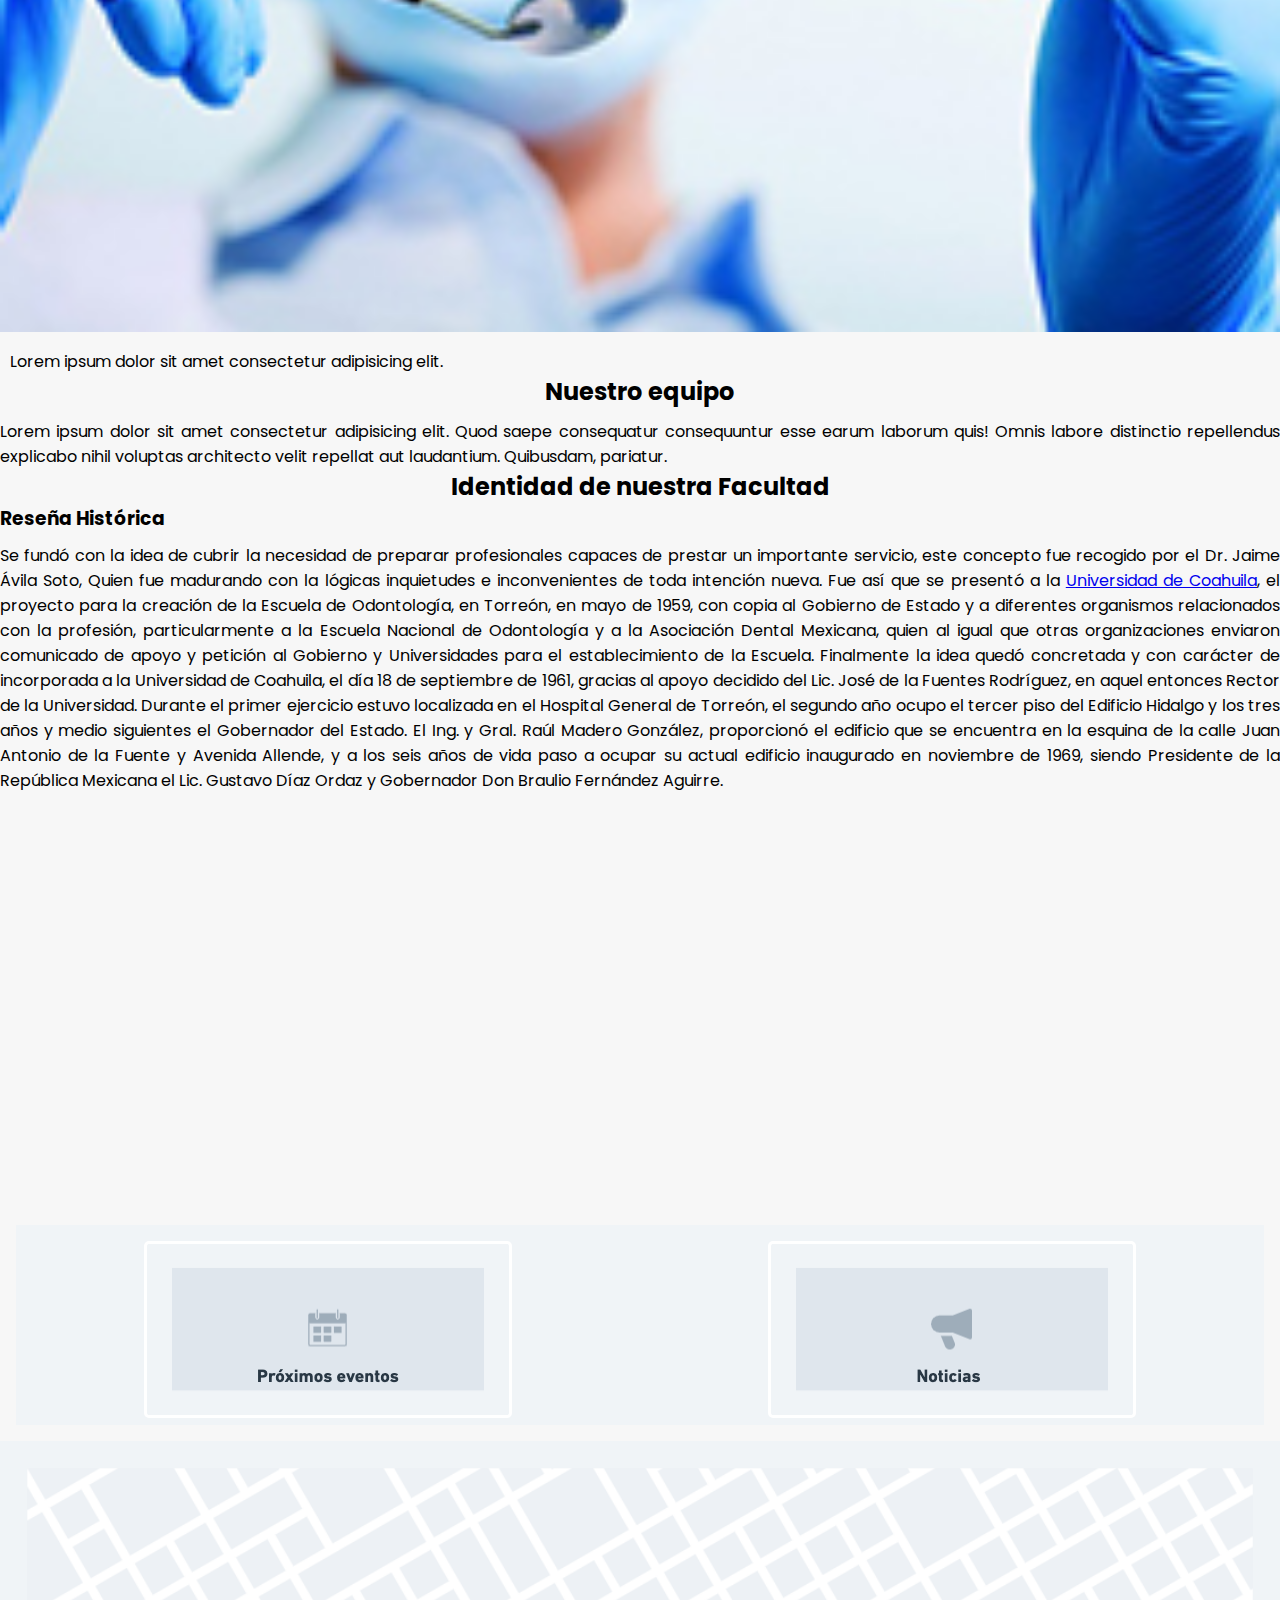
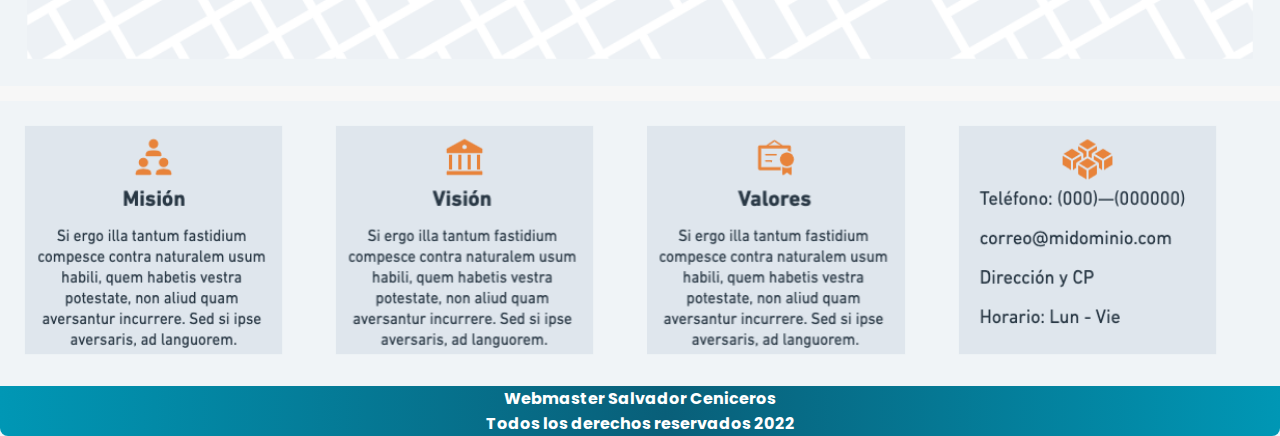
<file: pages/nosotros.html>
<!DOCTYPE html>
<html lang="es">

<head>
    <meta charset="UTF-8">
    <meta http-equiv="X-UA-Compatible" content="IE=edge">
    <meta name="viewport" content="width=device-width, initial-scale=1.0">
    <link href="https://cdn.jsdelivr.net/npm/bootstrap@5.2.0-beta1/dist/css/bootstrap.min.css" rel="stylesheet" integrity="sha384-0evHe/X+R7YkIZDRvuzKMRqM+OrBnVFBL6DOitfPri4tjfHxaWutUpFmBp4vmVor" crossorigin="anonymous">
    <link href="https://use.fontawesome.com/releases/v5.4.1/css/all.css" rel="stylesheet" integrity="sha384-5sAR7xN1Nv6T6+dT2mhtzEpVJvfS3NScPQTrOxhwjIuvcA67KV2R5Jz6kr4abQsz" crossorigin="anonymous">
    <link rel="preconnect" href="https://fonts.googleapis.com">
    <link rel="preconnect" href="https://fonts.gstatic.com" crossorigin>
    <link href="https://fonts.googleapis.com/css2?family=Poppins:wght@200;300;400;700&display=swap" rel="stylesheet">
    <link rel="stylesheet" href="../css/style.css">
    <title>Nosotros .:. Odontología UT</title>
</head>

<body>
   
<!--Menu principal-->
    <nav class="navbar navbar-expand-lg fixed-top navbar-light" style="background-color: #f7f7f7;">
        <div class="container-fluid">
            <a class="navbar-brand scale-in-center" href="../index.html"><img src="../img/logo.jpeg" width="200"></a>
            <button class="navbar-toggler" type="button" data-bs-toggle="collapse" data-bs-target="#mimenu" aria-controls="navbarText" aria-expanded="false" aria-label="Toggle navigation">
                <span class="navbar-toggler-icon"></span>
            </button>
            <div class="collapse navbar-collapse" id="mimenu">
                <ul class="navbar-nav me-auto mb-2 mb-lg-0">
                    <li class="nav-item">
                        <a class="nav-link" aria-current="page" href="../index.html">Inicio</a>
                    </li>
                    <li class="nav-item">
                        <a class="nav-link active" href="#">Nosotros</a>
                    </li>
                    <li class="nav-item">
                        <a class="nav-link" href="licenciatura.html">Licenciatura</a>
                    </li>
                    <li class="nav-item">
                        <a class="nav-link" href="maestria.html">Maestría</a>
                    </li>
                    <li class="nav-item">
                        <a class="nav-link" href="contacto.html">Contáctanos</a>
                    </li>
                    <li class="nav-item">
                        <a class="nav-link" href="instalaciones.html">Instalaciones</a>
                    </li>
                </ul>
                <ul class="navbar-nav mt-auto">
                    <li class="nav-item">
                        <a class="nav-link" href="#"><i class="fas fa-user"></i> Login</a>
                    </li>
                </ul>
            </div>
        </div>
    </nav>
<main class="container-fluid">
    <!--Carusel-->
    <div>
        <img src="../img/lsw2.jpg" class="scale-in-center" width="100% " alt=" "></div>
    <h1 class="tituloPrincipal degradado">Conoce nuestro campus</h1>
<!--Arias especificas-->
    <div class="conatainer-fluid" style="background-color: #f7f7f7;">
        <div class="row text-white text-center">
            <div class="col-sm">
                <div class="card">
                    <div class="card-header bg-rojo">Licenciatura</div>
                    <div class="card-body p-0">
                        <a href="#"><img src="../img/2021/licenciatura.jpg" width="100%"></a></div>
                    <div class="card-footer"><p class="letra">Lorem ipsum dolor sit amet consectetur adipisicing elit.</p></div>
                </div>
            </div>
            <div class="col-sm">
                <div class="card">
                    <div class="card-header bg-rojo">Ortodoncia</div>
                    <div class="card-body  p-0">
                        <a href="#"><img src="../img/2021/ortodoncia.jpg" width="100%"></a></div>
                    <div class="card-footer"><p class="letra">Lorem ipsum dolor sit amet consectetur adipisicing elit.</p></div>
                </div>
            </div>
            <div class="col-sm">
                <div class="card">
                    <div class="card-header bg-rojo">Endodoncia</div>
                    <div class="card-body  p-0">
                        <a href="#"><img src="../img/2021/endodoncia.jpg" width="100%"></a></div>
                    <div class="card-footer"><p class="letra">Lorem ipsum dolor sit amet consectetur adipisicing elit.</p></div>
                </div>
            </div>
            <div class="col-sm">
                <div class="card">
                    <div class="card-header bg-rojo">Infantil</div>
                    <div class="card-body  p-0">
                        <a href="#"><img src="../img/2021/infantil.jpg" width="100%"></a></div>
                    <div class="card-footer"><p class="letra">Lorem ipsum dolor sit amet consectetur adipisicing elit.</p></div>
                </div>
            </div>
            <div class="col-sm">
                <div class="card">
                    <div class="card-header bg-rojo">Periodoncia</div>
                    <div class="card-body  p-0">
                        <a href="#"><img src="../img/2021/periodoncia.jpg" width="100%"></a></div>
                    <div class="card-footer"><p class="letra">Lorem ipsum dolor sit amet consectetur adipisicing elit.</p></div>
                </div>
            </div>        
        </div>
    </div>
    <div class="card">

    </div>
</main>

<disection class="container">
    <section class="principal">
        <h1>Nuestro equipo</h1>
        <p>Lorem ipsum dolor sit amet consectetur adipisicing elit. Quod saepe consequatur consequuntur esse earum laborum quis! Omnis labore distinctio repellendus explicabo nihil voluptas architecto velit repellat aut laudantium. Quibusdam, pariatur.</p>
        <h2>Identidad de nuestra Facultad</h2>
        <h3>Reseña Histórica</h3>
        <p>
            Se fundó con la idea de cubrir la necesidad de preparar profesionales capaces de prestar un importante servicio, este concepto fue recogido por el Dr. Jaime Ávila Soto, Quien fue madurando con la lógicas inquietudes e inconvenientes de toda intención
            nueva. Fue así que se presentó a la <a href="https://www.uadec.mx" target="_black">Universidad de Coahuila</a>, el proyecto para la creación de la Escuela de Odontología, en Torreón, en mayo de 1959, con copia al Gobierno de Estado
            y a diferentes organismos relacionados con la profesión, particularmente a la Escuela Nacional de Odontología y a la Asociación Dental Mexicana, quien al igual que otras organizaciones enviaron comunicado de apoyo y petición al Gobierno y
            Universidades para el establecimiento de la Escuela. Finalmente la idea quedó concretada y con carácter de incorporada a la Universidad de Coahuila, el día 18 de septiembre de 1961, gracias al apoyo decidido del Lic. José de la Fuentes Rodríguez,
            en aquel entonces Rector de la Universidad. Durante el primer ejercicio estuvo localizada en el Hospital General de Torreón, el segundo año ocupo el tercer piso del Edificio Hidalgo y los tres años y medio siguientes el Gobernador del Estado.
            El Ing. y Gral. Raúl Madero González, proporcionó el edificio que se encuentra en la esquina de la calle Juan Antonio de la Fuente y Avenida Allende, y a los seis años de vida paso a ocupar su actual edificio inaugurado en noviembre de 1969,
                siendo Presidente de la República Mexicana el Lic. Gustavo Díaz Ordaz y Gobernador Don Braulio Fernández Aguirre.
            </p>
        </section>
    <section class="complemento">
        <iframe width="450" height="400" src="https://www.youtube.com/embed/VTPS8iIv2UM" title="YouTube video player" frameborder="0" allow="accelerometer; autoplay; clipboard-write; encrypted-media; gyroscope; picture-in-picture" allowfullscreen></iframe>
    </section>
                  
    <section class="novedades">
        <div class="eventos">
            <img src="../img/p-eventos.png " alt="Proximos Eventos ">
        </div>
        <div class="noticias">
            <img src="../img/noticias.png " alt="Noticias más importantes ">
        </div>
    </section>
    <section class="mapa">
        <img src="../img/mapa.png " width="100% " alt="Ubicación de la Facultad ">
    </section>
    <footer>
        <div class="identidad">
            <img src="../img/mision.png " width="24% " alt="Misión de la Facultad ">
            <img src="../img/vision.png " width="24% " alt="Visión de la Facultad ">
            <img src="../img/valores.png " width="24% " alt="Valores de la Facultad ">
            <img src="../img/contacto.png " width="24% " alt="Datos de Contacto ">
        </div>
        <div class="degradado">
            <h3>Webmaster Salvador Ceniceros</h3>
            <h4>Todos los derechos reservados 2022</h4>
        </div>
    </footer>
</div>

    <!-- JavaScript Bundle with Popper -->
    <script src="https://cdn.jsdelivr.net/npm/bootstrap@5.2.0-beta1/dist/js/bootstrap.bundle.min.js" integrity="sha384-pprn3073KE6tl6bjs2QrFaJGz5/SUsLqktiwsUTF55Jfv3qYSDhgCecCxMW52nD2" crossorigin="anonymous"></script>

</body>

</html>
</file>
<file: css/style.css>
/* Reiniciar los valores del navegador */
* {
    margin: 0;
    padding: 0;
    box-sizing: border-box;
    font-family: 'Poppins', sans-serif;
}

/* Colores para la pagina

fondos: #EFFFFD Titulos: #006778 Subtítulos: #42C2FF enlaces: #FFD124 extra: #85F4FF

*/

html body {
    padding-top: 50px;
    background-color: #f7f7f7;
}

h1, h2{
    font-size: 1.5rem;
    text-align: center;
}
.bg-rojo{
    background-color:#b01e37;
}
.btn-rojo{
    color: #fff;
    background-color:#b01e37;
    border-color: #b01e37;
}
p {
    text-align: justify;
    margin: 0 auto;
    padding-top: 10px;
}

.letra{
    color: black;
}

main p {
    text-align: justify;
    margin: 0 10px;
    padding-top: 10px;
}
/* alinear contenedor de noticias y eventos */
.novedades{
    display: flex;
    flex-direction: column;
    align-content: start;
    padding-top: 1rem;
}

/* aplicando espacio en el complemento de información */
.complemento{
    margin: 1rem auto;
}

/* Ajustando las imagenes para que no se desborden */
.novedades div img {
    width: 100%;
    border: 3px solid white;
    border-radius: 5px;
    padding: 0 1px; 
}

/* formato a las tablas */
    tr, td, th,{ border: 1px solid grey;
    height=60;
    width="100%";
}

.principal img{
    width: 100%;
    display: flex;
    justify-content: center;
    border-radius: 1rem;
}

.principal ul li{
    text-align: justify;
}

.mapa{
    margin-top:1rem;
}

/* .identidad{
    display: flex;
    flex-direction: column;
} */
footer h3, h4 {
    font-size: 1rem;
    text-align: center;
}

footer {
    margin-top: 15px;
    background-color: #F0F4F7;
}

/* Este es el tamaño para dispositivos mobiles*/
.container{
    display: grid;
    grid-template-areas:
    "principal"
    "complemento"
    "novedades"
    "mapa"
    "footer";
}
.principal{
    grid-area: principal;
}
.novedades{
    grid-area: novedades;
}
.complemento{
    grid-area: complemento;
}
/* .noticias{
    grid-area: noticias;
}
.eventos{
    grid-area: eventos;
} */
.mapa{
    grid-area: mapa;
    display: grid;
    grid-template-columns: 1fr;
}
footer{
    grid-area: footer;
}

/* configuración para tablets */
@media screen and (min-width:576px) {
    .container{
        grid-template-areas:"principal novedades"
        "complemento complemento"
    "mapa mapa"
    "footer footer";
}
.principal{
    grid-area: principal;
}
.complemento{
    grid-area: complemento;
    display: flex;
    flex-direction: row;
    justify-content: center;
}
.novedades{
    grid-area: novedades;
}
/* .noticias{
    grid-area: noticias;
}
.eventos{
    grid-area: eventos;
} */
.mapa{
    grid-area: mapa;
    display: grid;
    grid-template-columns: 1fr;
}


footer{
    grid-area: footer;
}
}

/* configuración para Desktop */
@media screen and (min-width:1200px) {
    .container{
        grid-template-areas:"principal principal principal"
        "complemento complemento complemento"
        "novedades novedades novedades"
    "mapa mapa mapa"
    "footer footer footer";
}
.principal{
    grid-area: principal;
}
.complemento{
    grid-area: complemento;
}
.novedades{
    grid-area: novedades;
    display: flex;
    flex-direction: row;
    justify-content: space-around;
    margin: 0 1rem;
    background-color: #F0F4F7;
}
/* .noticias{
    grid-area: noticias;
    display: flex;
    flex-direction: row;
}
.eventos{
    grid-area: eventos;
    display: flex;
    flex-direction: row;
} */


.mapa{
    grid-area: mapa;
    display: grid;
    grid-template-columns: 1fr;
}
footer{
    grid-area: footer;
}
}

/* Configuración al container para aplicar la Grid de CSS */
.container{
    max-width: 100%;
}

/* Animaciones a las imagenes */
.scale-in-center {
	-webkit-animation: scale-in-center 0.5s cubic-bezier(0.250, 0.460, 0.450, 0.940) both;
	        animation: scale-in-center 0.5s cubic-bezier(0.250, 0.460, 0.450, 0.940) both;
}

/* Configuracion animaciones */
@-webkit-keyframes scale-in-center {
    0% {
      -webkit-transform: scale(0);
              transform: scale(0);
      opacity: 1;
    }
    100% {
      -webkit-transform: scale(1);
              transform: scale(1);
      opacity: 1;
    }
  }
  @keyframes scale-in-center {
    0% {
      -webkit-transform: scale(0);
              transform: scale(0);
      opacity: 1;
    }
    100% {
      -webkit-transform: scale(1);
              transform: scale(1);
      opacity: 1;
    }
  }

  /* Animaciones a los botones */
 section div a:hover{
    display: block;
   font-size: 1.2rem;
   background-color: cornsilk;
}

/* Gradientes a las tablas */
.lineal {
   width: 250px;
   height:200px;
   background: linear-gradient(red, yellow, blue, green);}

.degradado{
   background: rgb(0,151,181);
   background: linear-gradient(90deg, rgba(0,151,181,1) 0%, rgba(9,95,121,1) 52%, rgba(0,151,181,1) 100%);
color: white;
border-bottom-left-radius: 0.5rem;
border-bottom-right-radius: 0.5rem;}
</file>
